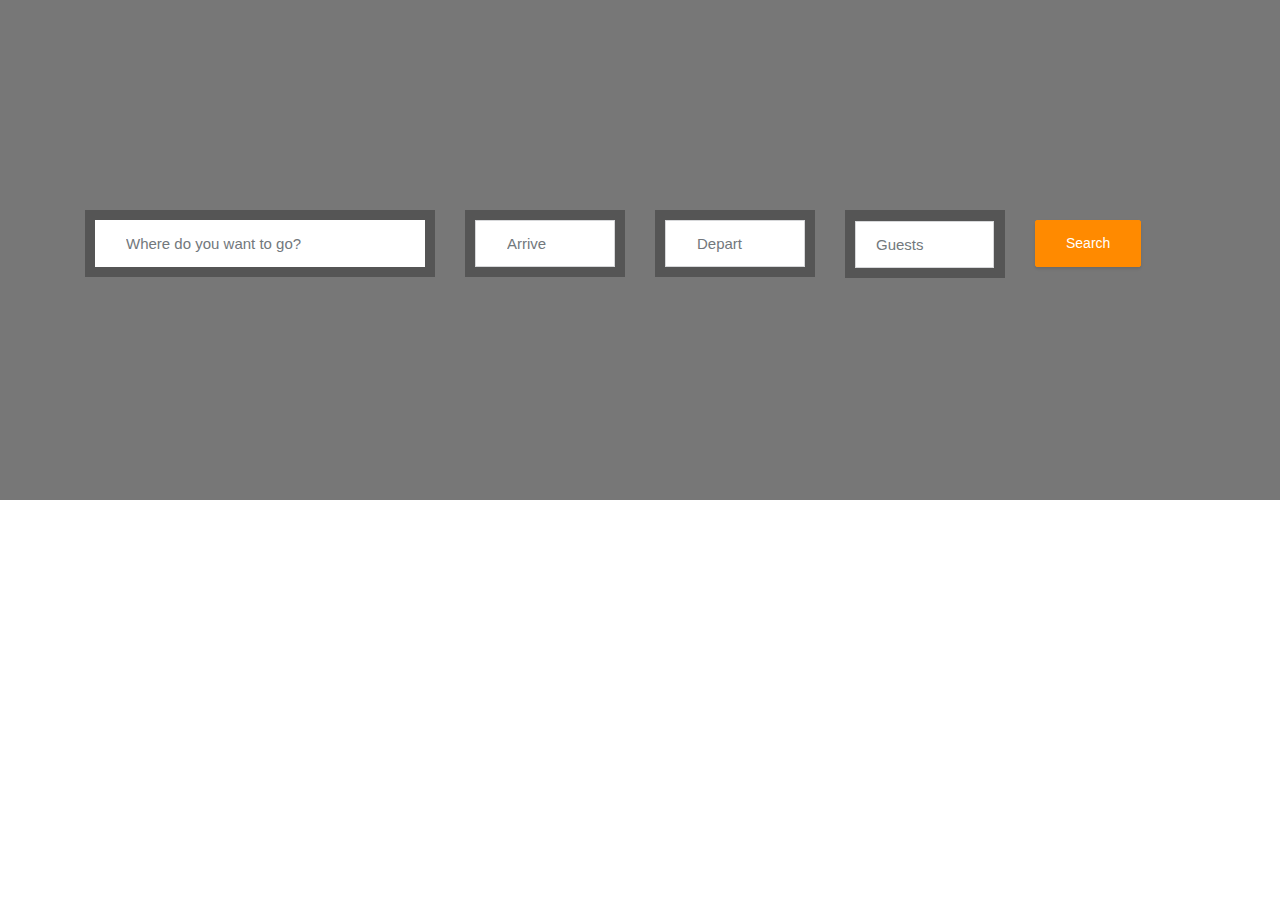
<file: index.html>
<!DOCTYPE html>
<!--[if lt IE 7]>      <html class="no-js lt-ie9 lt-ie8 lt-ie7"> <![endif]-->
<!--[if IE 7]>         <html class="no-js lt-ie9 lt-ie8"> <![endif]-->
<!--[if IE 8]>         <html class="no-js lt-ie9"> <![endif]-->
<!--[if gt IE 8]><!-->
<html class="no-js">
<!--<![endif]-->

<head>
    <meta charset="utf-8">
    <meta http-equiv="X-UA-Compatible" content="IE=edge">
    <title></title>
    <meta name="description" content="">
    <meta name="viewport" content="width=device-width, initial-scale=1">
    <!-- Place favicon.ico and apple-touch-icon.png in the root directory -->
    <link rel="stylesheet" href="css/thirdparty/normalize.css">
    <link rel="stylesheet" href="css/thirdparty/bootstrap.css">
    <link rel="stylesheet" href="css/main.css">
    <link rel="stylesheet" href="css/thirdparty/homeaway.css">
    <script src="js/thirdparty/modernizr-2.6.2.min.js"></script>
    <script src="js/thirdparty/jquery-1.10.2.min.js"></script>
    <script src="js/thirdparty/handlebars.js"></script>
    <script src="js/thirdparty/typeahead.js"></script>
    <script src="js/thirdparty/bootstrap.min.js"></script>
    <script src="js/plugins.js"></script>
    <script src="js/main.js"></script>
    <style>
    body {
        padding-top: 0;
        margin-top: 0;
    }
    
    .container-top {
        background-color: #777;
        height: 500px;
    }
    
    .stab-searchbox form {
        position: relative;
        margin: 0 auto;
        max-width: 1000px;
        padding: 10px;
        background: rgba(0, 0, 0, .2);
    }
    
    .searchbox-input {
        padding: 10px;
        background-color: #555;
        display: table;
        width: 100%;
    }
    
    input.form-control,
    select.form-control {
        border-radius: 0;
        background-color: #fff;
    }
    
    .stab-searchbox .searchbox-input,
    .stab-searchbox .select {
        float: left;
        margin-right: 10px;
    }
    
    .stab-searchbox .searchbox-select {
        position: relative;
        width: 15%;
    }
    
    .icon-chevron-down {
        position: absolute;
        right: 27px;
        top: -webkit-calc(50% - 9px);
        z-index: 100;
    }
    
    .searchbox-select {
        position: relative;
        height: 68px;
    }
    
    .js-guests {
        position: absolute !important;
        top: 11px;
        width: 87%;
    }
    
    select.form-control {
        background-image: none;
        font-family: "Roboto", Arial, "Helvetica Neue", Helvetica, sans-serif;
        font-size: 15px;
        color: #72787c;
    }
    
    .searchbox-submit {
        position: relative;
        top: 10px;
    }
    
    .has-icon i.form-control-icon {
        top: 9px;
        left: 5px
    }
    
    .has-icon .form-control {
        padding-left: 31px;
    }
    
    .row.largearea {
        height: 330px;
        margin-top: 210px;
    }
    
    #searchKeywords,
    #searchKeywords:focus {
        border: none;
        width: 100%;
    }
    
    .twitter-typeahead {
        display: block !important;
    }
    
    .tt-suggestion:first-child, .empty-message:first-child {
      margin-top: 10px;
    }
    .tt-suggestion, .empty-message {
        width: 500px;
        background-color: #ffffff;
        padding: 10px;
        font-size: 13px;
        font-family: inherit;
        z-index: 100;
        
    }
    /*.has-icon i.form-control-icon.suggestion {
      left: -6px;
      top: 7px;
    }*/
    .name {
      padding-left: 0px;
    }
    </style>
</head>

<body>
    <div class="container-top">
        <div class="container">
            <!-- Example row of columns -->
            <div class="row largearea">
                <div class="col-sm-12">
                    <form class="js-searchForm" method="post">
                        <div class="col-sm-4">
                            <div id="custom-templates" class="searchbox-input searchbox-input-where-to form-group has-icon">
                                <span class="twitter-typeahead" style="width: 100%; position: relative; display: block !important; direction: ltr;">
                                  <input type="text" class="form-control js-destination js-launchModal tt-hint" tabindex="-1" readonly="" autocomplete="off" spellcheck="false" style="position: absolute; top: 0px; left: 0px; border-color: transparent; box-shadow: none; opacity: 1; background: none 0% 0% / auto repeat scroll padding-box border-box rgba(255, 255, 255, 255);">
                                    <input  type="text" id="searchKeywords" class="form-control js-destination js-launchModal tt-input" tabindex="1" placeholder="Where do you want to go?" autocomplete="off" spellcheck="false" dir="auto" style="position: relative; vertical-align: top; background-color: transparent;">
                                      <pre aria-hidden="true" style="position: absolute; visibility: hidden; white-space: pre; font-family: Roboto, Arial, &quot;Helvetica Neue&quot;, Helvetica, sans-serif; font-size: 15px; font-style: normal; font-variant-ligatures: normal; font-variant-caps: normal; font-weight: 400; word-spacing: 0px; letter-spacing: 0px; text-indent: 0px; text-rendering: auto; text-transform: none;">T</pre>
                                      <span class="tt-dropdown-menu" style="position: absolute; top: 100%; left: 0px; z-index: 100; display: none; right: auto;"></span>
                                </span>
                                <i class="icon-location form-control-icon" aria-hidden="true"></i>
                                <label class="sr-only" for="searchKeywords">Where do you want to go?</label>
                            </div>
                            <div class="visible-xs searchbox-xs-btn-affordance pull-left">
                                <div class="btn btn-lg btn-primary js-launchModal">
                                    <i aria-hidden="true" class="icon-search"></i>
                                </div>
                            </div>
                        </div>
                        <div class="col-sm-2">
                            <div class="searchbox-input searchbox-input-arrive form-group has-icon">
                                <input type="text" id="stab-searchbox-start-date" class="form-control js-startDate" tabindex="2" placeholder="Arrive">
                                <i class="icon-calendar form-control-icon" aria-hidden="true"></i>
                                <label class="sr-only" for="stab-searchbox-start-date">Arrive</label>
                            </div>
                        </div>
                        <div class="col-sm-2">
                            <div class="searchbox-input searchbox-input-depart form-group has-icon">
                                <input type="text" id="stab-searchbox-end-date" class="form-control js-endDate" tabindex="3" placeholder="Depart">
                                <i class="icon-calendar form-control-icon" aria-hidden="true"></i>
                                <label class="sr-only" for="stab-searchbox-end-date">Depart</label>
                            </div>
                        </div>
                        <div class="col-sm-2">
                            <div class="searchbox-input searchbox-select icon-usergroup">
                                <i class="icon-chevron-down icon-lightgray" aria-hidden="true"></i>
                                <label class="sr-only" for="guests">Guest Selector</label>
                                <select class="select-lg form-control js-guests" tabindex="4" id="guests" aria-hidden="true">
                                    <option value="">Guests</option>
                                    <option value="1">1+</option>
                                    <option value="2">2+</option>
                                    <option value="3">3+</option>
                                    <option value="4">4+</option>
                                    <option value="5">5+</option>
                                    <option value="6">6+</option>
                                    <option value="7">7+</option>
                                    <option value="8">8+</option>
                                    <option value="9">9+</option>
                                    <option value="10">10+</option>
                                    <option value="11">11+</option>
                                    <option value="12">12+</option>
                                    <option value="13">13 or more</option>
                                </select>
                            </div>
                        </div>
                        <div class="col-sm-2">
                            <button class="btn btn-primary btn-lg searchbox-submit js-searchSubmit" data-effect="ripple" type="button" tabindex="5">
                                Search
                            </button>
                        </div>
                    </form>
                </div>
            </div>
        </div>
    </div>
    <!-- /container -->
    <!-- Google Analytics: change UA-XXXXX-X to be your site's ID. -->
    <script>
    (function(b, o, i, l, e, r) {
        b.GoogleAnalyticsObject = l;
        b[l] || (b[l] =
            function() {
                (b[l].q = b[l].q || []).push(arguments)
            });
        b[l].l = +new Date;
        e = o.createElement(i);
        r = o.getElementsByTagName(i)[0];
        e.src = '//www.google-analytics.com/analytics.js';
        r.parentNode.insertBefore(e, r)
    }(window, document, 'script', 'ga'));
    ga('create', 'UA-XXXXX-X');
    ga('send', 'pageview');
    </script>
</body>

</html>
</file>
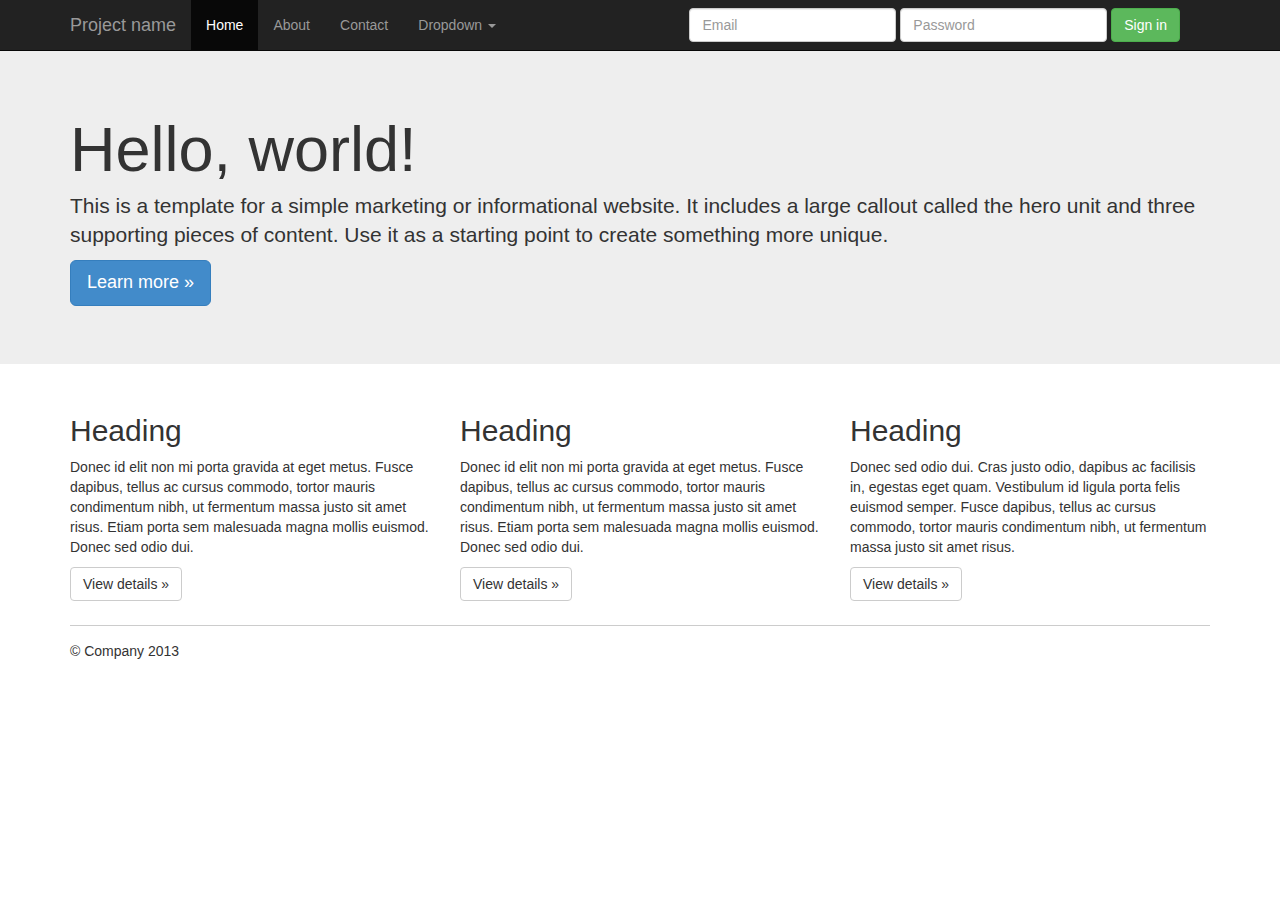
<file: index_bak.html>
<!DOCTYPE html>
<!--[if lt IE 7]>      <html class="no-js lt-ie9 lt-ie8 lt-ie7"> <![endif]-->
<!--[if IE 7]>         <html class="no-js lt-ie9 lt-ie8"> <![endif]-->
<!--[if IE 8]>         <html class="no-js lt-ie9"> <![endif]-->
<!--[if gt IE 8]><!--> <html class="no-js"> <!--<![endif]-->
    <head>
        <meta charset="utf-8">
        <meta http-equiv="X-UA-Compatible" content="IE=edge">
        <title></title>
        <meta name="description" content="">
        <meta name="viewport" content="width=device-width, initial-scale=1">

        <!-- Place favicon.ico and apple-touch-icon.png in the root directory -->

        <link rel="stylesheet" href="css/thirdparty/normalize.css">
        <link rel="stylesheet" href="css/thirdparty/bootstrap.css">
        <link rel="stylesheet" href="css/main.css">

        <script src="js/thirdparty/modernizr-2.6.2.min.js"></script>
    </head>
    <body>

        <div class="navbar navbar-inverse navbar-fixed-top">
          <div class="container">
            <div class="navbar-header">
              <button type="button" class="navbar-toggle" data-toggle="collapse" data-target=".navbar-collapse">
                <span class="icon-bar"></span>
                <span class="icon-bar"></span>
                <span class="icon-bar"></span>
              </button>
              <a class="navbar-brand" href="#">Project name</a>
            </div>
            <div class="navbar-collapse collapse">
              <ul class="nav navbar-nav">
                <li class="active"><a href="#">Home</a></li>
                <li><a href="#about">About</a></li>
                <li><a href="#contact">Contact</a></li>
                <li class="dropdown">
                  <a href="#" class="dropdown-toggle" data-toggle="dropdown">Dropdown <b class="caret"></b></a>
                  <ul class="dropdown-menu">
                    <li><a href="#">Action</a></li>
                    <li><a href="#">Another action</a></li>
                    <li><a href="#">Something else here</a></li>
                    <li class="divider"></li>
                    <li class="dropdown-header">Nav header</li>
                    <li><a href="#">Separated link</a></li>
                    <li><a href="#">One more separated link</a></li>
                  </ul>
                </li>
              </ul>
              <form class="navbar-form navbar-right">
                <div class="form-group">
                  <input type="text" placeholder="Email" class="form-control">
                </div>
                <div class="form-group">
                  <input type="password" placeholder="Password" class="form-control">
                </div>
                <button type="submit" class="btn btn-success">Sign in</button>
              </form>
            </div><!--/.navbar-collapse -->
          </div>
        </div>

        <!-- Main jumbotron for a primary marketing message or call to action -->
        <div class="jumbotron">
          <div class="container">
            <h1>Hello, world!</h1>
            <p>This is a template for a simple marketing or informational website. It includes a large callout called the hero unit and three supporting pieces of content. Use it as a starting point to create something more unique.</p>
            <p><a class="btn btn-primary btn-lg">Learn more &raquo;</a></p>
          </div>
        </div>

        <div class="container">
          <!-- Example row of columns -->
          <div class="row">
            <div class="col-lg-4">
              <h2>Heading</h2>
              <p>Donec id elit non mi porta gravida at eget metus. Fusce dapibus, tellus ac cursus commodo, tortor mauris condimentum nibh, ut fermentum massa justo sit amet risus. Etiam porta sem malesuada magna mollis euismod. Donec sed odio dui. </p>
              <p><a class="btn btn-default" href="#">View details &raquo;</a></p>
            </div>
            <div class="col-lg-4">
              <h2>Heading</h2>
              <p>Donec id elit non mi porta gravida at eget metus. Fusce dapibus, tellus ac cursus commodo, tortor mauris condimentum nibh, ut fermentum massa justo sit amet risus. Etiam porta sem malesuada magna mollis euismod. Donec sed odio dui. </p>
              <p><a class="btn btn-default" href="#">View details &raquo;</a></p>
           </div>
            <div class="col-lg-4">
              <h2>Heading</h2>
              <p>Donec sed odio dui. Cras justo odio, dapibus ac facilisis in, egestas eget quam. Vestibulum id ligula porta felis euismod semper. Fusce dapibus, tellus ac cursus commodo, tortor mauris condimentum nibh, ut fermentum massa justo sit amet risus.</p>
              <p><a class="btn btn-default" href="#">View details &raquo;</a></p>
            </div>
          </div>

          <hr>

          <footer>
            <p>&copy; Company 2013</p>
          </footer>
        </div> <!-- /container -->
    

        <script src="js/thirdparty/jquery-1.10.2.min.js"></script>
        <script src="js/thirdparty/bootstrap.min.js"></script>
        <script src="js/plugins.js"></script>
        <script src="js/main.js"></script>

        <!-- Google Analytics: change UA-XXXXX-X to be your site's ID. -->
        <script>
            (function(b,o,i,l,e,r){b.GoogleAnalyticsObject=l;b[l]||(b[l]=
            function(){(b[l].q=b[l].q||[]).push(arguments)});b[l].l=+new Date;
            e=o.createElement(i);r=o.getElementsByTagName(i)[0];
            e.src='//www.google-analytics.com/analytics.js';
            r.parentNode.insertBefore(e,r)}(window,document,'script','ga'));
            ga('create','UA-XXXXX-X');ga('send','pageview');
        </script>
    </body>
</html>
</file>
<file: css/main.css>
/*! HTML5 Boilerplate v4.3.0 | MIT License | http://h5bp.com/ */

/*
 * What follows is the result of much research on cross-browser styling.
 * Credit left inline and big thanks to Nicolas Gallagher, Jonathan Neal,
 * Kroc Camen, and the H5BP dev community and team.
 */

/* ==========================================================================
   Base styles: opinionated defaults
   ========================================================================== */

html,
button,
input,
select,
textarea {
    color: #222;
}

html {
    font-size: 1em;
    line-height: 1.4;
}

/*
 * Remove text-shadow in selection highlight: h5bp.com/i
 * These selection rule sets have to be separate.
 * Customize the background color to match your design.
 */

::-moz-selection {
    background: #b3d4fc;
    text-shadow: none;
}

::selection {
    background: #b3d4fc;
    text-shadow: none;
}

/*
 * A better looking default horizontal rule
 */

hr {
    display: block;
    height: 1px;
    border: 0;
    border-top: 1px solid #ccc;
    margin: 1em 0;
    padding: 0;
}

/*
 * Remove the gap between images, videos, audio and canvas and the bottom of
 * their containers: h5bp.com/i/440
 */

audio,
canvas,
img,
video {
    vertical-align: middle;
}

/*
 * Remove default fieldset styles.
 */

fieldset {
    border: 0;
    margin: 0;
    padding: 0;
}

/*
 * Allow only vertical resizing of textareas.
 */

textarea {
    resize: vertical;
}

/* ==========================================================================
   Browse Happy prompt
   ========================================================================== */

.browsehappy {
    margin: 0.2em 0;
    background: #ccc;
    color: #000;
    padding: 0.2em 0;
}

/* ==========================================================================
   Author's custom styles
   ========================================================================== */

/* Move down content because we have a fixed navbar that is 50px tall */
body {
  padding-top: 50px;
  padding-bottom: 20px;
}















/* ==========================================================================
   Helper classes
   ========================================================================== */

/*
 * Image replacement
 */

.ir {
    background-color: transparent;
    border: 0;
    overflow: hidden;
    /* IE 6/7 fallback */
    *text-indent: -9999px;
}

.ir:before {
    content: "";
    display: block;
    width: 0;
    height: 150%;
}

/*
 * Hide from both screenreaders and browsers: h5bp.com/u
 */

.hidden {
    display: none !important;
    visibility: hidden;
}

/*
 * Hide only visually, but have it available for screenreaders: h5bp.com/v
 */

.visuallyhidden {
    border: 0;
    clip: rect(0 0 0 0);
    height: 1px;
    margin: -1px;
    overflow: hidden;
    padding: 0;
    position: absolute;
    width: 1px;
}

/*
 * Extends the .visuallyhidden class to allow the element to be focusable
 * when navigated to via the keyboard: h5bp.com/p
 */

.visuallyhidden.focusable:active,
.visuallyhidden.focusable:focus {
    clip: auto;
    height: auto;
    margin: 0;
    overflow: visible;
    position: static;
    width: auto;
}

/*
 * Hide visually and from screenreaders, but maintain layout
 */

.invisible {
    visibility: hidden;
}

/*
 * Clearfix: contain floats
 *
 * For modern browsers
 * 1. The space content is one way to avoid an Opera bug when the
 *    `contenteditable` attribute is included anywhere else in the document.
 *    Otherwise it causes space to appear at the top and bottom of elements
 *    that receive the `clearfix` class.
 * 2. The use of `table` rather than `block` is only necessary if using
 *    `:before` to contain the top-margins of child elements.
 */

.clearfix:before,
.clearfix:after {
    content: " "; /* 1 */
    display: table; /* 2 */
}

.clearfix:after {
    clear: both;
}

/*
 * For IE 6/7 only
 * Include this rule to trigger hasLayout and contain floats.
 */

.clearfix {
    *zoom: 1;
}

/* ==========================================================================
   EXAMPLE Media Queries for Responsive Design.
   These examples override the primary ('mobile first') styles.
   Modify as content requires.
   ========================================================================== */

@media only screen and (min-width: 35em) {
    /* Style adjustments for viewports that meet the condition */
}

@media print,
       (-o-min-device-pixel-ratio: 5/4),
       (-webkit-min-device-pixel-ratio: 1.25),
       (min-resolution: 120dpi) {
    /* Style adjustments for high resolution devices */
}

/* ==========================================================================
   Print styles.
   Inlined to avoid required HTTP connection: h5bp.com/r
   ========================================================================== */

@media print {
    * {
        background: transparent !important;
        color: #000 !important; /* Black prints faster: h5bp.com/s */
        box-shadow: none !important;
        text-shadow: none !important;
    }

    a,
    a:visited {
        text-decoration: underline;
    }

    a[href]:after {
        content: " (" attr(href) ")";
    }

    abbr[title]:after {
        content: " (" attr(title) ")";
    }

    /*
     * Don't show links for images, or javascript/internal links
     */

    .ir a:after,
    a[href^="javascript:"]:after,
    a[href^="#"]:after {
        content: "";
    }

    pre,
    blockquote {
        border: 1px solid #999;
        page-break-inside: avoid;
    }

    thead {
        display: table-header-group; /* h5bp.com/t */
    }

    tr,
    img {
        page-break-inside: avoid;
    }

    img {
        max-width: 100% !important;
    }

    @page {
        margin: 0.5cm;
    }

    p,
    h2,
    h3 {
        orphans: 3;
        widows: 3;
    }

    h2,
    h3 {
        page-break-after: avoid;
    }
}
</file>
<file: css/thirdparty/homeaway.css>
#stab-scratchpad{width:100%}
#stab-scratchpad .icon-close{color:#333}
#stab-scratchpad .scratchpad{margin:0 auto;padding:0;width:100%}
#stab-scratchpad .scratchpad-content{background:#fff}
#stab-scratchpad .scratchpad-header{padding:15px 20px 12px;border-bottom:1px solid #dbdbdb}
#stab-scratchpad .scratchpad-header h2{display:inline-block;margin:0;font-size:16px;text-shadow:0}
#stab-scratchpad .clear-scratchpad{float:right;font-size:14px;cursor:pointer}
#stab-scratchpad .clear-scratchpad i{color:#2a6ebb}
#stab-scratchpad .cart-item{margin:0;padding:20px;border-bottom:1px solid #dbdbdb;overflow:auto}
#stab-scratchpad .cart-item:last-child{border-bottom:0}
#stab-scratchpad .booking-photo{float:left;width:120px;height:87px;overflow:hidden;-moz-box-sizing:content-box;box-sizing:content-box;border:2px solid transparent;background-position:50% 50%;background-size:cover;background-repeat:no-repeat}
#stab-scratchpad .booking-photo a{display:block;width:100%;-webkit-box-flex:1;-webkit-flex:1;-ms-flex:1;flex:1}
#stab-scratchpad .booking-photo:hover{cursor:pointer;border:2px solid #2a6ebb}
#stab-scratchpad .booking-info{padding:0 18px;float:left;font-size:15px;font-weight:300}
#stab-scratchpad .booking-info .trip-total{margin-top:6px;font-size:21px;font-weight:400}
#stab-scratchpad .booking-info .trip-region{margin-top:5px}
#stab-scratchpad .booking-info .trip-dates{margin-top:1px}
#stab-scratchpad .booking-info .trip-remove{color:#2a6ebb}
#stab-scratchpad .book-button{float:right}
#stab-scratchpad .book-button a{display:block;padding:8px 10px 7px;font-size:13px;font-weight:300;text-align:right}
#stab-scratchpad .carousel{margin-bottom:0;line-height:inherit}
#stab-scratchpad .carousel-navigation{text-align:center}
#stab-scratchpad .carousel-indicators{display:inline-block;position:static;width:auto;margin:0;padding-bottom:6px;-moz-box-sizing:border-box;box-sizing:border-box;height:26px;text-align:center}
#stab-scratchpad .carousel-indicators li{cursor:pointer;margin:0 2px;float:none;display:inline-block;border-color:#c0d7f1;background-color:#c0d7f1;border-radius:50%}
#stab-scratchpad .carousel-indicators li.active{width:10px;height:10px;border-color:#2a6ebb;background-color:#2a6ebb}
#stab-scratchpad .carousel-controller{display:inline-block;font-size:15px}
#stab-scratchpad .carousel-controller i{color:#2a6ebb}
@media only screen and (max-width:991px){#stab-scratchpad .scratchpad{margin:0 auto}
}
@media only screen and (max-width:767px){#stab-scratchpad .cart-item{display:-webkit-box;display:-webkit-flex;display:-ms-flexbox;display:flex}
#stab-scratchpad .book-button{-webkit-box-flex:1;-webkit-flex-grow:1;-ms-flex-positive:1;flex-grow:1;text-align:right}
#stab-scratchpad .book-button a.js-cta-url{display:inline-block}
#stab-scratchpad .booking-photo{-webkit-box-flex:0;-webkit-flex:0 0 120px;-ms-flex:0 0 120px;flex:0 0 120px}
}
@media only screen and (max-width:480px){#stab-scratchpad{position:fixed;bottom:0;left:0;right:0;width:100%}
#stab-scratchpad .scratchpad{width:100%;padding:0}
#stab-scratchpad .scratchpad-header{padding:18px 20px 0;border:0}
#stab-scratchpad .booking-photo{height:66px}
#stab-scratchpad .booking-info{padding:0 10px;float:none;font-weight:400}
#stab-scratchpad .booking-info .trip-total{margin-top:3px;font-size:18px}
#stab-scratchpad .booking-info .trip-dates,#stab-scratchpad .booking-info .trip-region{font-size:13px}
#stab-scratchpad .booking-info .trip-region{margin-top:6px}
#stab-scratchpad .booking-info .trip-region i{margin:0 1px;width:8px;font-size:12px;line-height:17px}
#stab-scratchpad .booking-info .trip-remove{display:none}
#stab-scratchpad .book-button{display:none}
#stab-scratchpad .carousel-controller{display:none}
}
/*! normalize.css v3.0.2 | MIT License | git.io/normalize */html{font-family:sans-serif;-ms-text-size-adjust:100%;-webkit-text-size-adjust:100%}
body{margin:0}
article,aside,details,figcaption,figure,footer,header,hgroup,main,menu,nav,section,summary{display:block}
audio,canvas,progress,video{display:inline-block;vertical-align:baseline}
audio:not([controls]){display:none;height:0}
[hidden],template{display:none}
a{background-color:transparent}
a:active,a:hover{outline:0}
abbr[title]{border-bottom:1px dotted}
b,strong{font-weight:bold}
dfn{font-style:italic}
h1{font-size:2em;margin:.67em 0}
mark{background:#ff0;color:#000}
small{font-size:80%}
sub,sup{font-size:75%;line-height:0;position:relative;vertical-align:baseline}
sup{top:-0.5em}
sub{bottom:-0.25em}
img{border:0}
svg:not(:root){overflow:hidden}
figure{margin:1em 40px}
hr{-moz-box-sizing:content-box;box-sizing:content-box;height:0}
pre{overflow:auto}
code,kbd,pre,samp{font-family:monospace,monospace;font-size:1em}
button,input,optgroup,select,textarea{color:inherit;font:inherit;margin:0}
button{overflow:visible}
button,select{text-transform:none}
button,html input[type="button"],input[type="reset"],input[type="submit"]{-webkit-appearance:button;cursor:pointer}
button[disabled],html input[disabled]{cursor:default}
button::-moz-focus-inner,input::-moz-focus-inner{border:0;padding:0}
input{line-height:normal}
input[type="checkbox"],input[type="radio"]{-moz-box-sizing:border-box;box-sizing:border-box;padding:0}
input[type="number"]::-webkit-inner-spin-button,input[type="number"]::-webkit-outer-spin-button{height:auto}
input[type="search"]{-webkit-appearance:textfield;-moz-box-sizing:content-box;box-sizing:content-box}
input[type="search"]::-webkit-search-cancel-button,input[type="search"]::-webkit-search-decoration{-webkit-appearance:none}
fieldset{border:1px solid #c0c0c0;margin:0 2px;padding:.35em .625em .75em}
legend{border:0;padding:0}
textarea{overflow:auto}
optgroup{font-weight:bold}
table{border-collapse:collapse;border-spacing:0}
td,th{padding:0}
*{-moz-box-sizing:border-box;box-sizing:border-box}
*:before,*:after{-moz-box-sizing:border-box;box-sizing:border-box}
html{font-size:10px;-webkit-tap-highlight-color:rgba(0,0,0,0)}
body{font-family:"Roboto",Arial,"Helvetica Neue",Helvetica,sans-serif;font-size:15px;line-height:1.46666667;color:#353e44;background-color:#fff}
input,button,select,textarea{font-family:inherit;font-size:inherit;line-height:inherit}
a{color:#2a6ebb;text-decoration:none}
a:hover,a:focus{color:#245e9f;text-decoration:underline}
a:focus{outline:thin dotted;outline:5px auto -webkit-focus-ring-color;outline-offset:-2px}
figure{margin:0}
img{vertical-align:middle}
.img-responsive,.thumbnail>img,.thumbnail a>img,.carousel-inner>.item>img,.carousel-inner>.item>a>img{display:block;max-width:100%;height:auto}
.img-rounded{border-radius:4px}
.img-thumbnail{padding:4px;line-height:1.46666667;background-color:#fff;border:1px solid #ddd;border-radius:0;-webkit-transition:all .2s ease-in-out;-o-transition:all .2s ease-in-out;transition:all .2s ease-in-out;display:inline-block;max-width:100%;height:auto}
.img-circle{border-radius:50%}
.img-border{border:1px solid #ddd}
hr{margin-top:22px;margin-bottom:22px;border:0;border-top:1px solid #d7d8da}
.sr-only{position:absolute;width:1px;height:1px;margin:-1px;padding:0;overflow:hidden;clip:rect(0,0,0,0);border:0}
.sr-only-focusable:active,.sr-only-focusable:focus{position:static;width:auto;height:auto;margin:0;overflow:visible;clip:auto}
h1,h2,h3,h4,h5,h6{margin-top:0;font-family:"Roboto","Arial",sans-serif;font-weight:700;line-height:1.25;color:#353e44;margin-bottom:10px}
h1{font-size:40px;font-weight:300;font-family:"Roboto",Arial,"Helvetica Neue",Helvetica,sans-serif;color:#353e44}
h2{font-size:32px;font-weight:300;font-family:"Roboto",Arial,"Helvetica Neue",Helvetica,sans-serif;color:#353e44}
h3{font-size:24px;font-weight:300;font-family:"Roboto",Arial,"Helvetica Neue",Helvetica,sans-serif}
h4{font-size:18px;font-weight:700;font-family:"Roboto",Arial,"Helvetica Neue",Helvetica,sans-serif}
h5{font-size:15px;font-weight:700;font-family:"Roboto",Arial,"Helvetica Neue",Helvetica,sans-serif}
h6{font-size:15px;font-weight:700;font-family:"Roboto",Arial,"Helvetica Neue",Helvetica,sans-serif}
h1.leading{margin-bottom:60px}
h2.leading{margin-bottom:45px}
h3.leading{margin-bottom:40px}
h4.leading{margin-bottom:30px}
h5.leading{margin-bottom:10px}
h6.leading{margin-bottom:10px}
p{margin:0 0 10px}
.lead{margin-bottom:22px;font-size:18px;font-weight:300;line-height:22px}
small{font-size:12px;color:#72787c}
.text-left{text-align:left}
.text-right{text-align:right}
.text-center{text-align:center}
.text-justify{text-align:justify}
.text-nowrap{white-space:nowrap}
.text-lowercase{text-transform:lowercase}
.text-uppercase{text-transform:uppercase}
:lang(de) .text-uppercase,:lang(el) .text-uppercase,:lang(tr) .text-uppercase{text-transform:none}
.text-capitalize{text-transform:capitalize}
ul,ol{margin:0 0 11px 15px;padding:0}
ul ul,ol ul,ul ol,ol ol{margin-bottom:0}
.list-unstyled{padding-left:0;margin-left:0;list-style:none}
.list-inline{padding-left:0;margin-left:0;list-style:none;margin-left:-5px}
.list-inline>li{display:inline-block;padding-left:5px;padding-right:5px}
dl{margin-top:0;margin-bottom:22px}
dt,dd{line-height:1.46666667}
dt{font-weight:bold}
dd{margin-left:0}
@media(min-width:992px){.dl-horizontal dt{float:left;width:160px;clear:left;text-align:right;overflow:hidden;text-overflow:ellipsis;white-space:nowrap}
.dl-horizontal dd{margin-left:180px}
}
abbr[title],abbr[data-original-title]{cursor:help;border-bottom:1px dotted #72787c}
blockquote{padding:11px 22px;margin:0 0 22px;font-size:15px;border-left:5px solid #d7d8da}
blockquote p:last-child,blockquote ul:last-child,blockquote ol:last-child{margin-bottom:0}
blockquote footer,blockquote small{display:block;font-size:80%;line-height:1.46666667;color:#72787c}
blockquote footer:before,blockquote small:before{content:'\2014 \00A0'}
blockquote:before,blockquote:after{content:''}
address{margin-bottom:22px;font-style:normal;line-height:1.46666667}
/*! Source: https://github.com/h5bp/html5-boilerplate/blob/master/src/css/main.css */@media print{*,*:before,*:after{background:transparent!important;color:#000!important;box-shadow:none!important;text-shadow:none!important}
a,a:visited{text-decoration:underline}
a[href]:after{content:' (' attr(href) ')'}
abbr[title]:after{content:' (' attr(title) ')'}
a[href^="#"]:after,a[href^="javascript:"]:after{content:''}
pre,blockquote{border:1px solid #999;page-break-inside:avoid}
thead{display:table-header-group}
tr,img{page-break-inside:avoid}
img{max-width:100%!important}
p,h2,h3{orphans:3;widows:3}
h2,h3{page-break-after:avoid}
select{background:#fff!important}
.navbar{display:none}
.btn>.caret,.dropup>.btn>.caret{border-top-color:#000!important}
.label{border:1px solid #000}
.table{border-collapse:collapse!important}
.table td,.table th{background-color:#fff!important}
.table-bordered th,.table-bordered td{border:1px solid #ddd!important}
}
.container{margin-right:auto;margin-left:auto;padding-left:15px;padding-right:15px}
@media(min-width:768px){.container{width:750px}
}
@media(min-width:992px){.container{width:970px}
}
@media(min-width:1200px){.container{width:1170px}
}
.container-fluid{margin-right:auto;margin-left:auto;padding-left:15px;padding-right:15px}
.row{margin-left:-15px;margin-right:-15px}
.col-xs-1,.col-sm-1,.col-md-1,.col-lg-1,.col-xs-2,.col-sm-2,.col-md-2,.col-lg-2,.col-xs-3,.col-sm-3,.col-md-3,.col-lg-3,.col-xs-4,.col-sm-4,.col-md-4,.col-lg-4,.col-xs-5,.col-sm-5,.col-md-5,.col-lg-5,.col-xs-6,.col-sm-6,.col-md-6,.col-lg-6,.col-xs-7,.col-sm-7,.col-md-7,.col-lg-7,.col-xs-8,.col-sm-8,.col-md-8,.col-lg-8,.col-xs-9,.col-sm-9,.col-md-9,.col-lg-9,.col-xs-10,.col-sm-10,.col-md-10,.col-lg-10,.col-xs-11,.col-sm-11,.col-md-11,.col-lg-11,.col-xs-12,.col-sm-12,.col-md-12,.col-lg-12{position:relative;min-height:1px;padding-left:15px;padding-right:15px}
.col-xs-1,.col-xs-2,.col-xs-3,.col-xs-4,.col-xs-5,.col-xs-6,.col-xs-7,.col-xs-8,.col-xs-9,.col-xs-10,.col-xs-11,.col-xs-12{float:left}
.col-xs-12{width:100%}
.col-xs-11{width:91.66666667%}
.col-xs-10{width:83.33333333%}
.col-xs-9{width:75%}
.col-xs-8{width:66.66666667%}
.col-xs-7{width:58.33333333%}
.col-xs-6{width:50%}
.col-xs-5{width:41.66666667%}
.col-xs-4{width:33.33333333%}
.col-xs-3{width:25%}
.col-xs-2{width:16.66666667%}
.col-xs-1{width:8.33333333%}
.col-xs-pull-12{right:100%}
.col-xs-pull-11{right:91.66666667%}
.col-xs-pull-10{right:83.33333333%}
.col-xs-pull-9{right:75%}
.col-xs-pull-8{right:66.66666667%}
.col-xs-pull-7{right:58.33333333%}
.col-xs-pull-6{right:50%}
.col-xs-pull-5{right:41.66666667%}
.col-xs-pull-4{right:33.33333333%}
.col-xs-pull-3{right:25%}
.col-xs-pull-2{right:16.66666667%}
.col-xs-pull-1{right:8.33333333%}
.col-xs-pull-0{right:auto}
.col-xs-push-12{left:100%}
.col-xs-push-11{left:91.66666667%}
.col-xs-push-10{left:83.33333333%}
.col-xs-push-9{left:75%}
.col-xs-push-8{left:66.66666667%}
.col-xs-push-7{left:58.33333333%}
.col-xs-push-6{left:50%}
.col-xs-push-5{left:41.66666667%}
.col-xs-push-4{left:33.33333333%}
.col-xs-push-3{left:25%}
.col-xs-push-2{left:16.66666667%}
.col-xs-push-1{left:8.33333333%}
.col-xs-push-0{left:auto}
.col-xs-offset-12{margin-left:100%}
.col-xs-offset-11{margin-left:91.66666667%}
.col-xs-offset-10{margin-left:83.33333333%}
.col-xs-offset-9{margin-left:75%}
.col-xs-offset-8{margin-left:66.66666667%}
.col-xs-offset-7{margin-left:58.33333333%}
.col-xs-offset-6{margin-left:50%}
.col-xs-offset-5{margin-left:41.66666667%}
.col-xs-offset-4{margin-left:33.33333333%}
.col-xs-offset-3{margin-left:25%}
.col-xs-offset-2{margin-left:16.66666667%}
.col-xs-offset-1{margin-left:8.33333333%}
.col-xs-offset-0{margin-left:0}
@media(min-width:768px){.col-sm-1,.col-sm-2,.col-sm-3,.col-sm-4,.col-sm-5,.col-sm-6,.col-sm-7,.col-sm-8,.col-sm-9,.col-sm-10,.col-sm-11,.col-sm-12{float:left}
.col-sm-12{width:100%}
.col-sm-11{width:91.66666667%}
.col-sm-10{width:83.33333333%}
.col-sm-9{width:75%}
.col-sm-8{width:66.66666667%}
.col-sm-7{width:58.33333333%}
.col-sm-6{width:50%}
.col-sm-5{width:41.66666667%}
.col-sm-4{width:33.33333333%}
.col-sm-3{width:25%}
.col-sm-2{width:16.66666667%}
.col-sm-1{width:8.33333333%}
.col-sm-pull-12{right:100%}
.col-sm-pull-11{right:91.66666667%}
.col-sm-pull-10{right:83.33333333%}
.col-sm-pull-9{right:75%}
.col-sm-pull-8{right:66.66666667%}
.col-sm-pull-7{right:58.33333333%}
.col-sm-pull-6{right:50%}
.col-sm-pull-5{right:41.66666667%}
.col-sm-pull-4{right:33.33333333%}
.col-sm-pull-3{right:25%}
.col-sm-pull-2{right:16.66666667%}
.col-sm-pull-1{right:8.33333333%}
.col-sm-pull-0{right:auto}
.col-sm-push-12{left:100%}
.col-sm-push-11{left:91.66666667%}
.col-sm-push-10{left:83.33333333%}
.col-sm-push-9{left:75%}
.col-sm-push-8{left:66.66666667%}
.col-sm-push-7{left:58.33333333%}
.col-sm-push-6{left:50%}
.col-sm-push-5{left:41.66666667%}
.col-sm-push-4{left:33.33333333%}
.col-sm-push-3{left:25%}
.col-sm-push-2{left:16.66666667%}
.col-sm-push-1{left:8.33333333%}
.col-sm-push-0{left:auto}
.col-sm-offset-12{margin-left:100%}
.col-sm-offset-11{margin-left:91.66666667%}
.col-sm-offset-10{margin-left:83.33333333%}
.col-sm-offset-9{margin-left:75%}
.col-sm-offset-8{margin-left:66.66666667%}
.col-sm-offset-7{margin-left:58.33333333%}
.col-sm-offset-6{margin-left:50%}
.col-sm-offset-5{margin-left:41.66666667%}
.col-sm-offset-4{margin-left:33.33333333%}
.col-sm-offset-3{margin-left:25%}
.col-sm-offset-2{margin-left:16.66666667%}
.col-sm-offset-1{margin-left:8.33333333%}
.col-sm-offset-0{margin-left:0}
}
@media(min-width:992px){.col-md-1,.col-md-2,.col-md-3,.col-md-4,.col-md-5,.col-md-6,.col-md-7,.col-md-8,.col-md-9,.col-md-10,.col-md-11,.col-md-12{float:left}
.col-md-12{width:100%}
.col-md-11{width:91.66666667%}
.col-md-10{width:83.33333333%}
.col-md-9{width:75%}
.col-md-8{width:66.66666667%}
.col-md-7{width:58.33333333%}
.col-md-6{width:50%}
.col-md-5{width:41.66666667%}
.col-md-4{width:33.33333333%}
.col-md-3{width:25%}
.col-md-2{width:16.66666667%}
.col-md-1{width:8.33333333%}
.col-md-pull-12{right:100%}
.col-md-pull-11{right:91.66666667%}
.col-md-pull-10{right:83.33333333%}
.col-md-pull-9{right:75%}
.col-md-pull-8{right:66.66666667%}
.col-md-pull-7{right:58.33333333%}
.col-md-pull-6{right:50%}
.col-md-pull-5{right:41.66666667%}
.col-md-pull-4{right:33.33333333%}
.col-md-pull-3{right:25%}
.col-md-pull-2{right:16.66666667%}
.col-md-pull-1{right:8.33333333%}
.col-md-pull-0{right:auto}
.col-md-push-12{left:100%}
.col-md-push-11{left:91.66666667%}
.col-md-push-10{left:83.33333333%}
.col-md-push-9{left:75%}
.col-md-push-8{left:66.66666667%}
.col-md-push-7{left:58.33333333%}
.col-md-push-6{left:50%}
.col-md-push-5{left:41.66666667%}
.col-md-push-4{left:33.33333333%}
.col-md-push-3{left:25%}
.col-md-push-2{left:16.66666667%}
.col-md-push-1{left:8.33333333%}
.col-md-push-0{left:auto}
.col-md-offset-12{margin-left:100%}
.col-md-offset-11{margin-left:91.66666667%}
.col-md-offset-10{margin-left:83.33333333%}
.col-md-offset-9{margin-left:75%}
.col-md-offset-8{margin-left:66.66666667%}
.col-md-offset-7{margin-left:58.33333333%}
.col-md-offset-6{margin-left:50%}
.col-md-offset-5{margin-left:41.66666667%}
.col-md-offset-4{margin-left:33.33333333%}
.col-md-offset-3{margin-left:25%}
.col-md-offset-2{margin-left:16.66666667%}
.col-md-offset-1{margin-left:8.33333333%}
.col-md-offset-0{margin-left:0}
}
@media(min-width:1200px){.col-lg-1,.col-lg-2,.col-lg-3,.col-lg-4,.col-lg-5,.col-lg-6,.col-lg-7,.col-lg-8,.col-lg-9,.col-lg-10,.col-lg-11,.col-lg-12{float:left}
.col-lg-12{width:100%}
.col-lg-11{width:91.66666667%}
.col-lg-10{width:83.33333333%}
.col-lg-9{width:75%}
.col-lg-8{width:66.66666667%}
.col-lg-7{width:58.33333333%}
.col-lg-6{width:50%}
.col-lg-5{width:41.66666667%}
.col-lg-4{width:33.33333333%}
.col-lg-3{width:25%}
.col-lg-2{width:16.66666667%}
.col-lg-1{width:8.33333333%}
.col-lg-pull-12{right:100%}
.col-lg-pull-11{right:91.66666667%}
.col-lg-pull-10{right:83.33333333%}
.col-lg-pull-9{right:75%}
.col-lg-pull-8{right:66.66666667%}
.col-lg-pull-7{right:58.33333333%}
.col-lg-pull-6{right:50%}
.col-lg-pull-5{right:41.66666667%}
.col-lg-pull-4{right:33.33333333%}
.col-lg-pull-3{right:25%}
.col-lg-pull-2{right:16.66666667%}
.col-lg-pull-1{right:8.33333333%}
.col-lg-pull-0{right:auto}
.col-lg-push-12{left:100%}
.col-lg-push-11{left:91.66666667%}
.col-lg-push-10{left:83.33333333%}
.col-lg-push-9{left:75%}
.col-lg-push-8{left:66.66666667%}
.col-lg-push-7{left:58.33333333%}
.col-lg-push-6{left:50%}
.col-lg-push-5{left:41.66666667%}
.col-lg-push-4{left:33.33333333%}
.col-lg-push-3{left:25%}
.col-lg-push-2{left:16.66666667%}
.col-lg-push-1{left:8.33333333%}
.col-lg-push-0{left:auto}
.col-lg-offset-12{margin-left:100%}
.col-lg-offset-11{margin-left:91.66666667%}
.col-lg-offset-10{margin-left:83.33333333%}
.col-lg-offset-9{margin-left:75%}
.col-lg-offset-8{margin-left:66.66666667%}
.col-lg-offset-7{margin-left:58.33333333%}
.col-lg-offset-6{margin-left:50%}
.col-lg-offset-5{margin-left:41.66666667%}
.col-lg-offset-4{margin-left:33.33333333%}
.col-lg-offset-3{margin-left:25%}
.col-lg-offset-2{margin-left:16.66666667%}
.col-lg-offset-1{margin-left:8.33333333%}
.col-lg-offset-0{margin-left:0}
}
fieldset{padding:0;margin:0;border:0;min-width:0}
legend{display:block;width:100%;padding:0;margin-bottom:22px;font-size:22.5px;line-height:inherit;color:#333;border:0;border-bottom:1px solid #d7d8da}
label{display:inline-block;margin-bottom:5px;color:#72787c}
input[type="search"]{-moz-box-sizing:border-box;box-sizing:border-box}
input[type="radio"],input[type="checkbox"]{margin:3px 0 0;height:1.1em;width:1.1em;line-height:normal}
input[type="file"]{display:block}
input[type="range"]{display:block;width:100%}
select[multiple],select[size]{height:auto}
input[type="file"]:focus,input[type="radio"]:focus,input[type="checkbox"]:focus{outline:thin dotted;outline:5px auto -webkit-focus-ring-color;outline-offset:-2px}
.form-control{display:block;width:100%;height:47px;padding:12px 20px;font-size:15px;font-weight:400;line-height:1.46666667;color:#353e44;background-color:#fff;background-image:none;border:1px solid #d7d8da;border-radius:0;box-shadow:none;outline:0;-webkit-transition:border-color ease-in-out .15s,box-shadow ease-in-out .15s;-o-transition:border-color ease-in-out .15s,box-shadow ease-in-out .15s;transition:border-color ease-in-out .15s,box-shadow ease-in-out .15s}
.form-control::-moz-placeholder{color:#72787c;font-style:normal;opacity:1}
.form-control:-ms-input-placeholder{color:#72787c;font-style:normal}
.form-control::-webkit-input-placeholder{color:#72787c;font-style:normal}
.form-control[disabled],.form-control[readonly],fieldset[disabled] .form-control{cursor:not-allowed;background-color:#eee;opacity:1}
textarea.form-control{height:auto;resize:none}
select.form-control{background-image:url(//csvcus.homeaway.com/rsrcs/baseline/1.4.5/images/forms/select.svg);background-position:100% center;background-repeat:no-repeat;line-height:1.2;-webkit-appearance:none;text-indent:.01px;text-overflow:'';line-height:1;position:relative;background-color:#fff;padding-right:40px;border-radius:2px;cursor:pointer;box-styling:border-box;box-shadow:none}
select.form-control:hover{box-shadow:0 2px 3px 0 rgba(0,0,0,0.1)}
select.form-control:focus{border-color:#2a6ebb;box-shadow:0 2px 3px 0 rgba(0,0,0,0.1),inset 0 0 0 2px #2a6ebb}
input.form-control,textarea.form-control{background-image:-webkit-linear-gradient(#2a6ebb,#2a6ebb);background-image:-o-linear-gradient(#2a6ebb,#2a6ebb);background-image:linear-gradient(#2a6ebb,#2a6ebb);background-size:0 3px;background-repeat:no-repeat;background-position:center bottom,center -webkit-calc(100% - 1px);background-position:center bottom,center calc(100% - 1px);-webkit-transition:background .3s ease-out;-o-transition:background .3s ease-out;transition:background .3s ease-out}
input.form-control:focus,textarea.form-control:focus{background-size:100% 3px;-webkit-transition-duration:.3s;-o-transition-duration:.3s;transition-duration:.3s}
select::-ms-expand{display:none}
@-moz-document url-prefix(){select.form-control{background-image:none;padding-right:20px}
}
select[multiple]{background-image:none}
input[type="search"]{-webkit-appearance:none}
input[type="date"],input[type="time"],input[type="datetime-local"],input[type="month"]{line-height:47px}
_:-ms-fullscreen,:root input[type="date"],_:-ms-fullscreen,:root input[type="time"],_:-ms-fullscreen,:root input[type="datetime-local"],_:-ms-fullscreen,:root input[type="month"]{line-height:1.46666667}
.form-group{margin-bottom:30px}
.radio,.checkbox{position:relative;display:block;margin-top:10px;margin-bottom:10px}
.radio label,.checkbox label{min-height:22px;padding-left:20px;margin-bottom:0;cursor:pointer;color:#72787c}
.radio input[type="radio"],.radio-inline input[type="radio"],.checkbox input[type="checkbox"],.checkbox-inline input[type="checkbox"]{position:absolute;margin-left:-20px}
.radio+.radio,.checkbox+.checkbox{margin-top:-5px}
.radio-inline,.checkbox-inline{display:inline-block;padding-left:20px;margin-bottom:0;vertical-align:middle;color:#72787c;cursor:pointer}
.radio-inline+.radio-inline,.checkbox-inline+.checkbox-inline{margin-top:0;margin-left:10px}
input[type="radio"][disabled],input[type="checkbox"][disabled],input[type="radio"].disabled,input[type="checkbox"].disabled,fieldset[disabled] input[type="radio"],fieldset[disabled] input[type="checkbox"]{cursor:not-allowed}
.radio-inline.disabled,.checkbox-inline.disabled,fieldset[disabled] .radio-inline,fieldset[disabled] .checkbox-inline{cursor:not-allowed}
.radio.disabled label,.checkbox.disabled label,fieldset[disabled] .radio label,fieldset[disabled] .checkbox label{cursor:not-allowed}
.form-control-static{padding-top:13px;padding-bottom:13px;margin-bottom:0}
.form-control-static.input-lg,.form-control-static.input-sm{padding-left:0;padding-right:0}
.has-icon{position:relative;z-index:0}
.has-icon .form-control{padding-left:47px}
.has-icon .form-control-icon{color:#aeb2b4;position:absolute;top:-2px;left:15px;z-index:2;display:block;text-align:left;line-height:52px;pointer-events:none}
.has-icon i.form-control-icon{top:0;left:0;width:47px;height:47px;text-align:center}
.has-feedback{position:relative;z-index:0}
.has-feedback .form-control{padding-right:47px}
.has-feedback .form-control-feedback{color:#aeb2b4;position:absolute;top:-2px;right:15px;z-index:2;display:block;line-height:52px;text-align:right;pointer-events:none}
.has-feedback i.form-control-feedback{width:47px;height:47px;text-align:center;right:0;top:0}
.has-success .help-block,.has-success .control-label,.has-success .radio,.has-success .checkbox,.has-success .radio-inline,.has-success .checkbox-inline,.has-success.radio label,.has-success.checkbox label,.has-success.radio-inline label,.has-success.checkbox-inline label{color:#61a03d}
.has-success .form-control{border-color:#61a03d;color:#61a03d}
.has-success label{color:#61a03d}
.has-success .input-group-addon{color:#61a03d;border-color:#61a03d;background-color:#c0d9b1}
.has-success .form-control-feedback,.has-success .form-control-icon{color:#61a03d}
.has-success .icon-required:before{color:#61a03d}
.has-success input.form-control,.has-success textarea.form-control{background-image:-webkit-linear-gradient(#61a03d,#61a03d);background-image:-o-linear-gradient(#61a03d,#61a03d);background-image:linear-gradient(#61a03d,#61a03d)}
.has-warning .help-block,.has-warning .control-label,.has-warning .radio,.has-warning .checkbox,.has-warning .radio-inline,.has-warning .checkbox-inline,.has-warning.radio label,.has-warning.checkbox label,.has-warning.radio-inline label,.has-warning.checkbox-inline label{color:#ff8a00}
.has-warning .form-control{border-color:#ff8a00;color:#ff8a00}
.has-warning label{color:#ff8a00}
.has-warning .input-group-addon{color:#ff8a00;border-color:#ff8a00;background-color:#ffd099}
.has-warning .form-control-feedback,.has-warning .form-control-icon{color:#ff8a00}
.has-warning .icon-required:before{color:#ff8a00}
.has-warning input.form-control,.has-warning textarea.form-control{background-image:-webkit-linear-gradient(#ff8a00,#ff8a00);background-image:-o-linear-gradient(#ff8a00,#ff8a00);background-image:linear-gradient(#ff8a00,#ff8a00)}
.has-error .help-block,.has-error .control-label,.has-error .radio,.has-error .checkbox,.has-error .radio-inline,.has-error .checkbox-inline,.has-error.radio label,.has-error.checkbox label,.has-error.radio-inline label,.has-error.checkbox-inline label{color:#ef5f56}
.has-error .form-control{border-color:#ef5f56;color:#ef5f56}
.has-error label{color:#ef5f56}
.has-error .input-group-addon{color:#ef5f56;border-color:#ef5f56;background-color:#f9bfbb}
.has-error .form-control-feedback,.has-error .form-control-icon{color:#ef5f56}
.has-error .icon-required:before{color:#ef5f56}
.has-error input.form-control,.has-error textarea.form-control{background-image:-webkit-linear-gradient(#ef5f56,#ef5f56);background-image:-o-linear-gradient(#ef5f56,#ef5f56);background-image:linear-gradient(#ef5f56,#ef5f56)}
.has-icon label ~ .form-control-icon{top:25px}
.has-icon label.sr-only ~ .form-control-feedback{top:0}
.has-feedback label ~ .form-control-feedback{top:25px}
.has-feedback label.sr-only ~ .form-control-feedback{top:0}
.help-block{display:block;margin-top:5px;margin-bottom:10px;color:#72787c;font-size:12px}
input:hover ~ .help-hover,button:hover ~ .help-hover,select:hover ~ .help-hover,textarea:hover ~ .help-hover,.input-group:hover ~ .help-hover,input:focus ~ .help-hover,button:focus ~ .help-hover,select:focus ~ .help-hover,textarea:focus ~ .help-hover,.input-group:focus ~ .help-hover{z-index:30;opacity:1;-webkit-transition-duration:.25s;-o-transition-duration:.25s;transition-duration:.25s}
.text-muted{color:#72787c}
.text-ha-gray-light{color:#f4f4f4}
.text-success{color:#61a03d}
.text-info{color:#2a6ebb}
.text-warning{color:#ff8a00}
.text-danger{color:#ef5f56}
.bg-brand{background-color:#2a6ebb}
.bg-brand-shade-20{background-color:#225896}
.bg-brand-tint-20{background-color:#558bc9}
.bg-ha-gray-dark{background-color:#353e44}
.bg-ha-gray-light{background-color:#f4f4f4}
.bg-danger{background-color:#ef5f56}
.bg-warning{background-color:#ff8a00}
.bg-success{background-color:#61a03d}
.border-border-color{border-color:#d7d8da}
.border-brand{border-color:#2a6ebb}
.border-danger{border-color:#ef5f56}
.border-warning{border-color:#ff8a00}
.border-success{border-color:#61a03d}
.input-group{position:relative;display:table;width:100%;max-width:500px;margin:0;border-collapse:separate}
.input-group[class*="col-"]{float:none;padding-left:0;padding-right:0}
.input-group .form-control{position:relative;z-index:2;width:100%;margin-bottom:0}
.input-group-addon,.input-group-btn,.input-group .form-control{display:table-cell}
.input-group-addon:not(:first-child):not(:last-child),.input-group-btn:not(:first-child):not(:last-child),.input-group .form-control:not(:first-child):not(:last-child){border-radius:0}
.input-group-addon,.input-group-btn{width:1%;white-space:nowrap;vertical-align:middle}
.input-group-addon{padding:12px 15px;font-size:15px;font-weight:normal;line-height:1;color:#353e44;text-align:center;background-color:#eee;border:1px solid #d7d8da;border-radius:4px}
.input-group-addon input[type="radio"],.input-group-addon input[type="checkbox"]{margin-top:0}
.input-group .form-control:first-child,.input-group-addon:first-child,.input-group-btn:first-child>.btn,.input-group-btn:first-child>.btn-group>.btn,.input-group-btn:first-child>.dropdown-toggle,.input-group-btn:last-child>.btn:not(:last-child):not(.dropdown-toggle),.input-group-btn:last-child>.btn-group:not(:last-child)>.btn{border-bottom-right-radius:0;border-top-right-radius:0}
.input-group-addon:first-child{border-right:0}
.input-group .form-control:last-child,.input-group-addon:last-child,.input-group-btn:last-child>.btn,.input-group-btn:last-child>.btn-group>.btn,.input-group-btn:last-child>.dropdown-toggle,.input-group-btn:first-child>.btn:not(:first-child),.input-group-btn:first-child>.btn-group:not(:first-child)>.btn{border-bottom-left-radius:0;border-top-left-radius:0}
.input-group-addon:last-child{border-left:0}
.input-group-btn{position:relative;font-size:0;white-space:nowrap}
.input-group-btn>.btn{box-shadow:none;position:relative}
.input-group-btn>.btn+.btn{margin-left:-1px}
.input-group-btn>.btn:hover,.input-group-btn>.btn:focus,.input-group-btn>.btn:active{z-index:2}
.input-group-btn:first-child>.btn,.input-group-btn:first-child>.btn-group{margin-right:-1px}
.input-group-btn:first-child>.dropdown-toggle{margin-right:-2px}
.input-group-btn:last-child>.btn,.input-group-btn:last-child>.btn-group{margin-left:-1px}
.btn{position:relative;display:inline-block;margin-bottom:0;font-weight:normal;text-align:center;vertical-align:middle;-ms-touch-action:manipulation;touch-action:manipulation;cursor:pointer;background-image:none;border:1px solid transparent;white-space:nowrap;padding:12px 30px;font-size:14px;line-height:1.46666667;border-radius:2px;-webkit-user-select:none;-moz-user-select:none;-ms-user-select:none;user-select:none;background-color:#fff;border-color:#d7d8da;color:#2a6ebb;text-shadow:none;-webkit-transition:all 350ms ease-in-out;-o-transition:all 350ms ease-in-out;transition:all 350ms ease-in-out;line-height:1.5;box-shadow:0 2px 3px 0 rgba(0,0,0,0.1)}
.btn:hover,.btn:active,.btn.active,.btn:focus{background-color:#2a6ebb;border-color:#2a6ebb;color:#fff;text-decoration:none}
.btn:focus{outline:0}
.btn:hover,.btn:focus,.btn.focus{text-decoration:none}
.btn:active,.btn.active{outline:0}
.btn.disabled,.btn[disabled],fieldset[disabled] .btn{cursor:not-allowed;pointer-events:none;opacity:.45;box-shadow:none}
.btn-default{background-color:#fff;border-color:#d7d8da;color:#2a6ebb;text-shadow:none;-webkit-transition:all 350ms ease-in-out;-o-transition:all 350ms ease-in-out;transition:all 350ms ease-in-out;line-height:1.5;box-shadow:0 2px 3px 0 rgba(0,0,0,0.1)}
.btn-default:hover,.btn-default:active,.btn-default.active,.btn-default:focus{background-color:#2a6ebb;border-color:#2a6ebb;color:#fff;text-decoration:none}
.btn-default:focus{outline:0}
.btn-primary{background-color:#ff8a00;border-color:#ff8a00;color:#fff;text-shadow:none;-webkit-transition:all 350ms ease-in-out;-o-transition:all 350ms ease-in-out;transition:all 350ms ease-in-out;line-height:1.5;box-shadow:0 2px 3px 0 rgba(0,0,0,0.1)}
.btn-primary:hover,.btn-primary:active,.btn-primary.active,.btn-primary:focus{background-color:#e57c00;border-color:#e57c00;color:#fff;text-decoration:none}
.btn-primary:focus{outline:0}
.btn-info{background-color:#2a6ebb;color:#fff;text-shadow:none;border-color:#2a6ebb}
.btn-info:hover,.btn-info.disabled,.btn-info[disabled]{color:#fff;background-color:#2a6ebb}
.btn-info:hover,.btn-info:active,.btn-info.active{background-color:#225896;border-color:#225896;text-decoration:none}
.btn-link{color:#2a6ebb;font-weight:normal;border-color:transparent;background:0;background-color:transparent;box-shadow:none}
.btn-link:hover,.btn-link:focus,.btn-link:active{background-color:transparent;color:#245e9f;box-shadow:inset 0 0 0 1px #2a6ebb;text-decoration:underline}
.btn-link[disabled]:hover,fieldset[disabled] .btn-link:hover,.btn-link[disabled]:focus,fieldset[disabled] .btn-link:focus{color:#999;box-shadow:none}
.btn-block{display:block;width:100%}
.btn-block+.btn-block{margin-top:5px}
input[type="submit"].btn-block,input[type="reset"].btn-block,input[type="button"].btn-block{width:100%}
.btn-icon,.btn-icon-circle{width:47px;height:47px;line-height:47px;padding:0}
.btn-icon-circle{border-radius:50%}
.btn [class^="icon-"],.btn [class*=" icon-"]{color:inherit}
.clearfix:before,.container:before,.dl-horizontal dd:before,.container-fluid:before,.row:before,.form-horizontal .form-group:before,.btn-toolbar:before,.nav:before,.navbar:before,.navbar-header:before,.navbar-collapse:before,.pager:before,.panel-body:before,.modal-footer:before,.clearfix:after,.container:after,.dl-horizontal dd:after,.container-fluid:after,.row:after,.form-horizontal .form-group:after,.btn-toolbar:after,.nav:after,.navbar:after,.navbar-header:after,.navbar-collapse:after,.pager:after,.panel-body:after,.modal-footer:after{content:" ";display:table}
.clearfix:after,.container:after,.dl-horizontal dd:after,.container-fluid:after,.row:after,.form-horizontal .form-group:after,.btn-toolbar:after,.nav:after,.navbar:after,.navbar-header:after,.navbar-collapse:after,.pager:after,.panel-body:after,.modal-footer:after{clear:both}
.center-block{display:block;margin-left:auto;margin-right:auto}
.pull-right{float:right!important}
.pull-left{float:left!important}
.hide{display:none!important}
.show{display:block!important}
.invisible{visibility:hidden}
.text-hide{font:0/0 a;color:transparent;text-shadow:none;background-color:transparent;border:0}
.hidden{display:none!important;visibility:hidden!important}
.affix{position:fixed}
.position-relative{position:relative}
@-ms-viewport{width:device-width}
.visible-xs,.visible-sm,.visible-md,.visible-lg{display:none!important}
.visible-xs-block,.visible-xs-inline,.visible-xs-inline-block,.visible-sm-block,.visible-sm-inline,.visible-sm-inline-block,.visible-md-block,.visible-md-inline,.visible-md-inline-block,.visible-lg-block,.visible-lg-inline,.visible-lg-inline-block{display:none!important}
@media(max-width:767px){.visible-xs{display:block!important}
table.visible-xs{display:table}
tr.visible-xs{display:table-row!important}
th.visible-xs,td.visible-xs{display:table-cell!important}
}
@media(max-width:767px){.visible-xs-block{display:block!important}
}
@media(max-width:767px){.visible-xs-inline{display:inline!important}
}
@media(max-width:767px){.visible-xs-inline-block{display:inline-block!important}
}
@media(min-width:768px) and (max-width:991px){.visible-sm{display:block!important}
table.visible-sm{display:table}
tr.visible-sm{display:table-row!important}
th.visible-sm,td.visible-sm{display:table-cell!important}
}
@media(min-width:768px) and (max-width:991px){.visible-sm-block{display:block!important}
}
@media(min-width:768px) and (max-width:991px){.visible-sm-inline{display:inline!important}
}
@media(min-width:768px) and (max-width:991px){.visible-sm-inline-block{display:inline-block!important}
}
@media(min-width:992px) and (max-width:1199px){.visible-md{display:block!important}
table.visible-md{display:table}
tr.visible-md{display:table-row!important}
th.visible-md,td.visible-md{display:table-cell!important}
}
@media(min-width:992px) and (max-width:1199px){.visible-md-block{display:block!important}
}
@media(min-width:992px) and (max-width:1199px){.visible-md-inline{display:inline!important}
}
@media(min-width:992px) and (max-width:1199px){.visible-md-inline-block{display:inline-block!important}
}
@media(min-width:1200px){.visible-lg{display:block!important}
table.visible-lg{display:table}
tr.visible-lg{display:table-row!important}
th.visible-lg,td.visible-lg{display:table-cell!important}
}
@media(min-width:1200px){.visible-lg-block{display:block!important}
}
@media(min-width:1200px){.visible-lg-inline{display:inline!important}
}
@media(min-width:1200px){.visible-lg-inline-block{display:inline-block!important}
}
@media(max-width:767px){.hidden-xs{display:none!important}
}
@media(min-width:768px) and (max-width:991px){.hidden-sm{display:none!important}
}
@media(min-width:992px) and (max-width:1199px){.hidden-md{display:none!important}
}
@media(min-width:1200px){.hidden-lg{display:none!important}
}
.visible-print{display:none!important}
@media print{.visible-print{display:block!important}
table.visible-print{display:table}
tr.visible-print{display:table-row!important}
th.visible-print,td.visible-print{display:table-cell!important}
}
.visible-print-block{display:none!important}
@media print{.visible-print-block{display:block!important}
}
.visible-print-inline{display:none!important}
@media print{.visible-print-inline{display:inline!important}
}
.visible-print-inline-block{display:none!important}
@media print{.visible-print-inline-block{display:inline-block!important}
}
@media print{.hidden-print{display:none!important}
}
@font-face{font-family:'Symbolicons';src:url(//csvcus.homeaway.com/rsrcs-crs/baseline/1.4.5/webfonts/Symbolicons.eot)}
@font-face{font-family:'Symbolicons';src:url(//csvcus.homeaway.com/rsrcs-crs/baseline/1.4.5/webfonts/Symbolicons.woff) format("woff"),url(//csvcus.homeaway.com/rsrcs-crs/baseline/1.4.5/webfonts/Symbolicons.ttf) format("truetype");font-weight:normal;font-style:normal}
[class^="icon-"],[class*=" icon-"]{font-family:'Symbolicons';font-style:normal;font-weight:normal;font-variant:normal;text-transform:none;speak:none;line-height:1;text-decoration:none;white-space:nowrap;font-size:22px;display:inline-block;width:18px;height:18px;vertical-align:text-top;margin-top:0;line-height:20px;color:#72787c;-webkit-font-smoothing:antialiased;-moz-osx-font-smoothing:grayscale}
.icon-alarm:before{content:"\f101"}
.icon-alert:before{content:"\f102"}
.icon-android:before{content:"\f103"}
.icon-apple:before{content:"\f104"}
.icon-attach:before{content:"\f105"}
.icon-award:before{content:"\f106"}
.icon-back:before{content:"\f107"}
.icon-banknote:before{content:"\f108"}
.icon-bed:before{content:"\f109"}
.icon-bicycle:before{content:"\f10a"}
.icon-bill:before{content:"\f10b"}
.icon-birdhouse-fill:before{content:"\f10c"}
.icon-birdhouse:before{content:"\f10d"}
.icon-buildings:before{content:"\f10e"}
.icon-calculator:before{content:"\f10f"}
.icon-calendar-add:before{content:"\f110"}
.icon-calendar-cancel:before{content:"\f111"}
.icon-calendar-success:before{content:"\f112"}
.icon-calendar:before{content:"\f113"}
.icon-cart:before{content:"\f114"}
.icon-chat:before{content:"\f115"}
.icon-chats:before{content:"\f116"}
.icon-check:before{content:"\f117"}
.icon-chevron-down:before{content:"\f118"}
.icon-chevron-left:before{content:"\f119"}
.icon-chevron-right:before{content:"\f11a"}
.icon-chevron-up:before{content:"\f11b"}
.icon-clapboard:before{content:"\f11c"}
.icon-close:before{content:"\f11d"}
.icon-collapse:before{content:"\f11e"}
.icon-compose:before{content:"\f11f"}
.icon-contacts:before{content:"\f120"}
.icon-creditcard:before{content:"\f121"}
.icon-crown:before{content:"\f122"}
.icon-dashboard:before{content:"\f123"}
.icon-document:before{content:"\f124"}
.icon-dog:before{content:"\f125"}
.icon-door:before{content:"\f126"}
.icon-down:before{content:"\f127"}
.icon-download:before{content:"\f128"}
.icon-edit:before{content:"\f129"}
.icon-expand:before{content:"\f12a"}
.icon-fabric:before{content:"\f12b"}
.icon-facebook:before{content:"\f12c"}
.icon-fastforward:before{content:"\f12d"}
.icon-filter:before{content:"\f12e"}
.icon-flag:before{content:"\f12f"}
.icon-folder:before{content:"\f130"}
.icon-gift:before{content:"\f131"}
.icon-globe-eu:before{content:"\f132"}
.icon-globe:before{content:"\f133"}
.icon-googleplus:before{content:"\f134"}
.icon-graph:before{content:"\f135"}
.icon-grill:before{content:"\f136"}
.icon-guestbook:before{content:"\f137"}
.icon-guests:before{content:"\f138"}
.icon-hamburger-menu:before{content:"\f139"}
.icon-hanger:before{content:"\f13a"}
.icon-heart:before{content:"\f13b"}
.icon-history:before{content:"\f13c"}
.icon-home:before{content:"\f13d"}
.icon-inbox:before{content:"\f13e"}
.icon-info:before{content:"\f13f"}
.icon-instagram:before{content:"\f140"}
.icon-key:before{content:"\f141"}
.icon-laptop:before{content:"\f142"}
.icon-leaf:before{content:"\f143"}
.icon-lightning:before{content:"\f144"}
.icon-like:before{content:"\f145"}
.icon-link:before{content:"\f146"}
.icon-linkedin:before{content:"\f147"}
.icon-list:before{content:"\f148"}
.icon-location:before{content:"\f149"}
.icon-lock:before{content:"\f14a"}
.icon-map:before{content:"\f14b"}
.icon-minus:before{content:"\f14c"}
.icon-moon:before{content:"\f14d"}
.icon-notification:before{content:"\f14e"}
.icon-parking:before{content:"\f14f"}
.icon-payment-eur:before{content:"\f150"}
.icon-payment-gbp:before{content:"\f151"}
.icon-payment:before{content:"\f152"}
.icon-phone:before{content:"\f153"}
.icon-picture:before{content:"\f154"}
.icon-pinterest:before{content:"\f155"}
.icon-plus-alt:before{content:"\f156"}
.icon-plus:before{content:"\f157"}
.icon-pool:before{content:"\f158"}
.icon-print:before{content:"\f159"}
.icon-pushpin:before{content:"\f15a"}
.icon-question:before{content:"\f15b"}
.icon-redirect:before{content:"\f15c"}
.icon-refresh:before{content:"\f15d"}
.icon-reload:before{content:"\f15e"}
.icon-remove:before{content:"\f15f"}
.icon-reply:before{content:"\f160"}
.icon-rewind:before{content:"\f161"}
.icon-scissors:before{content:"\f162"}
.icon-search:before{content:"\f163"}
.icon-send:before{content:"\f164"}
.icon-settings:before{content:"\f165"}
.icon-share:before{content:"\f166"}
.icon-shower:before{content:"\f167"}
.icon-shuffle:before{content:"\f168"}
.icon-sort:before{content:"\f169"}
.icon-star:before{content:"\f16a"}
.icon-stopwatch:before{content:"\f16b"}
.icon-suitcase:before{content:"\f16c"}
.icon-sweep:before{content:"\f16d"}
.icon-sync:before{content:"\f16e"}
.icon-tag:before{content:"\f16f"}
.icon-ticket:before{content:"\f170"}
.icon-time:before{content:"\f171"}
.icon-tools:before{content:"\f172"}
.icon-trashcan:before{content:"\f173"}
.icon-tumblr:before{content:"\f174"}
.icon-twitter:before{content:"\f175"}
.icon-unlock:before{content:"\f176"}
.icon-up:before{content:"\f177"}
.icon-upload:before{content:"\f178"}
.icon-user:before{content:"\f179"}
.icon-usergroup:before{content:"\f17a"}
.icon-utensils:before{content:"\f17b"}
.icon-washer:before{content:"\f17c"}
.icon-wheelchair:before{content:"\f17d"}
.icon-wifi:before{content:"\f17e"}
.icon-youtube:before{content:"\f17f"}
.icon-birdhouse:before{position:relative;top:7%;left:-5%}
.icon-birdhouse-tm{position:relative}
.icon-birdhouse-tm:before{content:"\f10c";color:#fff!important;position:absolute;top:7%;left:-5%}
.icon-birdhouse-tm:after{content:"\f10d";color:#2a6ebb!important;position:absolute;top:7%;left:-5%}
.icon-ios:before{content:"\f104"}
.icon-adduser:before{content:"\f179"}
.icon-payment-usd:before{content:"\f152"}
.icon-adduser:after{font-family:"Roboto",Arial,"Helvetica Neue",Helvetica,sans-serif;content:"+";font-size:.5em;top:-1.2em;right:.25em;position:relative;line-height:.5em}
.icon-required:before{content:"*";color:#d7d8da;font-size:30px;line-height:.9;font-family:"Roboto",Arial,"Helvetica Neue",Helvetica,sans-serif}
.icon-success{color:#61a03d}
.icon-warning{color:#ff8a00}
.icon-error,.icon-danger{color:#ef5f56}
.icon-white{color:#fff}
.icon-gray{color:#72787c}
.icon-lightgray{color:#d7d8da}
.icon-lg{font-size:42px;width:32.58px;height:32.58px;line-height:36.2px}
.icon-xl{font-size:70px;width:57.24px;height:57.24px;line-height:63.6px}
.btn>[class^="icon-chevron-"],.btn>[class*=" icon-chevron-"],.nav [class^="icon-chevron-"],.nav [class*=" icon-chevron-"],.navbar-inverse .nav>.active>[class^="icon-chevron-"],.navbar-inverse .nav>.active>[class*=" icon-chevron-"]{font-size:19px}
nav.nav [class^="icon-"],nav.nav [class*=" icon-"]{color:#666}
nav.nav li.active [class^="icon-"],nav.nav li.active [class*=" icon-"],nav.nav li a:hover [class^="icon-"],nav.nav li a:hover [class*=" icon-"]{color:#2a6ebb}
.text-warning [class^="icon-"],.text-warning [class*=" icon-"],.text-success [class^="icon-"],.text-success [class*=" icon-"],.text-info [class^="icon-"],.text-info [class*=" icon-"],.text-error [class^="icon-"],.text-error [class*=" icon-"],.text-danger [class^="icon-"],.text-danger [class*=" icon-"],.muted [class^="icon-"],.muted [class*=" icon-"]{color:inherit}
.inline-svg{display:inline-block;width:1em;height:1em}
.svg-default{fill:#72787c}
.svg-brand{fill:#2a6ebb}
.svg-success{fill:#61a03d}
.svg-warning{fill:#ff8a00}
.svg-danger{fill:#ef5f56}
.svg-gray{fill:#72787c}
.svg-lightgray{fill:#d7d8da}
.svg-white{fill:#fff}
.svg-lg{font-size:35px}
.svg-xl{font-size:50px}
[class^="flag-"],[class*=" flag-"]{background-image:url(//csvcus.homeaway.com/rsrcs/baseline/1.4.5/images/flag.png);display:inline-block;width:24px;height:24px;line-height:20px;vertical-align:text-top;background-repeat:no-repeat;margin-top:-4px}
i[class^="flag-"]:after,i[class*="flag-"]:after{-moz-box-sizing:border-box;box-sizing:border-box;content:'';height:16px;margin-top:4px;margin-left:1px;width:22px;border:1px solid #d1d1d1;border-color:rgba(0,0,0,0.2);display:block}
.flag-ae{background-position:-29px 0}
.flag-ag{background-position:-174px -232px}
.flag-ai{background-position:0 -29px}
.flag-am{background-position:-29px -29px}
.flag-ar{background-position:-58px 0}
.flag-as{background-position:-58px -29px}
.flag-at{background-position:0 -58px}
.flag-au{background-position:-29px -58px}
.flag-aw{background-position:-58px -58px}
.flag-ba{background-position:-87px 0}
.flag-bb{background-position:-87px -29px}
.flag-be{background-position:-87px -58px}
.flag-bg{background-position:0 -87px}
.flag-bh{background-position:-29px -87px}
.flag-bm{background-position:-58px -87px}
.flag-bo{background-position:-87px -87px}
.flag-br{background-position:-116px 0}
.flag-bs{background-position:-116px -29px}
.flag-bt{background-position:-116px -58px}
.flag-by{background-position:-116px -87px}
.flag-bz{background-position:0 -116px}
.flag-ca{background-position:-29px -116px}
.flag-ch{background-position:-58px -116px}
.flag-cl{background-position:-87px -116px}
.flag-cn{background-position:-116px -116px}
.flag-co{background-position:-145px 0}
.flag-cr{background-position:-145px -29px}
.flag-cy{background-position:-145px -58px}
.flag-cz{background-position:-145px -87px}
.flag-de{background-position:-145px -116px}
.flag-dk{background-position:0 -145px}
.flag-do{background-position:-29px -145px}
.flag-dz{background-position:-58px -145px}
.flag-ec{background-position:-87px -145px}
.flag-ee{background-position:-116px -145px}
.flag-eg{background-position:-145px -145px}
.flag-es{background-position:-174px 0}
.flag-eu{background-position:-174px -29px}
.flag-fi{background-position:-174px -58px}
.flag-fj{background-position:-174px -87px}
.flag-fm{background-position:-174px -116px}
.flag-fr{background-position:-174px -145px}
.flag-gb{background-position:0 -174px}
.flag-gd{background-position:-29px -174px}
.flag-ge{background-position:-58px -174px}
.flag-gh{background-position:-87px -174px}
.flag-gi{background-position:-116px -174px}
.flag-gl{background-position:-145px -174px}
.flag-gm{background-position:-174px -174px}
.flag-gn{background-position:-203px 0}
.flag-gr{background-position:-203px -29px}
.flag-gt{background-position:-203px -58px}
.flag-gu{background-position:-203px -87px}
.flag-hk{background-position:-203px -116px}
.flag-hn{background-position:-203px -145px}
.flag-hr{background-position:-203px -174px}
.flag-ht{background-position:0 -203px}
.flag-hu{background-position:-29px -203px}
.flag-id{background-position:-58px -203px}
.flag-ie{background-position:-87px -203px}
.flag-il{background-position:-116px -203px}
.flag-in{background-position:-145px -203px}
.flag-is{background-position:-174px -203px}
.flag-it{background-position:-203px -203px}
.flag-jm{background-position:-232px 0}
.flag-jo{background-position:-232px -29px}
.flag-jp{background-position:-232px -58px}
.flag-ke{background-position:-232px -87px}
.flag-kh{background-position:-232px -116px}
.flag-kr{background-position:-232px -145px}
.flag-kw{background-position:-232px -174px}
.flag-ky{background-position:-232px -203px}
.flag-la{background-position:0 -232px}
.flag-lb{background-position:-29px -232px}
.flag-lc{background-position:-58px -232px}
.flag-li{background-position:-87px -232px}
.flag-lk{background-position:-116px -232px}
.flag-lt{background-position:-145px -232px}
.flag-lu{background-position:0 0}
.flag-lv{background-position:-203px -232px}
.flag-ma{background-position:-232px -232px}
.flag-mc{background-position:-261px 0}
.flag-md{background-position:-261px -29px}
.flag-me{background-position:-261px -58px}
.flag-mf{background-position:-261px -87px}
.flag-mg{background-position:-261px -116px}
.flag-mk{background-position:-261px -145px}
.flag-mn{background-position:-261px -174px}
.flag-mo{background-position:-261px -203px}
.flag-mq{background-position:-261px -232px}
.flag-mt{background-position:0 -261px}
.flag-mv{background-position:-29px -261px}
.flag-mx{background-position:-58px -261px}
.flag-my{background-position:-87px -261px}
.flag-mz{background-position:-116px -261px}
.flag-na{background-position:-145px -261px}
.flag-ne{background-position:-174px -261px}
.flag-ng{background-position:-203px -261px}
.flag-ni{background-position:-232px -261px}
.flag-nl{background-position:-261px -261px}
.flag-no{background-position:-290px 0}
.flag-np{background-position:-290px -29px}
.flag-nz{background-position:-290px -58px}
.flag-om{background-position:-290px -87px}
.flag-pa{background-position:-290px -116px}
.flag-pe{background-position:-290px -145px}
.flag-pf{background-position:-290px -174px}
.flag-pg{background-position:-290px -203px}
.flag-ph{background-position:-290px -232px}
.flag-pk{background-position:-290px -261px}
.flag-pl{background-position:0 -290px}
.flag-pr{background-position:-29px -290px}
.flag-ps{background-position:-58px -290px}
.flag-pt{background-position:-87px -290px}
.flag-py{background-position:-116px -290px}
.flag-qa{background-position:-145px -290px}
.flag-ro{background-position:-174px -290px}
.flag-rs{background-position:-203px -290px}
.flag-ru{background-position:-232px -290px}
.flag-rw{background-position:-261px -290px}
.flag-sa{background-position:-290px -290px}
.flag-se{background-position:-319px 0}
.flag-sg{background-position:-319px -29px}
.flag-si{background-position:-319px -58px}
.flag-sk{background-position:-319px -87px}
.flag-sl{background-position:-319px -116px}
.flag-sm{background-position:-319px -145px}
.flag-sn{background-position:-319px -174px}
.flag-sv{background-position:-319px -203px}
.flag-sz{background-position:-319px -232px}
.flag-td{background-position:-319px -261px}
.flag-tg{background-position:-319px -290px}
.flag-th{background-position:0 -319px}
.flag-tl{background-position:-29px -319px}
.flag-tm{background-position:-58px -319px}
.flag-tn{background-position:-87px -319px}
.flag-tr{background-position:-116px -319px}
.flag-tt{background-position:-145px -319px}
.flag-tw{background-position:-174px -319px}
.flag-tz{background-position:-203px -319px}
.flag-ua{background-position:-232px -319px}
.flag-ug{background-position:-261px -319px}
.flag-uk{background-position:0 -174px}
.flag-us{background-position:-290px -319px}
.flag-uy{background-position:-319px -319px}
.flag-uz{background-position:-348px 0}
.flag-va{background-position:-348px -29px}
.flag-vc{background-position:-348px -58px}
.flag-ve{background-position:-348px -87px}
.flag-vg{background-position:-348px -116px}
.flag-vi{background-position:-348px -145px}
.flag-vn{background-position:-348px -174px}
.flag-ws{background-position:-348px -203px}
.flag-ye{background-position:-348px -232px}
.flag-za{background-position:-348px -261px}
.flag-zm{background-position:-348px -290px}
.flag-zw{background-position:-348px -319px}
.pager{padding-left:0;margin:22px 0;list-style:none;text-align:left}
.pager.pager-right{text-align:right}
.pager li{display:inline}
.pager li:last-child a{border-radius:0 2px 2px 0}
.pager li>span{font-weight:bold;display:inline-block;padding:5px 12px 5px 0}
.pager li>a{border-radius:2px 0 0 2px;display:inline-block;border:1px solid;padding:12px 13px 11px 14px;background-color:#e7e6e6;background-color:#fff;border-color:#d7d8da;color:#2a6ebb;text-shadow:none;-webkit-transition:all 350ms ease-in-out;-o-transition:all 350ms ease-in-out;transition:all 350ms ease-in-out;line-height:1.5;box-shadow:0 2px 3px 0 rgba(0,0,0,0.1);font-family:"Roboto",Arial,"Helvetica Neue",Helvetica,sans-serif}
.pager li>a:hover,.pager li>a:active,.pager li>a.active,.pager li>a:focus{background-color:#2a6ebb;border-color:#2a6ebb;color:#fff;text-decoration:none}
.pager li>a:focus{outline:0}
.pager li>a>i{color:inherit}
.pager li>a:hover,.pager li>a:focus{text-decoration:none}
.pager li+li{margin-left:-5px}
.pager .next{float:none;margin-left:0}
.pager .next>a{border-radius:2px;float:right}
.pager .next:last-child a{border-radius:2px}
.pager .previous{float:none}
.pager .previous>a{float:left}
.pager .previous:first-child a{border-radius:2px}
.pager .disabled>a,.pager .disabled>a:hover,.pager .disabled>a:focus{color:#999;background-color:#e7e6e6;cursor:not-allowed}
.pager .disabled i{opacity:.1}
.nav{margin-bottom:0;padding-left:0;list-style:none}
.nav>li{position:relative;display:block}
.nav>li>a{position:relative;display:block;padding:10px 15px}
.nav>li>a:hover,.nav>li>a:focus{text-decoration:none}
.nav>li.disabled>a{color:#d7d8da}
.nav>li.disabled>a:hover,.nav>li.disabled>a:focus{color:#d7d8da;text-decoration:none;background-color:transparent;cursor:not-allowed}
.nav .open>a,.nav .open>a:hover,.nav .open>a:focus{background-color:#eee;border-color:#2a6ebb}
.nav .nav-divider{height:1px;margin:0 20px;overflow:hidden;background-color:#e5e5e5}
.nav-tabs{border-bottom:1px solid #d6d2d3}
.nav-tabs>li{float:left;margin-bottom:-1px;margin-right:7px}
.nav-tabs>li>a{color:#333;font-weight:bold;margin-right:2px;line-height:1.46666667;border:1px solid #d6d2d3;border-radius:0;background-color:#e8e8e8}
.nav-tabs>li.active>a,.nav-tabs>li.active>a:hover,.nav-tabs>li.active>a:focus{color:#666;background-color:#fff;border:1px solid #d7d8da;border-bottom-color:transparent;cursor:default}
.nav-tabs.nav-justified{width:100%;border-bottom:0}
.nav-tabs.nav-justified>li{float:none}
.nav-tabs.nav-justified>li>a{text-align:center;margin-bottom:5px}
.nav-tabs.nav-justified>.dropdown .dropdown-menu{top:auto;left:auto}
@media(min-width:768px){.nav-tabs.nav-justified>li{display:table-cell;width:1%}
.nav-tabs.nav-justified>li>a{margin-bottom:0}
}
.nav-tabs.nav-justified>li>a{margin-right:0;border-radius:0}
.nav-tabs.nav-justified>.active>a,.nav-tabs.nav-justified>.active>a:hover,.nav-tabs.nav-justified>.active>a:focus{border:1px solid #d7d8da}
@media(min-width:768px){.nav-tabs.nav-justified>li>a{border-bottom:1px solid #d7d8da;border-radius:0}
.nav-tabs.nav-justified>.active>a,.nav-tabs.nav-justified>.active>a:hover,.nav-tabs.nav-justified>.active>a:focus{border-bottom-color:#fff}
}
.nav-pills>li{float:left}
.nav-pills>li>a{color:#72787c;padding:10px 8px;border-radius:0;background-color:#d7d8da;border:1px solid #d7d8da;margin-top:2px;margin-bottom:2px;margin-right:8px}
.nav-pills>li>a>i{height:18px;opacity:.5}
.nav-pills>li+li{margin-left:0}
.nav-pills>li.active>a,.nav-pills>li.active>a:hover,.nav-pills>li.active>a:focus{color:#fff;border-color:#558bc9;background-color:#2a6ebb}
.nav-pills>li.active>a>i,.nav-pills>li.active>a:hover>i,.nav-pills>li.active>a:focus>i{opacity:1}
.nav-justified{width:100%}
.nav-justified>li{float:none}
.nav-justified>li>a{text-align:center;margin-bottom:5px}
.nav-justified>.dropdown .dropdown-menu{top:auto;left:auto}
@media(min-width:768px){.nav-justified>li{display:table-cell;width:1%}
.nav-justified>li>a{margin-bottom:0}
}
.nav-tabs-justified{border-bottom:0}
.nav-tabs-justified>li>a{margin-right:0;border-radius:0}
.nav-tabs-justified>.active>a,.nav-tabs-justified>.active>a:hover,.nav-tabs-justified>.active>a:focus{border:1px solid #d7d8da}
@media(min-width:768px){.nav-tabs-justified>li>a{border-bottom:1px solid #d7d8da;border-radius:0}
.nav-tabs-justified>.active>a,.nav-tabs-justified>.active>a:hover,.nav-tabs-justified>.active>a:focus{border-bottom-color:#fff}
}
.tab-content>.tab-pane{display:none;visibility:hidden}
.tab-content>.active{display:block;visibility:visible}
.nav-tabs .dropdown-menu{margin-top:-1px;border-top-right-radius:0;border-top-left-radius:0}
.navbar{position:relative;min-height:60px;margin-bottom:22px;border:1px solid transparent;border-left:none;border-right:0}
@media(min-width:992px){.navbar-header{float:left}
}
.navbar-collapse{overflow-x:visible;padding-right:15px;padding-left:15px;border-top:1px solid transparent;box-shadow:inset 0 1px 0 rgba(255,255,255,0.1);-webkit-overflow-scrolling:touch}
.navbar-collapse.in{overflow-y:auto}
@media(min-width:992px){.navbar-collapse{width:auto;border-top:0;box-shadow:none}
.navbar-collapse.collapse{display:block!important;visibility:visible!important;height:auto!important;padding-bottom:0;overflow:visible!important}
.navbar-collapse.in{overflow-y:visible}
.navbar-fixed-top .navbar-collapse,.navbar-static-top .navbar-collapse{padding-left:0;padding-right:0}
}
.navbar-fixed-top .navbar-collapse{max-height:340px}
@media(max-device-width:480px) and (orientation:landscape){.navbar-fixed-top .navbar-collapse{max-height:200px}
}
.container>.navbar-header,.container-fluid>.navbar-header,.container>.navbar-collapse,.container-fluid>.navbar-collapse{margin-right:-15px;margin-left:-15px}
@media(min-width:992px){.container>.navbar-header,.container-fluid>.navbar-header,.container>.navbar-collapse,.container-fluid>.navbar-collapse{margin-right:0;margin-left:0}
}
.navbar-static-top{z-index:1000;border-width:0 0 1px}
@media(min-width:992px){.navbar-static-top{border-radius:0}
}
.navbar-fixed-top{position:fixed;right:0;left:0;z-index:1030}
@media(min-width:992px){.navbar-fixed-top{border-radius:0}
}
.navbar-fixed-top{top:0;border-width:0 0 1px}
.navbar-brand{float:left;padding:19px 15px;font-size:19px;line-height:22px;height:60px;text-transform:uppercase;font-weight:300;letter-space:-1px}
.navbar-brand:hover,.navbar-brand:focus{text-decoration:none}
.navbar-brand>img{display:block}
@media(min-width:992px){.navbar>.container .navbar-brand,.navbar>.container-fluid .navbar-brand{margin-left:-15px}
}
.navbar-toggle{position:relative;float:left;margin-left:5px;padding:9px 10px;margin-top:10px;margin-bottom:10px;background-color:transparent;background-image:none}
.navbar-toggle:focus{outline:0}
.navbar-toggle .icon-bar{display:block;width:22px;height:2px;border-radius:1px}
.navbar-toggle .icon-bar+.icon-bar{margin-top:4px}
@media(min-width:992px){.navbar-toggle{display:none}
}
.navbar-nav{margin:9.5px -15px}
.navbar-nav>li>a{padding-top:10px;padding-bottom:10px;line-height:22px}
@media(max-width:991px){.navbar-nav .open .dropdown-menu{position:static;float:none;width:auto;margin-top:0;background-color:transparent;border:0;box-shadow:none}
.navbar-nav .open .dropdown-menu>li>a,.navbar-nav .open .dropdown-menu .dropdown-header{padding:5px 15px 5px 25px}
.navbar-nav .open .dropdown-menu>li>a{line-height:22px}
.navbar-nav .open .dropdown-menu>li>a:hover,.navbar-nav .open .dropdown-menu>li>a:focus{background-image:none}
}
@media(min-width:992px){.navbar-nav{float:left;margin:0}
.navbar-nav>li{float:left}
.navbar-nav>li>a{padding-top:19px;padding-bottom:19px}
.navbar-nav>li.active>a{padding-bottom:14px}
}
.navbar-form{margin-left:-15px;margin-right:-15px;padding:10px 15px;border-top:1px solid transparent;border-bottom:1px solid transparent;box-shadow:inset 0 1px 0 rgba(255,255,255,0.1),0 1px 0 rgba(255,255,255,0.1);margin-top:6.5px;margin-bottom:6.5px}
@media(min-width:768px){.navbar-form .form-group{display:inline-block;margin-bottom:0;vertical-align:middle}
.navbar-form .form-control{display:inline-block;width:auto;vertical-align:middle}
.navbar-form .form-control-static{display:inline-block}
.navbar-form .input-group{display:inline-table;vertical-align:middle;margin-bottom:0}
.navbar-form .input-group .input-group-addon,.navbar-form .input-group .input-group-btn,.navbar-form .input-group .form-control{width:auto}
.navbar-form .input-group>.form-control{width:100%}
.navbar-form .control-label{margin-bottom:0;vertical-align:middle}
.navbar-form .radio,.navbar-form .checkbox{display:inline-block;margin-top:0;margin-bottom:0;vertical-align:middle}
.navbar-form .radio label,.navbar-form .checkbox label{padding-left:0}
.navbar-form .radio input[type="radio"],.navbar-form .checkbox input[type="checkbox"]{position:relative;margin-left:0}
.navbar-form .checkbox-group,.navbar-form .radio-group{height:30px;display:inline-block}
.navbar-form .has-feedback .form-control-feedback{top:0}
}
@media(max-width:991px){.navbar-form .form-group{margin-bottom:5px}
.navbar-form .form-group:last-child{margin-bottom:0}
}
@media(min-width:992px){.navbar-form{width:auto;border:0;margin-left:0;margin-right:0;padding-top:0;padding-bottom:0;box-shadow:none}
}
.navbar-nav>li>.dropdown-menu{margin-top:0;border-top-right-radius:0;border-top-left-radius:0}
.navbar-btn{margin-top:6.5px;margin-bottom:6.5px}
.navbar-text{margin-top:19px;margin-bottom:19px}
@media(min-width:992px){.navbar-text{float:left;margin-left:15px;margin-right:15px}
}
@media(min-width:992px){.navbar-left{float:left!important}
.navbar-right{float:right!important;margin-right:-15px}
.navbar-right ~ .navbar-right{margin-right:0}
}
.navbar-inverse{background-color:#2a6ebb;background-image:none;border:0}
.navbar-inverse .navbar-brand{color:#fff}
.navbar-inverse .navbar-brand:hover,.navbar-inverse .navbar-brand:focus{color:#fff;background-color:transparent}
.navbar-inverse .navbar-text{color:#d7d8da}
.navbar-inverse .navbar-nav>li>a{color:#aac5e4;-webkit-transition:color 350ms ease-in-out;-o-transition:color 350ms ease-in-out;transition:color 350ms ease-in-out}
.navbar-inverse .navbar-nav>li>a:hover,.navbar-inverse .navbar-nav>li>a:focus{color:#fff;background-color:transparent}
.navbar-inverse .navbar-nav>.active>a,.navbar-inverse .navbar-nav>.active>a:hover,.navbar-inverse .navbar-nav>.active>a:focus{border-bottom:5px solid #fff;color:#fff;background-color:#2a6ebb}
.navbar-inverse .navbar-nav>.disabled>a,.navbar-inverse .navbar-nav>.disabled>a:hover,.navbar-inverse .navbar-nav>.disabled>a:focus{color:#112c4b;background-color:transparent}
.navbar-inverse .navbar-toggle{border-color:transparent}
.navbar-inverse .navbar-toggle:hover,.navbar-inverse .navbar-toggle:focus{background-color:#333}
.navbar-inverse .navbar-toggle .icon-bar{background-color:#fff}
.navbar-inverse .navbar-collapse,.navbar-inverse .navbar-form{border-color:#235d9e}
.navbar-inverse .navbar-nav>.open>a,.navbar-inverse .navbar-nav>.open>a:hover,.navbar-inverse .navbar-nav>.open>a:focus{background-color:#2a6ebb;color:#fff}
@media(max-width:991px){.navbar-inverse .navbar-nav .open .dropdown-menu>.dropdown-header{border-color:#225896}
.navbar-inverse .navbar-nav .open .dropdown-menu .divider{background-color:#225896}
.navbar-inverse .navbar-nav .open .dropdown-menu>li>a{color:#aac5e4}
.navbar-inverse .navbar-nav .open .dropdown-menu>li>a:hover,.navbar-inverse .navbar-nav .open .dropdown-menu>li>a:focus{color:#fff;background-color:transparent}
.navbar-inverse .navbar-nav .open .dropdown-menu>.active>a,.navbar-inverse .navbar-nav .open .dropdown-menu>.active>a:hover,.navbar-inverse .navbar-nav .open .dropdown-menu>.active>a:focus{color:#fff;background-color:#2a6ebb}
.navbar-inverse .navbar-nav .open .dropdown-menu>.disabled>a,.navbar-inverse .navbar-nav .open .dropdown-menu>.disabled>a:hover,.navbar-inverse .navbar-nav .open .dropdown-menu>.disabled>a:focus{color:#112c4b;background-color:transparent}
}
.navbar-inverse .navbar-link{color:#aac5e4}
.navbar-inverse .navbar-link:hover{color:#fff}
.navbar-inverse .btn-link{color:#aac5e4}
.navbar-inverse .btn-link:hover,.navbar-inverse .btn-link:focus{color:#fff}
.navbar-inverse .btn-link[disabled]:hover,fieldset[disabled] .navbar-inverse .btn-link:hover,.navbar-inverse .btn-link[disabled]:focus,fieldset[disabled] .navbar-inverse .btn-link:focus{color:#112c4b}
.jumbotron{position:relative;padding:60px 0;margin-bottom:30px;color:inherit;font-weight:300;line-height:1.46666667;text-align:center}
.container .jumbotron,.container-fluid .jumbotron{padding:60px;margin-bottom:30px;background-color:#eee;border-radius:6px}
.jumbotron .container{max-width:100%}
@media screen and (min-width:768px){.container .jumbotron{padding-left:15px;padding-right:15px}
}
.jumbotron-inverse{color:#fff;background:#2a6ebb}
.container .jumbotron-inverse,.container-fluid .jumbotron-inverse{background:#2a6ebb}
.jumbotron-inverse h1,.jumbotron-inverse h2{color:#fff}
.alert{position:relative;background-color:#fff;padding:27px 30px 27px 55px;margin-bottom:40px;border:1px solid #d7d8da;border-left-width:10px;text-align:left;font-size:16px;font-weight:300}
.alert i{color:#d7d8da;position:absolute;left:18px;top:-webkit-calc(50% - 8px);top:calc(50% - 8px);font-size:28px}
.alert .alert-link{text-decoration:underline;color:#2a6ebb}
.alert>p,.alert>ul{margin-bottom:0}
.alert>p+p{margin-top:5px}
@media(max-width:991px){.alert{border-left-width:55px;padding-left:20px}
.alert i{color:#fff!important;left:-37px;top:-webkit-calc(50% - 8px);top:calc(50% - 8px);font-size:28px}
}
.alert-dismissable,.alert-dismissible{padding-right:80px}
.alert-dismissable .close,.alert-dismissible .close{float:none;width:42px;height:42px;position:absolute;top:50%;right:18px;-webkit-transform:translateY(-50%);-o-transform:translateY(-50%);transform:translateY(-50%);text-align:center;background:#fff;border:1px solid #d7d8da;color:#2a6ebb;padding:6px 9px 9px;opacity:1;-webkit-transition:all 350ms ease-in-out;-o-transition:all 350ms ease-in-out;transition:all 350ms ease-in-out;box-shadow:0 2px 3px 0 rgba(0,0,0,0.1);text-shadow:none;border-radius:2px}
.alert-dismissable .close i,.alert-dismissible .close i{color:inherit}
.alert-dismissable .close:hover,.alert-dismissible .close:hover{background-color:#2a6ebb;color:#fff;opacity:1}
.alert-success{border-left-color:#61a03d}
.alert-success i{color:#61a03d}
.alert-info{border-left-color:#2a6ebb}
.alert-info i{color:#2a6ebb}
.alert-warning{border-left-color:#ff8a00}
.alert-warning i{color:#ff8a00}
.alert-danger{border-left-color:#ef5f56}
.alert-danger i{color:#ef5f56}
.close{float:right;font-size:24px;font-weight:100;line-height:1;color:#000;text-shadow:0 1px 0 #fff;opacity:.2}
.close:hover,.close:focus{color:#000;text-decoration:none;cursor:pointer;opacity:.5}
button.close{padding:0;cursor:pointer;background:transparent;border:0;-webkit-appearance:none;display:-webkit-box;display:-webkit-flex;display:-ms-flexbox;display:flex;-webkit-box-align:center;-webkit-align-items:center;-ms-flex-align:center;align-items:center;-webkit-box-pack:center;-webkit-justify-content:center;-ms-flex-pack:center;justify-content:center}
.adspace{display:inline-block;margin-bottom:30px}
.adspace footer{font-size:12px;color:#72787c}
.fade{opacity:0;-webkit-transition:opacity .35s linear;-o-transition:opacity .35s linear;transition:opacity .35s linear}
.fade.in{opacity:1}
.collapse{display:none;visibility:hidden}
.collapse.in{display:block;visibility:visible}
tr.collapse.in{display:table-row}
tbody.collapse.in{display:table-row-group}
.collapsing{position:relative;height:0;overflow:hidden;-webkit-transition-property:height,visibility;-o-transition-property:height,visibility;transition-property:height,visibility;-webkit-transition-duration:.35s;-o-transition-duration:.35s;transition-duration:.35s;-webkit-transition-timing-function:ease;-o-transition-timing-function:ease;transition-timing-function:ease}
.caret{display:inline-block;width:0;height:0;margin-left:2px;vertical-align:middle;border-top:4px solid;border-right:4px solid transparent;border-left:4px solid transparent}
.dropdown{position:relative}
.dropdown-toggle{padding-right:20px}
.dropdown-toggle .caret,.dropdown-toggle .icon-chevron-down{-webkit-transform:rotate(0deg);-o-transform:rotate(0deg);transform:rotate(0deg);-webkit-transition:-webkit-transform .2s linear;-o-transition:-o-transform .2s linear;transition:transform .2s linear}
.dropdown-toggle:focus{outline:0}
.dropdown-menu{position:absolute;top:100%;left:0;z-index:1000;display:block;visibility:hidden;float:left;min-width:175px;padding:5px 0;margin:-1px 0 0;list-style:none;font-size:15px;text-align:left;background-color:#fff;border:1px solid #d7d8da;border-radius:0;box-shadow:2px 2px 3px 0 rgba(0,0,0,0.1);background-clip:padding-box;opacity:.3;-webkit-transform-origin:top;-o-transform-origin:top;transform-origin:top;-webkit-animation-fill-mode:forwards;-o-animation-fill-mode:forwards;animation-fill-mode:forwards;-webkit-transform:scale(1,0);-o-transform:scale(1,0);transform:scale(1,0);-webkit-transition:all .1s ease-in-out;-o-transition:all .1s ease-in-out;transition:all .1s ease-in-out}
.dropdown-menu *{opacity:0;-webkit-transition:opacity 250ms linear .2s;-o-transition:opacity 250ms linear .2s;transition:opacity 250ms linear .2s}
.dropdown-menu .divider{height:1px;margin:0 20px;overflow:hidden;background-color:#e5e5e5}
.dropdown-menu>li>a{display:block;padding:8px 20px;clear:both;font-weight:normal;line-height:1.46666667;color:#2a6ebb;white-space:nowrap}
.dropdown-menu i{color:#d7d8da}
.dropdown-menu .inline-svg{fill:#d7d8da}
.dropdown-menu>li>a:hover,.dropdown-menu>li>a:focus{text-decoration:none;color:#2a6ebb;background-color:#e5e5e5;-webkit-transition:background .75s ease;-o-transition:background .75s ease;transition:background .75s ease}
.dropdown-menu>li>a:hover i,.dropdown-menu>li>a:focus i{color:#fff;-webkit-transition:color .75s ease;-o-transition:color .75s ease;transition:color .75s ease}
.dropdown-menu>li>a:hover .inline-svg,.dropdown-menu>li>a:focus .inline-svg{fill:#fff;-webkit-transition:fill .75s ease;-o-transition:fill .75s ease;transition:fill .75s ease}
.dropdown-menu>.active>a,.dropdown-menu>.active>a:hover,.dropdown-menu>.active>a:focus{color:#fff;text-decoration:none;outline:0;background-color:#ff8a00}
.dropdown-menu>.disabled>a,.dropdown-menu>.disabled>a:hover,.dropdown-menu>.disabled>a:focus{color:#d7d8da}
.dropdown-menu>.disabled>a:hover,.dropdown-menu>.disabled>a:focus{text-decoration:none;background-color:transparent;background-image:none;filter:progid:DXImageTransform.Microsoft.gradient(enabled = false);cursor:not-allowed}
.open .dropdown-toggle .caret,.open .dropdown-toggle .icon-chevron-down{-webkit-transform:rotate(180deg);-o-transform:rotate(180deg);transform:rotate(180deg);margin-top:-1px}
.open>.dropdown-menu{visibility:visible;-webkit-transform:scale(1,1);-o-transform:scale(1,1);transform:scale(1,1);opacity:1}
.open>.dropdown-menu *{opacity:1}
.open>a{outline:0}
.dropdown-menu-right{left:auto;right:0}
.dropdown-menu-left{left:0;right:auto}
.dropdown-header{display:block;padding:8px 20px 5px;line-height:1.46666667;font-weight:700;color:#72787c;white-space:nowrap}
.dropdown-backdrop{position:fixed;left:0;right:0;bottom:0;top:0;z-index:990}
.pull-right>.dropdown-menu{right:0;left:auto}
@media(min-width:992px){.navbar-right .dropdown-menu{left:auto;right:0}
.navbar-right .dropdown-menu-left{left:0;right:auto}
}
.modal-open{overflow:hidden}
.modal{display:none;overflow:hidden;position:fixed;top:0;right:0;bottom:0;left:0;z-index:1050;-webkit-overflow-scrolling:touch;outline:0}
.modal.fade .modal-dialog{-webkit-transform:scale(0.9);-o-transform:scale(0.9);transform:scale(0.9);-webkit-transform-origin:50% 50% 0;-o-transform-origin:50% 50% 0;transform-origin:50% 50% 0;-webkit-transition:-webkit-transform 200ms ease-out;-o-transition:-o-transform 200ms ease-out;transition:transform 200ms ease-out}
.modal.in .modal-dialog{-webkit-transform:scale(1);-o-transform:scale(1);transform:scale(1)}
.modal-open .modal{overflow-x:hidden;overflow-y:auto}
.modal-dialog{position:relative;width:auto;margin:10px}
.modal-content{position:relative;background-color:#fff;border-radius:0;box-shadow:0 0 14px 0 rgba(0,0,0,0.25);background-clip:padding-box;outline:0}
.modal-backdrop{position:fixed;top:0;right:0;bottom:0;left:0;z-index:1040;background-color:#000}
.modal-backdrop.fade{opacity:0}
.modal-backdrop.in{opacity:.7}
.modal-header{border-radius:0;padding:15px;background-color:#2a6ebb;min-height:16.46666667px}
.modal-header .close{font-size:24px;color:#fff;text-shadow:none;opacity:1;padding-top:2px}
.modal-title{color:#fff;font-size:24px;text-shadow:none;margin:0;line-height:1.46666667;font-weight:300}
.modal-body{position:relative;padding:15px}
.modal-footer{padding:15px;text-align:right;border-top:1px solid #e5e5e5}
.modal-footer .btn+.btn{margin-left:5px;margin-bottom:0}
.modal-footer .btn-group .btn+.btn{margin-left:-1px}
.modal-footer .btn-block+.btn-block{margin-left:0}
.modal-scrollbar-measure{position:absolute;top:-9999px;width:50px;height:50px;overflow:scroll}
@media(min-width:768px){.modal-dialog{width:600px;margin:30px auto}
.modal-content{box-shadow:0 5px 15px rgba(0,0,0,0.5)}
.modal-sm{width:300px}
}
@media(max-width:767px){.modal-dialog{margin:0}
.modal-content{min-height:100vh}
}
.carousel{position:relative}
.carousel-inner{position:relative;overflow:hidden;width:100%}
.carousel-inner>.item{display:none;position:relative;-webkit-transition:.6s ease-in-out left;-o-transition:.6s ease-in-out left;transition:.6s ease-in-out left}
.carousel-inner>.item>img,.carousel-inner>.item>a>img{line-height:1}
@media all and (transform-3d),(-webkit-transform-3d){.carousel-inner>.item{-webkit-transition:-webkit-transform .6s ease-in-out;-o-transition:-o-transform .6s ease-in-out;transition:transform .6s ease-in-out;-webkit-backface-visibility:hidden;backface-visibility:hidden;-webkit-perspective:1000;perspective:1000}
.carousel-inner>.item.next,.carousel-inner>.item.active.right{-webkit-transform:translate3d(100%,0,0);transform:translate3d(100%,0,0);left:0}
.carousel-inner>.item.prev,.carousel-inner>.item.active.left{-webkit-transform:translate3d(-100%,0,0);transform:translate3d(-100%,0,0);left:0}
.carousel-inner>.item.next.left,.carousel-inner>.item.prev.right,.carousel-inner>.item.active{-webkit-transform:translate3d(0,0,0);transform:translate3d(0,0,0);left:0}
}
.carousel-inner>.active,.carousel-inner>.next,.carousel-inner>.prev{display:block}
.carousel-inner>.active{left:0}
.carousel-inner>.next,.carousel-inner>.prev{position:absolute;top:0;width:100%}
.carousel-inner>.next{left:100%}
.carousel-inner>.prev{left:-100%}
.carousel-inner>.next.left,.carousel-inner>.prev.right{left:0}
.carousel-inner>.active.left{left:-100%}
.carousel-inner>.active.right{left:100%}
.carousel-control{position:absolute;top:0;left:0;bottom:0;width:15%;opacity:.5;font-size:20px;color:#fff;text-align:center;text-shadow:0 1px 2px rgba(0,0,0,0.6)}
.carousel-control.left{background-image:-webkit-linear-gradient(left,rgba(0,0,0,0.5) 0,rgba(0,0,0,0.0001) 100%);background-image:-o-linear-gradient(left,rgba(0,0,0,0.5) 0,rgba(0,0,0,0.0001) 100%);background-image:linear-gradient(to right,rgba(0,0,0,0.5) 0,rgba(0,0,0,0.0001) 100%);background-repeat:repeat-x;filter:progid:DXImageTransform.Microsoft.gradient(startColorstr='#80000000',endColorstr='#00000000',GradientType=1)}
.carousel-control.right{left:auto;right:0;background-image:-webkit-linear-gradient(left,rgba(0,0,0,0.0001) 0,rgba(0,0,0,0.5) 100%);background-image:-o-linear-gradient(left,rgba(0,0,0,0.0001) 0,rgba(0,0,0,0.5) 100%);background-image:linear-gradient(to right,rgba(0,0,0,0.0001) 0,rgba(0,0,0,0.5) 100%);background-repeat:repeat-x;filter:progid:DXImageTransform.Microsoft.gradient(startColorstr='#00000000',endColorstr='#80000000',GradientType=1)}
.carousel-control:hover,.carousel-control:focus{outline:0;color:#fff;text-decoration:none;opacity:.9}
.carousel-control .icon-prev,.carousel-control .icon-next,.carousel-control .icon-chevron-left,.carousel-control .icon-chevron-right{position:absolute;top:50%;z-index:5;display:inline-block}
.carousel-control .icon-prev,.carousel-control .icon-chevron-left{left:50%;margin-left:-10px}
.carousel-control .icon-next,.carousel-control .icon-chevron-right{right:50%;margin-right:-10px}
.carousel-control .icon-prev,.carousel-control .icon-next{width:20px;height:20px;margin-top:-10px;font-family:serif}
.carousel-control .icon-prev:before{content:'\2039'}
.carousel-control .icon-next:before{content:'\203a'}
.carousel-indicators{position:absolute;bottom:10px;left:50%;z-index:15;width:60%;margin-left:-30%;padding-left:0;list-style:none;text-align:center}
.carousel-indicators li{display:inline-block;width:10px;height:10px;margin:1px;text-indent:-999px;border:1px solid #fff;border-radius:10px;cursor:pointer}
.carousel-indicators .active{margin:0;width:12px;height:12px;background-color:#fff}
.carousel-caption{position:absolute;left:15%;right:15%;bottom:20px;z-index:10;padding-top:20px;padding-bottom:20px;color:#fff;text-align:center;text-shadow:0 1px 2px rgba(0,0,0,0.6)}
.carousel-caption .btn{text-shadow:none}
.carousel-controls-offset{height:40px;width:80px;position:absolute;top:0;right:0}
.carousel-controls-offset .carousel-control{width:32px;opacity:1;background-image:none}
.carousel-controls-offset .carousel-control.left{left:0}
.carousel-controls-offset .carousel-control.right{right:0}
@media screen and (min-width:768px){.carousel-control .icon-chevron-left,.carousel-control .icon-chevron-right,.carousel-control .icon-prev,.carousel-control .icon-next{width:32px;height:32px;margin-top:-20px;font-size:42px}
.carousel-caption{left:20%;right:20%;padding-bottom:30px}
.carousel-indicators{bottom:20px}
}
.ha-loading-overlay{background-color:#fff;opacity:.95;position:absolute;top:0;left:0;right:0;bottom:0;z-index:9999999}
.ha-loading-overlay.fade{opacity:0}
.ha-loading-overlay.in{opacity:.95}
body>.ha-loading-overlay{background-color:#2a6ebb;position:fixed;width:100%;height:100%}
body>.ha-loading-overlay i{position:absolute;display:block;top:-webkit-calc(40% - 72px);top:calc(40% - 72px);left:-webkit-calc(50% - 24px);left:calc(50% - 24px)}
body>.ha-loading-overlay ul li{background-color:#fff}
.ha-loading-overlay i{display:none}
.ha-loading-overlay ul{width:100%;position:absolute;top:40%;padding:0;margin:0 auto;list-style:none;text-align:center;display:block}
.ha-loading-overlay ul li{width:10px;height:10px;background-color:#2a6ebb;box-shadow:0 1px 0 rgba(255,255,255,0.5);display:inline-block;border-radius:50%;margin:0 4px;-webkit-animation:loading 2s infinite;-o-animation:loading 2s infinite;animation:loading 2s infinite;-webkit-animation-fill-mode:both;-o-animation-fill-mode:both;animation-fill-mode:both;-webkit-animation-timing-function:cubic-bezier(0.03,0.615,0.995,0.415);-o-animation-timing-function:cubic-bezier(0.03,0.615,0.995,0.415);animation-timing-function:cubic-bezier(0.03,0.615,0.995,0.415)}
.ha-loading-overlay .li4{-webkit-animation-delay:.1s;-o-animation-delay:.1s;animation-delay:.1s}
.ha-loading-overlay .li3{-webkit-animation-delay:.25s;-o-animation-delay:.25s;animation-delay:.25s}
.ha-loading-overlay .li2{-webkit-animation-delay:.5s;-o-animation-delay:.5s;animation-delay:.5s}
.ha-loading-overlay .li1{-webkit-animation-delay:.75s;-o-animation-delay:.75s;animation-delay:.75s}
@-webkit-keyframes loading{0%{-webkit-transform:translateX(-30px);transform:translateX(-30px);opacity:0}
25%{opacity:1}
50%{-webkit-transform:translateX(30px);transform:translateX(30px);opacity:0}
100%{opacity:0}
}
@-o-keyframes loading{0%{-webkit-transform:translateX(-30px);-o-transform:translateX(-30px);transform:translateX(-30px);opacity:0}
25%{opacity:1}
50%{-webkit-transform:translateX(30px);-o-transform:translateX(30px);transform:translateX(30px);opacity:0}
100%{opacity:0}
}
@keyframes loading{0%{-webkit-transform:translateX(-30px);-o-transform:translateX(-30px);transform:translateX(-30px);opacity:0}
25%{opacity:1}
50%{-webkit-transform:translateX(30px);-o-transform:translateX(30px);transform:translateX(30px);opacity:0}
100%{opacity:0}
}
.slide-backdrop{display:none}
@media(max-width:991px){.slide-backdrop{display:block;height:100%;width:100%;background-color:#000;opacity:.7;z-index:1050;position:fixed;left:0;top:0;-webkit-transition:left .5s;-o-transition:left .5s;transition:left .5s}
.slide-out{position:fixed!important;-webkit-transition:left .5s;-o-transition:left .5s;transition:left .5s;left:0;top:0;width:100%}
.navbar-collapse.slide{display:none;visibility:none}
.navbar-collapse.slide .slide-nav-header{position:relative;padding-top:10px;padding-bottom:10px;margin-left:15px}
.navbar-collapse.slide .nav-header{padding:0 15px}
.navbar-collapse.slide .divider{height:1px;margin:10px 0;overflow:hidden;background-color:#d7d8da}
.navbar-collapse.slide.out{width:250px;overflow-y:auto;overflow-x:hidden;height:100%!important;position:fixed!important;top:0;left:-250px;background:#f4f4f4;border-right:1px solid #d7d8da;-webkit-transition:left .5s;-o-transition:left .5s;transition:left .5s;display:block;visibility:visible;z-index:1051}
.navbar-collapse.slide.out i{color:#666;margin-right:5px}
.navbar-collapse.slide.out .navbar-nav{padding-top:10px;width:250px;overflow:hidden}
.navbar-collapse.slide.out .navbar-nav a{padding:10px 15px;margin:0;color:#353e44;display:inline-block;width:100%;-moz-box-sizing:border-box;box-sizing:border-box}
.navbar-collapse.slide.out .navbar-nav>li{left:0;width:100%;-webkit-transition:left .5s;-o-transition:left .5s;transition:left .5s;position:relative}
.navbar-collapse.slide.out .navbar-nav .caret{-webkit-transform:rotate(-90deg);-o-transform:rotate(-90deg);transform:rotate(-90deg)}
.navbar-collapse.slide.out .navbar-nav.sub-nav-out>li{left:-250px}
.navbar-collapse.slide.out .navbar-nav.sub-nav-out .dropdown-menu{left:-550px}
.navbar-collapse.slide.out .navbar-nav.sub-nav-out .open{background:transparent}
.navbar-collapse.slide.out .navbar-nav.sub-nav-out .open .dropdown-menu{left:0;bottom:0;overflow:auto;opacity:1}
.navbar-collapse.slide.out .flags.dropdown{z-index:10;position:absolute}
.navbar-collapse.slide.out .flags.dropdown .dropdown-toggle{float:right;width:auto}
.navbar-collapse.slide.out ul.dropdown-menu{margin:0;display:block;position:fixed;top:6px;left:-250px;width:250px;-webkit-transition:left .5s,opacity .5s;-o-transition:left .5s,opacity .5s;transition:left .5s,opacity .5s;background:transparent;box-shadow:none;opacity:0}
.navbar-collapse.slide.out{-webkit-transition:left .5s;-o-transition:left .5s;transition:left .5s}
}
.panel{margin-bottom:22px;background-color:#fff;border:1px solid transparent;border-radius:4px;box-shadow:0 1px 1px rgba(0,0,0,0.05)}
.panel-body{padding:20px}
.panel-heading{padding:15px 20px;border-bottom:1px solid transparent;border-top-right-radius:3px;border-top-left-radius:3px}
.panel-heading>.dropdown .dropdown-toggle{color:inherit}
.panel-title{margin-top:0;margin-bottom:0;font-size:17px;color:inherit;text-shadow:none;line-height:21.25px}
.panel-title>a{color:inherit}
.panel-footer{padding:15px 20px;background-color:#f4f4f4;border-top:1px solid #d7d8da;border-bottom-right-radius:3px;border-bottom-left-radius:3px}
.panel>.list-group,.panel>.panel-collapse>.list-group{margin-bottom:0}
.panel>.list-group .list-group-item,.panel>.panel-collapse>.list-group .list-group-item{border-width:1px 0;border-radius:0}
.panel>.list-group:first-child .list-group-item:first-child,.panel>.panel-collapse>.list-group:first-child .list-group-item:first-child{border-top:0;border-top-right-radius:3px;border-top-left-radius:3px}
.panel>.list-group:last-child .list-group-item:last-child,.panel>.panel-collapse>.list-group:last-child .list-group-item:last-child{border-bottom:0;border-bottom-right-radius:3px;border-bottom-left-radius:3px}
.panel-heading+.list-group .list-group-item:first-child{border-top-width:0}
.list-group+.panel-footer{border-top-width:0}
.panel>.table,.panel>.table-responsive>.table,.panel>.panel-collapse>.table{margin-bottom:0}
.panel>.table caption,.panel>.table-responsive>.table caption,.panel>.panel-collapse>.table caption{padding-left:20px;padding-right:20px}
.panel>.table:first-child,.panel>.table-responsive:first-child>.table:first-child{border-top-right-radius:3px;border-top-left-radius:3px}
.panel>.table:first-child>thead:first-child>tr:first-child td:first-child,.panel>.table-responsive:first-child>.table:first-child>thead:first-child>tr:first-child td:first-child,.panel>.table:first-child>tbody:first-child>tr:first-child td:first-child,.panel>.table-responsive:first-child>.table:first-child>tbody:first-child>tr:first-child td:first-child,.panel>.table:first-child>thead:first-child>tr:first-child th:first-child,.panel>.table-responsive:first-child>.table:first-child>thead:first-child>tr:first-child th:first-child,.panel>.table:first-child>tbody:first-child>tr:first-child th:first-child,.panel>.table-responsive:first-child>.table:first-child>tbody:first-child>tr:first-child th:first-child{border-top-left-radius:3px}
.panel>.table:first-child>thead:first-child>tr:first-child td:last-child,.panel>.table-responsive:first-child>.table:first-child>thead:first-child>tr:first-child td:last-child,.panel>.table:first-child>tbody:first-child>tr:first-child td:last-child,.panel>.table-responsive:first-child>.table:first-child>tbody:first-child>tr:first-child td:last-child,.panel>.table:first-child>thead:first-child>tr:first-child th:last-child,.panel>.table-responsive:first-child>.table:first-child>thead:first-child>tr:first-child th:last-child,.panel>.table:first-child>tbody:first-child>tr:first-child th:last-child,.panel>.table-responsive:first-child>.table:first-child>tbody:first-child>tr:first-child th:last-child{border-top-right-radius:3px}
.panel>.table:last-child,.panel>.table-responsive:last-child>.table:last-child{border-bottom-right-radius:3px;border-bottom-left-radius:3px}
.panel>.table:last-child>tbody:last-child>tr:last-child td:first-child,.panel>.table-responsive:last-child>.table:last-child>tbody:last-child>tr:last-child td:first-child,.panel>.table:last-child>tfoot:last-child>tr:last-child td:first-child,.panel>.table-responsive:last-child>.table:last-child>tfoot:last-child>tr:last-child td:first-child,.panel>.table:last-child>tbody:last-child>tr:last-child th:first-child,.panel>.table-responsive:last-child>.table:last-child>tbody:last-child>tr:last-child th:first-child,.panel>.table:last-child>tfoot:last-child>tr:last-child th:first-child,.panel>.table-responsive:last-child>.table:last-child>tfoot:last-child>tr:last-child th:first-child{border-bottom-left-radius:3px}
.panel>.table:last-child>tbody:last-child>tr:last-child td:last-child,.panel>.table-responsive:last-child>.table:last-child>tbody:last-child>tr:last-child td:last-child,.panel>.table:last-child>tfoot:last-child>tr:last-child td:last-child,.panel>.table-responsive:last-child>.table:last-child>tfoot:last-child>tr:last-child td:last-child,.panel>.table:last-child>tbody:last-child>tr:last-child th:last-child,.panel>.table-responsive:last-child>.table:last-child>tbody:last-child>tr:last-child th:last-child,.panel>.table:last-child>tfoot:last-child>tr:last-child th:last-child,.panel>.table-responsive:last-child>.table:last-child>tfoot:last-child>tr:last-child th:last-child{border-bottom-right-radius:3px}
.panel>.panel-body+.table,.panel>.panel-body+.table-responsive,.panel>.table+.panel-body,.panel>.table-responsive+.panel-body{border-top:1px solid #d7d8da}
.panel>.table>tbody:first-child>tr:first-child th,.panel>.table>tbody:first-child>tr:first-child td{border-top:0}
.panel>.table-bordered,.panel>.table-responsive>.table-bordered{border:0}
.panel>.table-bordered>thead>tr>th:first-child,.panel>.table-responsive>.table-bordered>thead>tr>th:first-child,.panel>.table-bordered>tbody>tr>th:first-child,.panel>.table-responsive>.table-bordered>tbody>tr>th:first-child,.panel>.table-bordered>tfoot>tr>th:first-child,.panel>.table-responsive>.table-bordered>tfoot>tr>th:first-child,.panel>.table-bordered>thead>tr>td:first-child,.panel>.table-responsive>.table-bordered>thead>tr>td:first-child,.panel>.table-bordered>tbody>tr>td:first-child,.panel>.table-responsive>.table-bordered>tbody>tr>td:first-child,.panel>.table-bordered>tfoot>tr>td:first-child,.panel>.table-responsive>.table-bordered>tfoot>tr>td:first-child{border-left:0}
.panel>.table-bordered>thead>tr>th:last-child,.panel>.table-responsive>.table-bordered>thead>tr>th:last-child,.panel>.table-bordered>tbody>tr>th:last-child,.panel>.table-responsive>.table-bordered>tbody>tr>th:last-child,.panel>.table-bordered>tfoot>tr>th:last-child,.panel>.table-responsive>.table-bordered>tfoot>tr>th:last-child,.panel>.table-bordered>thead>tr>td:last-child,.panel>.table-responsive>.table-bordered>thead>tr>td:last-child,.panel>.table-bordered>tbody>tr>td:last-child,.panel>.table-responsive>.table-bordered>tbody>tr>td:last-child,.panel>.table-bordered>tfoot>tr>td:last-child,.panel>.table-responsive>.table-bordered>tfoot>tr>td:last-child{border-right:0}
.panel>.table-bordered>thead>tr:first-child>td,.panel>.table-responsive>.table-bordered>thead>tr:first-child>td,.panel>.table-bordered>tbody>tr:first-child>td,.panel>.table-responsive>.table-bordered>tbody>tr:first-child>td,.panel>.table-bordered>thead>tr:first-child>th,.panel>.table-responsive>.table-bordered>thead>tr:first-child>th,.panel>.table-bordered>tbody>tr:first-child>th,.panel>.table-responsive>.table-bordered>tbody>tr:first-child>th{border-bottom:0}
.panel>.table-bordered>tbody>tr:last-child>td,.panel>.table-responsive>.table-bordered>tbody>tr:last-child>td,.panel>.table-bordered>tfoot>tr:last-child>td,.panel>.table-responsive>.table-bordered>tfoot>tr:last-child>td,.panel>.table-bordered>tbody>tr:last-child>th,.panel>.table-responsive>.table-bordered>tbody>tr:last-child>th,.panel>.table-bordered>tfoot>tr:last-child>th,.panel>.table-responsive>.table-bordered>tfoot>tr:last-child>th{border-bottom:0}
.panel>.table-responsive{border:0;margin-bottom:0}
.panel-group{margin-bottom:22px}
.panel-group .panel{border-left:none;border-right:0;margin-bottom:0;border-radius:0;box-shadow:none}
.panel-group .panel+.panel{border-top:0}
.panel-group .panel-heading{border-bottom:0;padding:0}
.panel-group .panel-body{padding-top:0}
.panel-group .panel-title{color:#2a6ebb;font-weight:400;font-size:15px;outline:0}
.panel-group .panel-title a{display:block;padding:15px 0;text-decoration:none}
.panel-group .panel-title a.collapsed i{-webkit-transform:rotate(0deg);-o-transform:rotate(0deg);transform:rotate(0deg)}
.panel-group .panel-title i{color:inherit;float:right;-webkit-transform:rotate(180deg);-o-transform:rotate(180deg);transform:rotate(180deg);-webkit-transition:-webkit-transform .2s linear;-o-transition:-o-transform .2s linear;transition:transform .2s linear}
.panel-group .panel-footer{border-top:0}
.panel-group .panel-footer+.panel-collapse .panel-body{border-bottom:1px solid #d7d8da}
.panel-default{border-color:#d7d8da}
.panel-default>.panel-heading{color:#333;background-color:#fff;border-color:#d7d8da}
.panel-default>.panel-heading+.panel-collapse>.panel-body{border-top-color:#d7d8da}
.panel-default>.panel-heading .badge{color:#fff;background-color:#333}
.panel-default>.panel-footer+.panel-collapse>.panel-body{border-bottom-color:#d7d8da}
.panel-divider{box-shadow:none;margin-bottom:15px}
.panel-divider .panel-heading{padding:10px 0 0 0;border-bottom:1px solid #d7d8da}
.panel-divider .panel-headinga{cursor:pointer}
.panel-divider .panel-heading:hover a.panel-title{color:#353e44}
.panel-divider .panel-title{margin-bottom:-12px;display:block;font-size:15px;color:#aeb2b4;text-align:center;-webkit-transition:color 300ms ease-in-out;-o-transition:color 300ms ease-in-out;transition:color 300ms ease-in-out;text-decoration:none;outline:0}
.panel-divider .panel-title span{font-weight:700;background:#fff;padding:0 1.5em;text-align:center}
.panel-divider .panel-title i{color:inherit;float:right;background:#fff;width:25px;-webkit-transform:rotate(180deg);-o-transform:rotate(180deg);transform:rotate(180deg);-webkit-transition:-webkit-transform .2s linear;-o-transition:-o-transform .2s linear;transition:transform .2s linear}
.panel-divider .panel-title.collapsed i{-webkit-transform:rotate(0deg);-o-transform:rotate(0deg);transform:rotate(0deg)}
.panel-divider .panel-body{padding:30px 0 0}
.header-search-bce{background:#fff;border-bottom:1px solid #d7d8da;border-top:0;padding:0 20px}
.header-search-bce .logo-img{max-height:40px;max-width:200px;margin:0 auto}
.header-search-bce .flex-container{display:-webkit-box;display:-webkit-flex;display:-ms-flexbox;display:flex}
.header-search-bce .flex-item.logo{min-height:0;min-width:50px;-webkit-flex-shrink:1;-ms-flex-negative:1;flex-shrink:1}
.header-search-bce .header-search-bce-flex-spacer{-webkit-box-flex:1;-webkit-flex-grow:1;-ms-flex-positive:1;flex-grow:1}
.header-search-bce .flex-item.header-search-bce-links{-webkit-flex-shrink:0;-ms-flex-negative:0;flex-shrink:0}
.header-search-bce .inbox-icon-link{margin-top:0}
.header-search-bce .inbox-icon{fill:#72787c;height:24px;position:relative;top:2px;width:24px}
.header-search-bce .th-header-sign-in-tst-wrapper{min-width:250px;padding:10px 15px}
.header-search-bce .th-header-sign-in-tst-wrapper .th-header-sign-in-tst-new-account{margin-top:10px}
.header-search-bce .scratchpad-dropdown{padding:0}
.header-search-bce .scratchpad-dropdown .scratchpad-close-listing{opacity:.2}
.header-search-bce .scratchpad-dropdown .scratchpad-close-listing:focus,.header-search-bce .scratchpad-dropdown .scratchpad-close-listing:hover{opacity:.5}
.header-search-bce .unread-message-notification{background-color:#2a6ebb;left:30px;padding:1px 4px;position:absolute;top:14px}
@media screen and (min-width:0\0){.header-search-bce .flex-item.logo{display:inline-block;max-width:100%}
}
.navbar-header-search-bce{min-height:40px;margin-bottom:0}
.btn-header-search-collapse{cursor:pointer;padding:12px 23px 12px 0}
.btn-header-search-collapse .icon-hamburger-menu{color:#2a6ebb;font-size:24px}
@media(max-width:767px){.header-search-bce .logo{width:200px;overflow:hidden;height:40px;position:absolute;left:-webkit-calc(50% - 100px);left:calc(50% - 100px);padding-top:1px}
.header-search-bce .logo-img{max-height:40px;max-width:200px}
}
@media(min-width:768px){.navbar-header-search-bce{padding:14px 0}
.btn-header-search-collapse{margin-top:3px;padding-right:25px}
.header-search-bce .flex-item.logo{height:50px}
.header-search-bce .logo-img{height:100%;max-height:none;max-width:none;width:100%}
.header-search-bce .has-partner-divider{border-right:1px solid #d7d8da;margin-right:15px;padding-right:10px}
}
.header-search-bce-inverse{position:absolute;left:0;right:0;z-index:1;background:transparent;border:0}
.header-search-bce-inverse .btn-lyp{text-shadow:none;border-color:hsla(0,0%,100%,.2)}
.header-search-bce-inverse .btn-lyp,.header-search-bce-inverse .btn-lyp.disabled,.header-search-bce-inverse .btn-lyp:hover,.header-search-bce-inverse .btn-lyp[disabled]{background-color:hsla(0,0%,100%,.1);color:#fff}
.header-search-bce-inverse .btn-lyp.active,.header-search-bce-inverse .btn-lyp:active,.header-search-bce-inverse .btn-lyp:hover{background-color:hsla(0,0%,100%,.28);border-color:hsla(0,0%,100%,.36);text-decoration:none}
.header-search-bce-inverse.header-search-bce .header-ghost-input{color:#fff}
.header-search-bce-inverse.header-search-bce .header-ghost-input::-moz-placeholder{color:#fff}
.header-search-bce-inverse.header-search-bce .header-ghost-input:-ms-input-placeholder{color:#fff}
.header-search-bce-inverse.header-search-bce .header-ghost-input::-webkit-input-placeholder{color:#fff}
.header-search-bce-inverse.header-search-bce .icon-mobile-search-icon,.header-search-bce-inverse.header-search-bce .is-placeholder{color:#fff}
.header-search-bce-inverse .inbox-icon{fill:#fff}
.header-search-bce-inverse .header-search{border-left-color:#fff}
.header-search-bce-inverse .header-search:not(.is-open) .searchbox-input{height:50px;background-color:hsla(0,0%,100%,.1)}
.header-search-bce-inverse .header-search:not(.is-open) .searchbox-input-where-to:before{line-height:50px;padding-left:20px}
.header-search-bce-inverse .header-search:not(.is-open) input{height:50px;padding-left:45px}
.header-search-bce-inverse .btn-header-search-collapse .icon-hamburger-menu,.header-search-bce-inverse .header-search-bce-birdhouse-container .birdhouse-tagline,.header-search-bce-inverse .header-search-bce-links .nav>li.dropdown.open>.dropdown-toggle,.header-search-bce-inverse .header-search-bce-links .nav>li>a,.header-search-bce-inverse .header-search:not(.is-open) .icon-search-header{color:#fff}
@media(min-width:768px){.header-search-bce-inverse .header-search:not(.is-open){padding:0 0 0 15px}
.header-search-bce-inverse .header-search-bce-links .nav>.dropdown-toggle{color:#fff}
}
.header-search{-webkit-box-flex:1;-webkit-flex:1 1 auto;-ms-flex:1 1 auto;flex:1 1 auto;display:inline-block;overflow:hidden;padding:12px 15px;width:100%}
.header-search.is-open{background:#fff;bottom:0;left:0;padding-top:0;position:fixed;right:0;top:0;z-index:1050}
.header-search .icon-search-header,.header-search.is-open .icon-search-header{color:#72787c}
.header-search legend{background:#2a6ebb;border-bottom:0;color:#fff;display:none;font-family:Roboto,Arial,sans-serif;font-size:24px;font-weight:300;line-height:1.25;margin:0 -15px 15px;padding:15px;width:-webkit-calc(100% - -30px);width:calc(100% - -30px)}
.header-search legend .icon-close{position:absolute;right:20px;top:20px}
.header-search.is-open .header-search-dropdown,.header-search.is-open legend{display:block}
.header-search.is-open .header-ghost-input,.header-search.is-open .icon-search-header{z-index:1}
.header-search .tt-dropdown-menu{font-family:Roboto,Arial,Helvetica Neue,Helvetica,sans-serif;overflow:hidden;top:-webkit-calc(100%+8px)!important;top:calc(100%+8px)!important;width:100%}
.header-search .tt-dropdown-menu div[class^=tt-dataset]{padding:0 10px 10px 30px}
.header-search .tt-suggestions{margin:4px -10px 0 -30px}
.header-search .tt-suggestion{overflow:hidden;padding-left:30px;text-overflow:ellipsis}
.header-search-dropdown{display:none;padding:12px 0}
.header-search-dropdown-content{display:-webkit-box;display:-webkit-flex;display:-ms-flexbox;display:flex;-webkit-flex-wrap:wrap;-ms-flex-wrap:wrap;flex-wrap:wrap;margin:0 -5px}
@media(min-width:768px){.header-search{border-left:1px solid #d7d8da;margin-left:15px;min-width:250px;overflow:visible;width:auto}
.header-search.is-open{background:inherit;bottom:auto;left:auto;padding-top:12px;position:relative;right:auto;top:auto;z-index:1}
.header-search.is-open legend{display:none}
.header-search.is-open .tt-dropdown-menu{left:-3px!important;top:40px!important;width:auto}
.is-open .header-search-dropdown{position:absolute;left:-1px;top:0;border:1px solid #d7d8da;background:#fff;box-shadow:2px 2px 3px 0 rgba(0,0,0,.1);max-width:510px;padding:46px 12px 12px;width:100%}
.header-search-dropdown-content{border-top:1px solid #d7d8da;margin:0 -12px;padding:12px 7px 0}
}
.header-search-bce .searchbox-input{font-size:16px;margin-right:10px;position:relative;height:47px}
.header-search-bce .searchbox-input .twitter-typeahead{width:100%}
.header-search-bce .searchbox-input:before{position:absolute;left:0;top:0;bottom:0;width:30px;font-size:22px;line-height:48px;text-align:center}
.header-search-bce .searchbox-input input{display:inline-block}
.header-search-bce .searchbox-input input,.header-search-bce .searchbox-input select{font-family:Roboto,Arial,Helvetica Neue,Helvetica,sans-serif;font-size:16px;padding-left:30px}
.header-search-bce .searchbox-input select{background:transparent}
.header-search-bce .header-search-dropdown-content .searchbox-input:before{color:#d7d8da}
.header-search-bce .searchbox-input-where-to{display:none;font-size:14px;height:18px;line-height:1;margin-right:0;width:100%}
.header-search-bce .searchbox-input-where-to:before{line-height:22px}
.header-search-bce .searchbox-input-where-to input{font-size:14px}
.header-search-bce .searchbox-input-where-to input:focus{outline:0}
.header-search-bce .searchbox-text-where-to{color:#72787c;overflow:hidden;text-align:center;text-overflow:ellipsis;white-space:nowrap}
@media(max-width:767px){.header-search-bce .is-open .searchbox-input-where-to{font-size:16px;height:47px}
.header-search-bce .is-open .searchbox-input-where-to:before{line-height:48px}
.header-search-bce .is-open .searchbox-input-where-to input{font-size:16px}
.header-search-bce .is-open .searchbox-input-where-to .header-ghost-input{border:1px solid #d7d8da;height:47px;line-height:1.33}
}
@media(min-width:768px){.header-search-bce .header-ghost-input{height:26px}
.header-search-bce .searchbox-input-where-to{display:block;max-width:480px}
.header-search-bce .searchbox-input-where-to:before{line-height:28px}
.header-search-bce .searchbox-text-where-to{display:none}
}
.header-search-bce .searchbox-select{position:relative;width:15%}
.header-search-bce .searchbox-select .icon-chevron-down{position:absolute;right:6px;top:14px}
.header-search-bce .searchbox-select select{width:100%;height:47px;color:#353e44;position:relative;padding:0 0 0 30px;line-height:28px;-webkit-appearance:none;-moz-appearance:none;appearance:none}
.header-search-bce .searchbox-select select::-ms-expand{display:none}
.header-search-bce .searchbox-select select.is-default{color:#72787c}
.header-search-bce .searchbox-submit{padding-left:0;padding-right:0;margin:0 5px}
.header-search-bce .icon-mobile-search-icon,.header-search-bce .is-placeholder{color:#72787c}
.header-search-bce .header-ghost-input{background:transparent;border:0;color:#72787c;width:100%}
.header-search-bce .header-ghost-input.tt-input{vertical-align:initial!important}
.header-search-bce .header-ghost-input::-moz-placeholder{color:#72787c}
.header-search-bce .header-ghost-input:-ms-input-placeholder{color:#72787c}
.header-search-bce .header-ghost-input::-webkit-input-placeholder{color:#72787c}
.header-search-bce .header-ghost-input:focus{outline:0}
.header-search-bce .header-flex-input{-webkit-box-flex:1;-webkit-flex-grow:1;-ms-flex-positive:1;flex-grow:1;margin:0 5px 10px;width:152px}
.header-search.is-open .searchbox-text-where-to{display:none}
.header-search.is-open .searchbox-input-where-to{display:block}
.header-search.is-open .header-ghost-input{color:#353e44}
.header-search.is-open .header-ghost-input::-moz-placeholder{color:#72787c}
.header-search.is-open .header-ghost-input:-ms-input-placeholder{color:#72787c}
.header-search.is-open .header-ghost-input::-webkit-input-placeholder{color:#72787c}
.header-search.is-open .header-ghost-input.tt-hint{color:#72787c}
.header-search-bce .nav-header{font-weight:700;color:#72787c;padding:8px 20px 5px}
@media(min-width:992px){.flags-columns .dropdown-menu{width:480px}
.flags-columns li:not(.divider):not(.sub-nav-back){width:33.33333333%;float:left}
}
.btn-group-partner .btn{text-transform:none;padding:5px 15px}
.header-search-bce-links{font-family:Roboto,Arial,sans-serif;margin-bottom:0;padding:0}
.header-search-bce-links [class^=flag-]{height:23px}
.header-search-bce-links li a{margin-top:6px}
.header-search-bce-links li a.btn{margin-top:5px}
.header-search-bce-links li>.dropdown-menu{margin-top:17px}
.header-search-bce-links li>.dropdown-menu>li a{margin-top:0}
.header-search-bce-links li>.dropdown-menu>li a i{color:#d7d8da}
.header-search-bce-links li>.dropdown-menu>li a:hover i{color:#fff}
.header-search-bce-links .nav li.dropdown.active>.dropdown-toggle,.header-search-bce-links .nav li.dropdown.open.active>.dropdown-toggle,.header-search-bce-links .nav li.dropdown.open>.dropdown-toggle{background-color:transparent}
.header-search-bce-links i{color:inherit}
.header-search-bce-links .has-avatar{margin-top:6px}
.header-search-bce-links .has-avatar img{height:30px;width:30px;margin-right:5px;margin-top:-5px}
.header-search-bce-links .visible-md .icon-inbox{width:16px}
.header-search-bce-links .nav{margin:0;left:0;font-weight:400;font-size:14px}
.header-search-bce-links .nav>li{display:block}
.header-search-bce-links .nav>li>.dropdown-toggle,.header-search-bce-links .nav>li>a{padding-top:10px;padding-bottom:10px;color:#72787c;text-shadow:none}
.header-search-bce-links .nav>li.dropdown.open>.dropdown-toggle{color:#72787c}
@media(max-width:991px){.header-search-bce-links .nav{font-size:15px}
}
.header-search-bce-links .btn-lyp{font-size:14px;font-weight:400;margin:2px 15px 0;padding-top:12px;padding-bottom:12px;background-color:#fff;border-color:#d7d8da;color:#2a6ebb;text-shadow:none;text-transform:uppercase;-webkit-transition:all .35s ease-in-out;-o-transition:all .35s ease-in-out;transition:all .35s ease-in-out;line-height:1.5;box-shadow:0 2px 3px 0 rgba(0,0,0,.1)}
.header-search-bce-links .btn-lyp.active,.header-search-bce-links .btn-lyp:active,.header-search-bce-links .btn-lyp:focus,.header-search-bce-links .btn-lyp:hover{background-color:#2a6ebb;border-color:#2a6ebb;color:#fff;text-decoration:none}
.header-search-bce-links .btn-lyp:focus{outline:0}
.header-bce-search-birdhouse{height:40px;margin-right:-10px}
.header-bce-search-birdhouse img{height:100%}
.header-search-bce-birdhouse-container{position:relative;-webkit-flex-shrink:0;-ms-flex-negative:0;flex-shrink:0;margin-right:-10px;width:60px;text-align:center}
.header-search-bce-birdhouse-container .back,.header-search-bce-birdhouse-container .flip-container,.header-search-bce-birdhouse-container .front{width:60px}
.header-search-bce-birdhouse-container .back,.header-search-bce-birdhouse-container .front{height:60px}
.header-search-bce-birdhouse-container .flipper{position:relative}
.header-search-bce-birdhouse-container .birdhouse-tagline{display:-webkit-box;display:-webkit-flex;display:-ms-flexbox;display:flex;-webkit-box-align:center;-webkit-align-items:center;-ms-flex-align:center;align-items:center;-webkit-box-pack:center;-webkit-justify-content:center;-ms-flex-pack:center;justify-content:center;-moz-box-sizing:border-box;box-sizing:border-box;color:#666;line-height:14px;font:12px Roboto,Arial,sans-serif}
.header-search-bce-birdhouse-container .back,.header-search-bce-birdhouse-container .front{position:absolute;top:0;left:0}
.header-search-bce-birdhouse-container .front{z-index:2;visibility:visible}
.header-search-bce-birdhouse-container .back,.header-search-bce-birdhouse-container.open .front{visibility:hidden}
.header-search-bce-birdhouse-container.open .back{visibility:visible}
.header-search-bce-birdhouse-container.open .dropdown-menu{left:-199px;opacity:1;filter:alpha(opacity=100)}
.header-search-bce-birdhouse-container .dropdown-menu{left:-199px;margin-top:15px}
.header-search-bce-birdhouse-container .dropdown-menu:before{content:'';display:inline-block;border-left:10px solid transparent;border-right:10px solid transparent;border-bottom:10px solid #d7d8da;border-bottom-color:#d7d8da;position:absolute;top:-10px;right:17px}
.header-search-bce-birdhouse-container .dropdown-menu:after{content:'';display:inline-block;border-left:9px solid transparent;border-right:9px solid transparent;border-bottom:9px solid #fff;position:absolute;top:-9px;right:18px}
.header-search-bce-birdhouse-container.birdhouse-toggle{cursor:pointer}
.dropdown-menu-bce-about{width:264px;padding:24px;text-align:left;white-space:normal;font-size:12px;color:#666;font-weight:300}
.bce-about-logo-wrapper{margin-top:20px}
.bce-about-logo-wrapper img{width:113px;height:34px}
#stab-trav-scratchpad{min-width:320px;padding:0}
#stab-trav-scratchpad .scratchpad-card-container,#stab-trav-scratchpad .scratchpad-footer,#stab-trav-scratchpad .scratchpad-title{padding:15px}
#stab-trav-scratchpad .scratchpad-footer,#stab-trav-scratchpad .scratchpad-title{margin-bottom:0}
#stab-trav-scratchpad .scratchpad-title{border-bottom:1px solid #d7d8da}
#stab-trav-scratchpad .scratchpad-card-container{background:#eee;max-height:350px;min-height:100px;overflow-y:auto}
#stab-trav-scratchpad .scratchpad-card-container .listing-view{margin-bottom:15px}
#stab-trav-scratchpad .scratchpad-card-container .scratchpad-card{border:1px solid #d7d8da;height:120px;margin-bottom:10px}
#stab-trav-scratchpad .scratchpad-card-container .scratchpad-card:last-of-type{margin-bottom:0}
#stab-trav-scratchpad .scratchpad-card-container .scratchpad-card .scratchpad-card-image,#stab-trav-scratchpad .scratchpad-card-container .scratchpad-card .scratchpad-card-text{height:100%}
#stab-trav-scratchpad .scratchpad-card-container .scratchpad-card .scratchpad-card-image{background-size:cover;background-position:50%;background-repeat:no-repeat}
#stab-trav-scratchpad .scratchpad-card-container .scratchpad-card .scratchpad-card-text{background:#fff;overflow:auto;padding-top:10px}
#stab-trav-scratchpad .scratchpad-card-container .scratchpad-card .scratchpad-card-text .scratchpad-text-row{margin-bottom:5px}
#stab-trav-scratchpad .scratchpad-card-container .search-dates{margin-left:10px}
#stab-trav-scratchpad .scratchpad-clear-all{margin-top:15px}
#stab-trav-scratchpad .scratchpad-footer{border-top:1px solid #d7d8da}
.tt-dropdown-menu{text-align:left}
input.typeahead{min-width:400px;margin:0;z-index:100}
input.tt-hint{color:#72787c}
.tt-dropdown-menu{z-index:2;padding:5px 0;margin-top:-5px;width:auto;min-width:200px;background-color:#fff;border:1px solid #d7d8da;border-radius:0;box-shadow:2px 2px 3px 0 rgba(0,0,0,.1)}
.tt-suggestion{padding:8px 20px;color:#222;font-size:16px;line-height:1.5}
.tt-suggestion,.tt-suggestion:last-child{border-bottom:0}
.tt-suggestion.tt-cursor{color:inherit;background-color:#f4f4f4}
.tt-suggestion p{margin:0}
.ta-callout{content:"";width:0;height:0;position:absolute;border:.8em solid transparent;left:2%}
.gt-ta-tst-on input.form-control{background-image:none}
.gt-ta-tst-on input.typeahead:focus{outline:3px solid #2a6ebb}
.gt-ta-tst-on .tt-dropdown-menu{border:3px solid #2a6ebb;margin-top:8px;padding:10px;width:auto;left:-1px!important;right:-1px!important}
.gt-ta-tst-on .tt-dropdown-menu:before{content:"";width:0;height:0;position:absolute;border:.8em solid transparent;left:2%;top:-32px;border-bottom:19px solid #2a6ebb}
.gt-ta-tst-on .tt-dropdown-menu:after{content:"";width:0;height:0;position:absolute;border:.8em solid transparent;left:2%;top:-26px;border-bottom:19px solid #fff}
.gt-ta-tst-on .tt-dropdown-menu .tt-suggestions:hover{cursor:pointer}
.gt-ta-tst-on .tt-dropdown-menu .tt-suggestions .tt-suggestion{color:#2a6ebb;font-size:13px;padding:6px 10px}
.gt-ta-tst-on .tt-dropdown-menu .tt-suggestions .tt-suggestion.tt-cursor,.gt-ta-tst-on .tt-dropdown-menu .tt-suggestions .tt-suggestion:hover{background-color:#e6eff9}
.gt-ta-tst-on .tt-dropdown-menu .tt-suggestions .tt-suggestion .suggestion-icon{color:#2a6ebb;margin-right:5px}
.gt-ta-tst-on .tt-dropdown-menu .tt-suggestions .tt-suggestion .sub-suggestion{padding-left:23px}
.gt-ta-tst-on .tt-dropdown-menu .tt-suggestions .tt-suggestion .sub-suggestion .icon-chevron-right{font-size:13px;margin-right:0}
.stab-searchbox form{position:relative;margin:0 auto;max-width:1000px;padding:10px;background:rgba(0,0,0,.2)}
.stab-searchbox form:after,.stab-searchbox form:before{content:" ";display:table}
.stab-searchbox form:after{clear:both}
.stab-searchbox .form-group{margin-bottom:0}
.stab-searchbox .searchbox-input{background:#fff;float:left;margin-right:10px;position:relative;height:auto}
.stab-searchbox .searchbox-input .twitter-typeahead{width:100%}
.stab-searchbox .searchbox-input:before{position:absolute;left:0;top:-webkit-calc(50% - 9px);top:calc(50% - 9px);width:35px;font-size:22px;color:#d7d8da;text-align:center}
.stab-searchbox .searchbox-input input{background:transparent;border:0;display:inline-block;padding-left:30px;font-family:Roboto,Arial,Helvetica Neue,Helvetica,sans-serif}
.stab-searchbox .searchbox-input input:focus{outline:3px solid #2a6ebb}
.stab-searchbox .has-icon i.form-control-icon{width:35px}
.stab-searchbox .searchbox-select{position:relative;width:15%}
.stab-searchbox .searchbox-select .icon-chevron-down{position:absolute;right:6px;top:-webkit-calc(50% - 9px);top:calc(50% - 9px)}
.stab-searchbox .searchbox-select select{font-family:Roboto,Arial,Helvetica Neue,Helvetica,sans-serif;width:100%;padding:9px 9px 9px 14px;-webkit-appearance:none;border-radius:0;border:0;background:transparent;color:#353e44;position:relative;padding-left:30px;line-height:28px;-moz-appearance:none;-webkit-appearance:none;appearance:none}
.stab-searchbox .searchbox-select select::-ms-expand{display:none}
.stab-searchbox .searchbox-select select:focus{outline:3px solid #2a6ebb}
.stab-searchbox .searchbox-select select.is-default{color:#72787c}
.stab-searchbox .tt-dataset-1{font-family:Roboto,Arial,Helvetica Neue,Helvetica,sans-serif}
.stab-searchbox .searchbox-submit{padding-left:0;padding-right:0;-webkit-transition:width 0s;-o-transition:width 0s;transition:width 0s}
.stab-searchbox .searchbox-submit:focus{outline:3px solid #2a6ebb}
.stab-searchbox .tt-dropdown-menu{color:#666;text-align:left}
.stab-searchbox input.typeahead{min-width:400px;margin:0;z-index:100}
.stab-searchbox input.tt-hint{color:#72787c}
.stab-searchbox .tt-dropdown-menu{z-index:2;margin-top:10px;width:700px;min-width:200px;background-color:#fff;border-radius:0;box-shadow:2px 2px 3px 0 rgba(0,0,0,.1);overflow:hidden;padding-top:10px;padding-bottom:10px}
.stab-searchbox .tt-dropdown-menu:after,.stab-searchbox .tt-dropdown-menu:before{border-color:transparent}
.stab-searchbox .tt-suggestion{font-family:Roboto,Arial,Helvetica Neue,Helvetica,sans-serif;padding:5px 20px;color:#222;font-size:16px;line-height:1.5;border-bottom:0;white-space:nowrap;overflow:hidden;text-overflow:ellipsis}
.stab-searchbox .tt-suggestion:last-child{border-bottom:0}
.stab-searchbox .tt-suggestion.tt-cursor{color:inherit;background-color:#f4f4f4}
.stab-searchbox .tt-suggestion p{margin:0}
@media(max-width:767px){.stab-searchbox .tt-dropdown-menu{margin-top:5px;width:100%}
}
.stab-searchbox .searchbox-input-where-to{width:-webkit-calc(38% - 10px);width:calc(38% - 10px)}
.stab-searchbox .searchbox-input-arrive,.stab-searchbox .searchbox-input-depart{width:-webkit-calc(16% - 10px);width:calc(16% - 10px)}
.stab-searchbox .searchbox-submit{width:-webkit-calc(15% - 10px);width:calc(15% - 10px)}
.stab-searchbox .searchbox-input-addon{border:0;padding-left:10px;padding-right:5px;background:#fff}
@media(min-width:992px){.stab-searchbox .searchbox-input,.stab-searchbox .select{float:left;margin-right:10px}
}
.stab-searchbox .select{position:relative;vertical-align:bottom}
.stab-searchbox .select-lg{font-size:16px}
@media(max-width:991px){.stab-searchbox form{width:90%}
.stab-searchbox .searchbox-input-where-to{width:100%;margin-right:0;margin-bottom:10px}
.stab-searchbox .searchbox-input-arrive,.stab-searchbox .searchbox-input-depart,.stab-searchbox .searchbox-select,.stab-searchbox .searchbox-submit{width:-webkit-calc(25% - 7.5px);width:calc(25% - 7.5px);float:left;margin-right:10px}
.stab-searchbox .searchbox-submit{margin-right:0}
}
@media(max-width:767px){.stab-searchbox form{width:100%}
.stab-searchbox .searchbox-input-where-to{width:-webkit-calc(100% - 60px);width:calc(100% - 60px);margin-right:0}
.stab-searchbox .searchbox-xs-btn-affordance{margin-left:10px}
.stab-searchbox .searchbox-xs-btn-affordance .btn{padding-left:0;padding-right:0;width:50px}
.stab-searchbox .searchbox-input-arrive,.stab-searchbox .searchbox-input-depart{width:-webkit-calc(33% - 5px);width:calc(33% - 5px);margin-bottom:10px}
.stab-searchbox .searchbox-select{width:-webkit-calc(33% - 6px);width:calc(33% - 6px);margin-right:0;margin-bottom:10px}
.stab-searchbox .searchbox-submit{width:100%;margin-right:0;float:right}
.stab-searchbox .searchbox-input.has-icon{z-index:auto}
}
@media(max-width:480px){.stab-searchbox .searchbox-select{width:100%}
.stab-searchbox .searchbox-input-arrive,.stab-searchbox .searchbox-input-depart{width:-webkit-calc(50% - 5px);width:calc(50% - 5px)}
.stab-searchbox .searchbox-input-depart{margin-right:0}
}
.stab-searchbox legend{margin:0 -15px 15px;width:-webkit-calc(100% - -30px);width:calc(100% - -30px);display:none;font-family:Roboto,Arial,sans-serif;font-weight:300;background:#2a6ebb;font-size:24px;color:#fff;border-bottom:0;line-height:1.25}
.stab-searchbox .searchbox-title{padding:15px;display:inline-block}
.stab-searchbox .close-form-xs-modal{position:absolute;right:0;top:0;height:60px;width:60px;padding:20px}
@media(max-width:767px){.stab-searchbox .searchbox-input-where-to{margin-bottom:0}
.stab-searchbox .searchbox-input-arrive,.stab-searchbox .searchbox-input-depart,.stab-searchbox .searchbox-select,.stab-searchbox .searchbox-submit{display:none}
.stab-searchbox.form-xs-modal{position:fixed;left:0;right:0;top:0;bottom:0;background:#fff;z-index:1050}
.stab-searchbox.form-xs-modal form{padding:0 15px;background:0}
.stab-searchbox.form-xs-modal legend{display:block}
.stab-searchbox.form-xs-modal .form-control,.stab-searchbox.form-xs-modal select{border:1px solid #d7d8da}
.stab-searchbox.form-xs-modal .searchbox-input-arrive,.stab-searchbox.form-xs-modal .searchbox-input-depart,.stab-searchbox.form-xs-modal .searchbox-select,.stab-searchbox.form-xs-modal .searchbox-submit{display:inline-block}
.stab-searchbox.form-xs-modal .searchbox-input-where-to{width:100%;margin-bottom:10px}
.stab-searchbox.form-xs-modal .searchbox-xs-btn-affordance{display:none!important}
}
.stab-feedback-tab{position:fixed;-webkit-transition:.2s ease-out;-o-transition:.2s ease-out;transition:.2s ease-out;will-change:transform;bottom:30%}
.stab-feedback-tab .btn{padding:15px 10px 5px}
.stab-feedback-tab-bottom{-webkit-transform:translateY(10px);-o-transform:translateY(10px);transform:translateY(10px);bottom:0;right:100px}
.stab-feedback-tab-bottom:hover{-webkit-transform:translateY(1px);-o-transform:translateY(1px);transform:translateY(1px)}
.stab-feedback-tab-bottom .btn{padding-top:5px;padding-bottom:15px}
.stab-feedback-tab-right{-webkit-transform:rotate(90deg) translateY(-10px);-o-transform:rotate(90deg) translateY(-10px);transform:rotate(90deg) translateY(-10px);-webkit-transform-origin:top right;-o-transform-origin:top right;transform-origin:top right;right:0}
.stab-feedback-tab-right:hover{-webkit-transform:rotate(90deg) translateY(-1px);-o-transform:rotate(90deg) translateY(-1px);transform:rotate(90deg) translateY(-1px)}
.stab-feedback-tab-left{-webkit-transform:rotate(-90deg) translateY(-10px);-o-transform:rotate(-90deg) translateY(-10px);transform:rotate(-90deg) translateY(-10px);-webkit-transform-origin:top left;-o-transform-origin:top left;transform-origin:top left;left:0}
.stab-feedback-tab-left:hover{-webkit-transform:rotate(-90deg) translateY(-1px);-o-transform:rotate(-90deg) translateY(-1px);transform:rotate(-90deg) translateY(-1px)}
.stab-calendar-dot-event{background-color:#353e44;height:6px;width:6px;border-radius:50%;position:absolute;bottom:2px;top:auto;left:50%;z-index:90!important}
.stab-calendar-dot-event:after{width:0;height:0}
.stab-calendar-dot-event .stab-calendar-event-label,.stab-calendar-show-large,.stab-calendar-show-multi-month,.stab-calendar-show-small{display:none}
.stab-calendar-month,.stab-calendar-week{overflow:hidden}
.stab-calendar-label{float:left}
.stab-calendar-month-label{display:none}
.stab-calendar-day-label-cell{width:14.28571429%;float:left}
.stab-calendar-day-label-text{margin-top:10px;text-align:center}
.stab-calendar-day{width:14.28571429%;-moz-box-sizing:border-box;box-sizing:border-box;position:relative;cursor:default;border-collapse:collapse}
.stab-calendar-day:before{content:"";display:block;padding-top:100%}
.stab-calendar-day.stab-calendar-day-disabled .stab-calendar-day-date{color:#999}
.stab-calendar.stab-calendar-selectable .stab-calendar-day.stab-calendar-day-selected,.stab-calendar.stab-calendar-selectable .stab-calendar-day.stab-calendar-day-selected:not(.stab-calendar-day-selectable){background-color:#d4e2f1;color:#353e44}
.stab-calendar.stab-calendar-selectable .stab-calendar-day.stab-calendar-day-selected .stab-calendar-day-date:not(.stab-calendar-day-date-active){color:#353e44}
.stab-calendar.stab-calendar-selectable .stab-calendar-day.stab-calendar-day-selected-end,.stab-calendar.stab-calendar-selectable .stab-calendar-day.stab-calendar-day-selected-end:not(.stab-calendar-day-selectable),.stab-calendar.stab-calendar-selectable .stab-calendar-day.stab-calendar-day-selected-start,.stab-calendar.stab-calendar-selectable .stab-calendar-day.stab-calendar-day-selected-start:not(.stab-calendar-day-selectable){background-color:#2a6ebb;color:#fff;z-index:100}
.stab-calendar.stab-calendar-selectable .stab-calendar-day.stab-calendar-day-selected-end .stab-calendar-day-date:not(.stab-calendar-day-date-active),.stab-calendar.stab-calendar-selectable .stab-calendar-day.stab-calendar-day-selected-end:not(.stab-calendar-day-selectable) .stab-calendar-day-date:not(.stab-calendar-day-date-active),.stab-calendar.stab-calendar-selectable .stab-calendar-day.stab-calendar-day-selected-start .stab-calendar-day-date:not(.stab-calendar-day-date-active),.stab-calendar.stab-calendar-selectable .stab-calendar-day.stab-calendar-day-selected-start:not(.stab-calendar-day-selectable) .stab-calendar-day-date:not(.stab-calendar-day-date-active){color:#fff}
.stab-calendar.stab-calendar-selectable .stab-calendar-day.stab-calendar-day-selected--potential,.stab-calendar.stab-calendar-selectable .stab-calendar-day.stab-calendar-day-selected--potential:not(.stab-calendar-day-selectable){background-color:#d4e2f1;color:#353e44}
.stab-calendar.stab-calendar-selectable .stab-calendar-day.stab-calendar-day-selected--potential .stab-calendar-day-date:not(.stab-calendar-day-date-active){color:#353e44}
.stab-calendar.stab-calendar-selectable .stab-calendar-day.stab-calendar-day-selected-end--potential,.stab-calendar.stab-calendar-selectable .stab-calendar-day.stab-calendar-day-selected-end--potential:not(.stab-calendar-day-selectable),.stab-calendar.stab-calendar-selectable .stab-calendar-day.stab-calendar-day-selected-start--potential,.stab-calendar.stab-calendar-selectable .stab-calendar-day.stab-calendar-day-selected-start--potential:not(.stab-calendar-day-selectable){background-color:#2a6ebb;color:#fff;z-index:100}
.stab-calendar.stab-calendar-selectable .stab-calendar-day.stab-calendar-day-selected-end--potential .stab-calendar-day-date:not(.stab-calendar-day-date-active),.stab-calendar.stab-calendar-selectable .stab-calendar-day.stab-calendar-day-selected-end--potential:not(.stab-calendar-day-selectable) .stab-calendar-day-date:not(.stab-calendar-day-date-active),.stab-calendar.stab-calendar-selectable .stab-calendar-day.stab-calendar-day-selected-start--potential .stab-calendar-day-date:not(.stab-calendar-day-date-active),.stab-calendar.stab-calendar-selectable .stab-calendar-day.stab-calendar-day-selected-start--potential:not(.stab-calendar-day-selectable) .stab-calendar-day-date:not(.stab-calendar-day-date-active){color:#fff}
.stab-calendar-day:first-child .stab-calendar-event.half.end.has-label .stab-calendar-event-label{position:relative;left:-webkit-calc(50% - 4px);left:calc(50% - 4px)}
.stab-calendar-day>.stab-calendar-day-content{position:absolute;top:0;left:0;bottom:0;right:0}
.stab-calendar-header{margin-bottom:12px}
.stab-calendar-header .pager{margin-top:0;margin-bottom:0}
.stab-calendar-day-date{color:#353e44;text-align:center;display:block;position:absolute;width:28px;height:28px;font-size:14px;line-height:28px;pointer-events:none}
.stab-calendar-day-date-active{color:#fff;background-color:#2a6ebb;border-radius:50%}
.stab-calendar-event{background-color:#999;-webkit-print-color-adjust:exact;box-shadow:inset 0 0 0 1000px #999!important;font-size:14px;height:24px;padding:2px;margin-left:-1px;margin-right:-1px;border-style:solid;border-width:0;width:101%;width:-webkit-calc(2px+100%);width:calc(2px+100%)}
.stab-calendar-event.stab-calendar-swimlane-1{z-index:1}
.stab-calendar-event.stab-calendar-swimlane-1.has-label{z-index:2}
.stab-calendar-event.stab-calendar-swimlane-1.active,.stab-calendar-event.stab-calendar-swimlane-1.hover{z-index:88}
.stab-calendar-event.stab-calendar-swimlane-1.active.has-label,.stab-calendar-event.stab-calendar-swimlane-1.hover.has-label{z-index:89}
@media print,screen and (min-width:768px){.stab-calendar-event.stab-calendar-swimlane-1{position:absolute;top:4px;bottom:auto}
}
.stab-calendar-event.stab-calendar-swimlane-2{z-index:3}
.stab-calendar-event.stab-calendar-swimlane-2.has-label{z-index:4}
.stab-calendar-event.stab-calendar-swimlane-2.active,.stab-calendar-event.stab-calendar-swimlane-2.hover{z-index:88}
.stab-calendar-event.stab-calendar-swimlane-2.active.has-label,.stab-calendar-event.stab-calendar-swimlane-2.hover.has-label{z-index:89}
@media print,screen and (min-width:768px){.stab-calendar-event.stab-calendar-swimlane-2{position:absolute;top:32px;bottom:auto}
}
.stab-calendar-event.stab-calendar-swimlane-3{z-index:5}
.stab-calendar-event.stab-calendar-swimlane-3.has-label{z-index:6}
.stab-calendar-event.stab-calendar-swimlane-3.active,.stab-calendar-event.stab-calendar-swimlane-3.hover{z-index:88}
.stab-calendar-event.stab-calendar-swimlane-3.active.has-label,.stab-calendar-event.stab-calendar-swimlane-3.hover.has-label{z-index:89}
@media print,screen and (min-width:768px){.stab-calendar-event.stab-calendar-swimlane-3{position:absolute;top:60px;bottom:auto}
}
.stab-calendar-event.stab-calendar-swimlane-4{z-index:7}
.stab-calendar-event.stab-calendar-swimlane-4.has-label{z-index:8}
.stab-calendar-event.stab-calendar-swimlane-4.active,.stab-calendar-event.stab-calendar-swimlane-4.hover{z-index:88}
.stab-calendar-event.stab-calendar-swimlane-4.active.has-label,.stab-calendar-event.stab-calendar-swimlane-4.hover.has-label{z-index:89}
@media print,screen and (min-width:768px){.stab-calendar-event.stab-calendar-swimlane-4{position:absolute;top:88px;bottom:auto}
}
.stab-calendar-event.stab-calendar-swimlane-5{z-index:9}
.stab-calendar-event.stab-calendar-swimlane-5.has-label{z-index:10}
.stab-calendar-event.stab-calendar-swimlane-5.active,.stab-calendar-event.stab-calendar-swimlane-5.hover{z-index:88}
.stab-calendar-event.stab-calendar-swimlane-5.active.has-label,.stab-calendar-event.stab-calendar-swimlane-5.hover.has-label{z-index:89}
@media print,screen and (min-width:768px){.stab-calendar-event.stab-calendar-swimlane-5{position:absolute;top:116px;bottom:auto}
}
.stab-calendar-event.stab-calendar-swimlane-6{z-index:11}
.stab-calendar-event.stab-calendar-swimlane-6.has-label{z-index:12}
.stab-calendar-event.stab-calendar-swimlane-6.active,.stab-calendar-event.stab-calendar-swimlane-6.hover{z-index:88}
.stab-calendar-event.stab-calendar-swimlane-6.active.has-label,.stab-calendar-event.stab-calendar-swimlane-6.hover.has-label{z-index:89}
@media print,screen and (min-width:768px){.stab-calendar-event.stab-calendar-swimlane-6{position:absolute;top:144px;bottom:auto}
}
.stab-calendar-event.stab-calendar-swimlane-7{z-index:13}
.stab-calendar-event.stab-calendar-swimlane-7.has-label{z-index:14}
.stab-calendar-event.stab-calendar-swimlane-7.active,.stab-calendar-event.stab-calendar-swimlane-7.hover{z-index:88}
.stab-calendar-event.stab-calendar-swimlane-7.active.has-label,.stab-calendar-event.stab-calendar-swimlane-7.hover.has-label{z-index:89}
@media print,screen and (min-width:768px){.stab-calendar-event.stab-calendar-swimlane-7{position:absolute;top:172px;bottom:auto}
}
.stab-calendar-event.stab-calendar-swimlane-8{z-index:15}
.stab-calendar-event.stab-calendar-swimlane-8.has-label{z-index:16}
.stab-calendar-event.stab-calendar-swimlane-8.active,.stab-calendar-event.stab-calendar-swimlane-8.hover{z-index:88}
.stab-calendar-event.stab-calendar-swimlane-8.active.has-label,.stab-calendar-event.stab-calendar-swimlane-8.hover.has-label{z-index:89}
@media print,screen and (min-width:768px){.stab-calendar-event.stab-calendar-swimlane-8{position:absolute;top:200px;bottom:auto}
}
.stab-calendar-event.stab-calendar-swimlane-9{z-index:17}
.stab-calendar-event.stab-calendar-swimlane-9.has-label{z-index:18}
.stab-calendar-event.stab-calendar-swimlane-9.active,.stab-calendar-event.stab-calendar-swimlane-9.hover{z-index:88}
.stab-calendar-event.stab-calendar-swimlane-9.active.has-label,.stab-calendar-event.stab-calendar-swimlane-9.hover.has-label{z-index:89}
@media print,screen and (min-width:768px){.stab-calendar-event.stab-calendar-swimlane-9{position:absolute;top:228px;bottom:auto}
}
.stab-calendar-event.stab-calendar-swimlane-10{z-index:19}
.stab-calendar-event.stab-calendar-swimlane-10.has-label{z-index:20}
.stab-calendar-event.stab-calendar-swimlane-10.active,.stab-calendar-event.stab-calendar-swimlane-10.hover{z-index:88}
.stab-calendar-event.stab-calendar-swimlane-10.active.has-label,.stab-calendar-event.stab-calendar-swimlane-10.hover.has-label{z-index:89}
@media print,screen and (min-width:768px){.stab-calendar-event.stab-calendar-swimlane-10{position:absolute;top:256px;bottom:auto}
}
.stab-calendar-event [class^=icon-]{font-size:14px;width:14px;height:14px}
.stab-calendar-event.slant.end,.stab-calendar-event.slant.start{margin-left:-2.5px;margin-right:-2.5px;-webkit-transform:skew(-45deg);-o-transform:skew(-45deg);transform:skew(-45deg)}
.stab-calendar-event.slant.end .stab-calendar-event-label,.stab-calendar-event.slant.start .stab-calendar-event-label{-webkit-transform:skew(45deg);-o-transform:skew(45deg);transform:skew(45deg)}
.stab-calendar-event.slant .stab-calendar-event-label{padding-left:12px;padding-right:12px}
.stab-calendar-event.slant.start{right:-12px}
.stab-calendar-event.slant.end{left:-12px}
@media screen and (max-width:767px){.stab-calendar-event.slant.start{width:150%;right:-50%}
.stab-calendar-event.slant.end{width:150%;left:-50%}
}
.stab-calendar-event.half.start{width:90%!important;right:-40%}
.stab-calendar-event.half.end{width:90%!important;left:-40%}
.stab-calendar-event.non-blocking{height:2px;padding:0;margin-bottom:9px;left:1px;z-index:0!important}
.stab-calendar-event.non-blocking .stab-calendar-event-label{background-color:#fff;-webkit-print-color-adjust:exact;box-shadow:inset 0 0 0 1000px #fff!important;display:inline-block;position:relative;left:0;top:-10px;padding-left:5px;width:auto!important;max-width:95%}
.stab-calendar-event.non-blocking.end:not(.start){width:95%;left:0}
.stab-calendar-event.non-blocking.end:not(.start):after{content:"";display:block;position:absolute;top:-2px;right:0;width:6px;height:6px;border-radius:50%;background-color:inherit}
.stab-calendar-event.non-blocking.end.start{background-color:transparent;-webkit-print-color-adjust:exact;box-shadow:inset 0 0 0 1000px transparent!important}
.stab-calendar-event.non-blocking.label-only:not(.has-label){display:none}
.stab-calendar-event.full{width:101%;width:-webkit-calc(2px+100%);width:calc(2px+100%)}
.stab-calendar-event.full.start{left:5px}
.stab-calendar-event.full.end{right:5px}
.stab-calendar-event.line{height:2px;margin-top:11px}
.stab-calendar-event.line .stab-calendar-event-label{display:none}
.stab-calendar-event.dot{background-color:#353e44;height:6px;width:6px;border-radius:50%;position:absolute;bottom:2px;top:auto;left:50%;z-index:90!important}
.stab-calendar-event.dot:after{width:0;height:0}
.stab-calendar-event.dot .stab-calendar-event-label{display:none}
.stab-calendar-event.bottom.stab-calendar-swimlane-1{z-index:1}
.stab-calendar-event.bottom.stab-calendar-swimlane-1.has-label{z-index:2}
.stab-calendar-event.bottom.stab-calendar-swimlane-1.active,.stab-calendar-event.bottom.stab-calendar-swimlane-1.hover{z-index:88}
.stab-calendar-event.bottom.stab-calendar-swimlane-1.active.has-label,.stab-calendar-event.bottom.stab-calendar-swimlane-1.hover.has-label{z-index:89}
@media print,screen and (min-width:768px){.stab-calendar-event.bottom.stab-calendar-swimlane-1{position:absolute;bottom:0;top:auto}
}
.stab-calendar-event.bottom.stab-calendar-swimlane-2{z-index:3}
.stab-calendar-event.bottom.stab-calendar-swimlane-2.has-label{z-index:4}
.stab-calendar-event.bottom.stab-calendar-swimlane-2.active,.stab-calendar-event.bottom.stab-calendar-swimlane-2.hover{z-index:88}
.stab-calendar-event.bottom.stab-calendar-swimlane-2.active.has-label,.stab-calendar-event.bottom.stab-calendar-swimlane-2.hover.has-label{z-index:89}
@media print,screen and (min-width:768px){.stab-calendar-event.bottom.stab-calendar-swimlane-2{position:absolute;bottom:28px;top:auto}
}
.stab-calendar-event.bottom.stab-calendar-swimlane-3{z-index:5}
.stab-calendar-event.bottom.stab-calendar-swimlane-3.has-label{z-index:6}
.stab-calendar-event.bottom.stab-calendar-swimlane-3.active,.stab-calendar-event.bottom.stab-calendar-swimlane-3.hover{z-index:88}
.stab-calendar-event.bottom.stab-calendar-swimlane-3.active.has-label,.stab-calendar-event.bottom.stab-calendar-swimlane-3.hover.has-label{z-index:89}
@media print,screen and (min-width:768px){.stab-calendar-event.bottom.stab-calendar-swimlane-3{position:absolute;bottom:56px;top:auto}
}
.stab-calendar-event.bottom.stab-calendar-swimlane-4{z-index:7}
.stab-calendar-event.bottom.stab-calendar-swimlane-4.has-label{z-index:8}
.stab-calendar-event.bottom.stab-calendar-swimlane-4.active,.stab-calendar-event.bottom.stab-calendar-swimlane-4.hover{z-index:88}
.stab-calendar-event.bottom.stab-calendar-swimlane-4.active.has-label,.stab-calendar-event.bottom.stab-calendar-swimlane-4.hover.has-label{z-index:89}
@media print,screen and (min-width:768px){.stab-calendar-event.bottom.stab-calendar-swimlane-4{position:absolute;bottom:84px;top:auto}
}
.stab-calendar-event.bottom.stab-calendar-swimlane-5{z-index:9}
.stab-calendar-event.bottom.stab-calendar-swimlane-5.has-label{z-index:10}
.stab-calendar-event.bottom.stab-calendar-swimlane-5.active,.stab-calendar-event.bottom.stab-calendar-swimlane-5.hover{z-index:88}
.stab-calendar-event.bottom.stab-calendar-swimlane-5.active.has-label,.stab-calendar-event.bottom.stab-calendar-swimlane-5.hover.has-label{z-index:89}
@media print,screen and (min-width:768px){.stab-calendar-event.bottom.stab-calendar-swimlane-5{position:absolute;bottom:112px;top:auto}
}
.stab-calendar-event.bottom.stab-calendar-swimlane-6{z-index:11}
.stab-calendar-event.bottom.stab-calendar-swimlane-6.has-label{z-index:12}
.stab-calendar-event.bottom.stab-calendar-swimlane-6.active,.stab-calendar-event.bottom.stab-calendar-swimlane-6.hover{z-index:88}
.stab-calendar-event.bottom.stab-calendar-swimlane-6.active.has-label,.stab-calendar-event.bottom.stab-calendar-swimlane-6.hover.has-label{z-index:89}
@media print,screen and (min-width:768px){.stab-calendar-event.bottom.stab-calendar-swimlane-6{position:absolute;bottom:140px;top:auto}
}
.stab-calendar-event.bottom.stab-calendar-swimlane-7{z-index:13}
.stab-calendar-event.bottom.stab-calendar-swimlane-7.has-label{z-index:14}
.stab-calendar-event.bottom.stab-calendar-swimlane-7.active,.stab-calendar-event.bottom.stab-calendar-swimlane-7.hover{z-index:88}
.stab-calendar-event.bottom.stab-calendar-swimlane-7.active.has-label,.stab-calendar-event.bottom.stab-calendar-swimlane-7.hover.has-label{z-index:89}
@media print,screen and (min-width:768px){.stab-calendar-event.bottom.stab-calendar-swimlane-7{position:absolute;bottom:168px;top:auto}
}
.stab-calendar-event.bottom.stab-calendar-swimlane-8{z-index:15}
.stab-calendar-event.bottom.stab-calendar-swimlane-8.has-label{z-index:16}
.stab-calendar-event.bottom.stab-calendar-swimlane-8.active,.stab-calendar-event.bottom.stab-calendar-swimlane-8.hover{z-index:88}
.stab-calendar-event.bottom.stab-calendar-swimlane-8.active.has-label,.stab-calendar-event.bottom.stab-calendar-swimlane-8.hover.has-label{z-index:89}
@media print,screen and (min-width:768px){.stab-calendar-event.bottom.stab-calendar-swimlane-8{position:absolute;bottom:196px;top:auto}
}
.stab-calendar-event.bottom.stab-calendar-swimlane-9{z-index:17}
.stab-calendar-event.bottom.stab-calendar-swimlane-9.has-label{z-index:18}
.stab-calendar-event.bottom.stab-calendar-swimlane-9.active,.stab-calendar-event.bottom.stab-calendar-swimlane-9.hover{z-index:88}
.stab-calendar-event.bottom.stab-calendar-swimlane-9.active.has-label,.stab-calendar-event.bottom.stab-calendar-swimlane-9.hover.has-label{z-index:89}
@media print,screen and (min-width:768px){.stab-calendar-event.bottom.stab-calendar-swimlane-9{position:absolute;bottom:224px;top:auto}
}
.stab-calendar-event.bottom.stab-calendar-swimlane-10{z-index:19}
.stab-calendar-event.bottom.stab-calendar-swimlane-10.has-label{z-index:20}
.stab-calendar-event.bottom.stab-calendar-swimlane-10.active,.stab-calendar-event.bottom.stab-calendar-swimlane-10.hover{z-index:88}
.stab-calendar-event.bottom.stab-calendar-swimlane-10.active.has-label,.stab-calendar-event.bottom.stab-calendar-swimlane-10.hover.has-label{z-index:89}
@media print,screen and (min-width:768px){.stab-calendar-event.bottom.stab-calendar-swimlane-10{position:absolute;bottom:252px;top:auto}
}
.stab-calendar-event.end,.stab-calendar-event.start{z-index:1;position:absolute}
.stab-calendar-event.has-label{overflow-x:visible}
@media print{.stab-calendar-event{border-top-width:1px;border-bottom-width:1px;border-left-width:0;border-right-width:0}
.stab-calendar-event.start{border-left-width:1px}
.stab-calendar-event.end{border-right-width:1px}
}
.stab-calendar-legend{font-size:12px}
.stab-calendar-legend .stab-calendar-legend-square{width:12px;height:12px;margin:4px}
.stab-calendar-day-labels,.stab-calendar-legend-label,.stab-calendar-main-label,.stab-calendar-month-label{cursor:default}
.stab-calendar-event.non-blocking,.stab-calendar-legend-square.non-blocking{background-color:#c2c5c7;-webkit-print-color-adjust:exact;box-shadow:inset 0 0 0 1000px #c2c5c7!important;color:#353e44;cursor:pointer;border-color:#c2c5c7;border-width:0}
.stab-calendar-event.non-blocking.active,.stab-calendar-event.non-blocking.hover,.stab-calendar-legend-square.non-blocking.active,.stab-calendar-legend-square.non-blocking.hover{background-color:#a8acae;-webkit-print-color-adjust:exact;box-shadow:inset 0 0 0 1000px #a8acae!important}
.stab-calendar-event.blocked,.stab-calendar-legend-square.blocked{background-color:#e0e0e0;-webkit-print-color-adjust:exact;box-shadow:inset 0 0 0 1000px #e0e0e0!important;color:#353e44;cursor:pointer;border-color:#e0e0e0;border-width:0}
.stab-calendar-event.blocked.active,.stab-calendar-event.blocked.hover,.stab-calendar-legend-square.blocked.active,.stab-calendar-legend-square.blocked.hover{background-color:#c7c7c7;-webkit-print-color-adjust:exact;box-shadow:inset 0 0 0 1000px #c7c7c7!important}
.stab-calendar-event.reserved,.stab-calendar-legend-square.reserved{background-color:#facfcc;-webkit-print-color-adjust:exact;box-shadow:inset 0 0 0 1000px #facfcc!important;color:#353e44;cursor:pointer;border-color:#facfcc;border-width:0}
.stab-calendar-event.reserved.active,.stab-calendar-event.reserved.hover,.stab-calendar-legend-square.reserved.active,.stab-calendar-legend-square.reserved.hover{background-color:#f6a39e;-webkit-print-color-adjust:exact;box-shadow:inset 0 0 0 1000px #f6a39e!important}
.stab-calendar-event.tentative,.stab-calendar-legend-square.tentative{background-color:#ffdcb3;-webkit-print-color-adjust:exact;box-shadow:inset 0 0 0 1000px #ffdcb3!important;color:#353e44;cursor:pointer;border-color:#ffdcb3;border-width:0}
.stab-calendar-event.tentative.active,.stab-calendar-event.tentative.hover,.stab-calendar-legend-square.tentative.active,.stab-calendar-legend-square.tentative.hover{background-color:#ffc480;-webkit-print-color-adjust:exact;box-shadow:inset 0 0 0 1000px #ffc480!important}
.stab-calendar-event-color-fff1ad,.stab-calendar-event-color-fff1ad.stab-calendar-event,.stab-calendar-event-color-fff1ad.stab-calendar-legend-square{background-color:#fff1ad;-webkit-print-color-adjust:exact;box-shadow:inset 0 0 0 1000px #fff1ad!important;color:#353e44;cursor:pointer;border-color:#fff1ad;border-width:0}
.stab-calendar-event-color-fff1ad.active,.stab-calendar-event-color-fff1ad.hover,.stab-calendar-event-color-fff1ad.stab-calendar-event.active,.stab-calendar-event-color-fff1ad.stab-calendar-event.hover,.stab-calendar-event-color-fff1ad.stab-calendar-legend-square.active,.stab-calendar-event-color-fff1ad.stab-calendar-legend-square.hover{background-color:#ffe87a;-webkit-print-color-adjust:exact;box-shadow:inset 0 0 0 1000px #ffe87a!important}
.stab-calendar-event-color-c4dbb8,.stab-calendar-event-color-c4dbb8.stab-calendar-event,.stab-calendar-event-color-c4dbb8.stab-calendar-legend-square{background-color:#c4dbb8;-webkit-print-color-adjust:exact;box-shadow:inset 0 0 0 1000px #c4dbb8!important;color:#353e44;cursor:pointer;border-color:#c4dbb8;border-width:0}
.stab-calendar-event-color-c4dbb8.active,.stab-calendar-event-color-c4dbb8.hover,.stab-calendar-event-color-c4dbb8.stab-calendar-event.active,.stab-calendar-event-color-c4dbb8.stab-calendar-event.hover,.stab-calendar-event-color-c4dbb8.stab-calendar-legend-square.active,.stab-calendar-event-color-c4dbb8.stab-calendar-legend-square.hover{background-color:#a8ca96;-webkit-print-color-adjust:exact;box-shadow:inset 0 0 0 1000px #a8ca96!important}
.stab-calendar-event-color-e9dceb,.stab-calendar-event-color-e9dceb.stab-calendar-event,.stab-calendar-event-color-e9dceb.stab-calendar-legend-square{background-color:#e9dceb;-webkit-print-color-adjust:exact;box-shadow:inset 0 0 0 1000px #e9dceb!important;color:#353e44;cursor:pointer;border-color:#e9dceb;border-width:0}
.stab-calendar-event-color-e9dceb.active,.stab-calendar-event-color-e9dceb.hover,.stab-calendar-event-color-e9dceb.stab-calendar-event.active,.stab-calendar-event-color-e9dceb.stab-calendar-event.hover,.stab-calendar-event-color-e9dceb.stab-calendar-legend-square.active,.stab-calendar-event-color-e9dceb.stab-calendar-legend-square.hover{background-color:#d5bcd8;-webkit-print-color-adjust:exact;box-shadow:inset 0 0 0 1000px #d5bcd8!important}
.stab-calendar-event-color-dbf2ef,.stab-calendar-event-color-dbf2ef.stab-calendar-event,.stab-calendar-event-color-dbf2ef.stab-calendar-legend-square{background-color:#dbf2ef;-webkit-print-color-adjust:exact;box-shadow:inset 0 0 0 1000px #dbf2ef!important;color:#353e44;cursor:pointer;border-color:#dbf2ef;border-width:0}
.stab-calendar-event-color-dbf2ef.active,.stab-calendar-event-color-dbf2ef.hover,.stab-calendar-event-color-dbf2ef.stab-calendar-event.active,.stab-calendar-event-color-dbf2ef.stab-calendar-event.hover,.stab-calendar-event-color-dbf2ef.stab-calendar-legend-square.active,.stab-calendar-event-color-dbf2ef.stab-calendar-legend-square.hover{background-color:#b6e4de;-webkit-print-color-adjust:exact;box-shadow:inset 0 0 0 1000px #b6e4de!important}
.stab-calendar-event-color-b9bfce,.stab-calendar-event-color-b9bfce.stab-calendar-event,.stab-calendar-event-color-b9bfce.stab-calendar-legend-square{background-color:#b9bfce;-webkit-print-color-adjust:exact;box-shadow:inset 0 0 0 1000px #b9bfce!important;color:#353e44;cursor:pointer;border-color:#b9bfce;border-width:0}
.stab-calendar-event-color-b9bfce.active,.stab-calendar-event-color-b9bfce.hover,.stab-calendar-event-color-b9bfce.stab-calendar-event.active,.stab-calendar-event-color-b9bfce.stab-calendar-event.hover,.stab-calendar-event-color-b9bfce.stab-calendar-legend-square.active,.stab-calendar-event-color-b9bfce.stab-calendar-legend-square.hover{background-color:#9ba4b9;-webkit-print-color-adjust:exact;box-shadow:inset 0 0 0 1000px #9ba4b9!important}
.stab-calendar-event-label{display:block;overflow:hidden;white-space:nowrap;text-overflow:ellipsis;height:20px;padding-left:5px;padding-right:5px}
.stab-calendar-event-label-size-1{width:50%}
.stab-calendar-event-label-size-2{width:100%}
.stab-calendar-event-label-size-3{width:150%}
.stab-calendar-event-label-size-4{width:200%}
.stab-calendar-event-label-size-5{width:250%}
.stab-calendar-event-label-size-6{width:300%}
.stab-calendar-event-label-size-7{width:350%}
.stab-calendar-event-label-size-8{width:400%}
.stab-calendar-event-label-size-9{width:450%}
.stab-calendar-event-label-size-10{width:500%}
.stab-calendar-event-label-size-11{width:550%}
.stab-calendar-event-label-size-12{width:600%}
.stab-calendar-event-label-size-13{width:650%}
.stab-calendar-event-label-size-14{width:700%}
.stab-calendar{margin-bottom:1em}
@media print,screen and (min-width:768px){.stab-calendar.stab-calendar-size-large .stab-calendar-show-large{display:block}
.stab-calendar.stab-calendar-size-large .stab-calendar-body{margin-bottom:14px;border-radius:4px;border:1px solid #e0e0e0}
.stab-calendar.stab-calendar-size-large .stab-calendar-day{padding:4px;border-color:#eee;border-style:solid;border-left-width:1px;border-bottom-width:1px;border-right-width:0;border-top-width:0}
.stab-calendar.stab-calendar-size-large .stab-calendar-day:first-child{border-left-color:transparent}
.stab-calendar.stab-calendar-size-large .stab-calendar-day-labels{background-color:#e0e0e0}
.stab-calendar.stab-calendar-size-large .stab-calendar-day-label-cell{padding-top:4px;padding-bottom:4px}
.stab-calendar.stab-calendar-size-large .stab-calendar-day-label-text{color:#353e44;text-transform:uppercase}
.stab-calendar.stab-calendar-size-large .stab-calendar-week:last-child .stab-calendar-day{border-bottom:0}
.stab-calendar.stab-calendar-size-large .stab-calendar-day-events{height:-webkit-calc(100% - 28px - 4px - 4px);height:calc(100% - 28px - 4px - 4px);position:absolute;top:32px;width:100%;left:0}
.stab-calendar.stab-calendar-size-large .stab-calendar-day-date{top:4px;left:4px}
}
@media screen and (max-width:767px){.stab-calendar.stab-calendar-size-large .stab-calendar-event{position:absolute;top:10%;width:100%;height:80%;margin:0 -2.5px}
.stab-calendar.stab-calendar-size-large .stab-calendar-day-date{display:block;z-index:99;left:0;width:28px;position:absolute;left:-webkit-calc(50% - 14px);left:calc(50% - 14px);top:-webkit-calc(50% - 14px);top:calc(50% - 14px);pointer-events:none}
.stab-calendar.stab-calendar-size-large .stab-calendar-event-label{display:none}
.stab-calendar.stab-calendar-size-large .stab-calendar-event.small-slant.end,.stab-calendar.stab-calendar-size-large .stab-calendar-event.small-slant.start{margin-left:-2.5px;margin-right:-2.5px;-webkit-transform:skew(-45deg);-o-transform:skew(-45deg);transform:skew(-45deg)}
.stab-calendar.stab-calendar-size-large .stab-calendar-event.small-slant.end .stab-calendar-event-label,.stab-calendar.stab-calendar-size-large .stab-calendar-event.small-slant.start .stab-calendar-event-label{-webkit-transform:skew(45deg);-o-transform:skew(45deg);transform:skew(45deg)}
.stab-calendar.stab-calendar-size-large .stab-calendar-event.small-slant .stab-calendar-event-label{padding-left:12px;padding-right:12px}
.stab-calendar.stab-calendar-size-large .stab-calendar-event.small-slant.start{right:-12px}
.stab-calendar.stab-calendar-size-large .stab-calendar-event.small-slant.end{left:-12px}
.stab-calendar.stab-calendar-size-large .stab-calendar-event.small-half.start{width:90%!important;right:-40%}
.stab-calendar.stab-calendar-size-large .stab-calendar-event.small-half.end{width:90%!important;left:-40%}
.stab-calendar.stab-calendar-size-large .stab-calendar-event.small-full{width:101%;width:-webkit-calc(2px+100%);width:calc(2px+100%)}
.stab-calendar.stab-calendar-size-large .stab-calendar-event.small-full.start{left:5px}
.stab-calendar.stab-calendar-size-large .stab-calendar-event.small-full.end{right:5px}
.stab-calendar.stab-calendar-size-large .stab-calendar-event.small-line{height:2px;margin-top:11px;margin-top:0;top:-webkit-calc(50% - 2px);top:calc(50% - 2px)}
.stab-calendar.stab-calendar-size-large .stab-calendar-event.small-line .stab-calendar-event-label{display:none}
.stab-calendar.stab-calendar-size-large .stab-calendar-event.small-dot{background-color:#353e44;height:6px;width:6px;border-radius:50%;position:absolute;bottom:2px;top:auto;left:50%;z-index:90!important}
.stab-calendar.stab-calendar-size-large .stab-calendar-event.small-dot:after{width:0;height:0}
.stab-calendar.stab-calendar-size-large .stab-calendar-event.small-dot .stab-calendar-event-label{display:none}
.stab-calendar.stab-calendar-size-large .stab-calendar-event.priority-1{z-index:80}
.stab-calendar.stab-calendar-size-large .stab-calendar-event.priority-2{z-index:81}
.stab-calendar.stab-calendar-size-large .stab-calendar-event.priority-3{z-index:82}
.stab-calendar.stab-calendar-size-large .stab-calendar-event.priority-4{z-index:83}
.stab-calendar.stab-calendar-size-large .stab-calendar-event.priority-5{z-index:84}
.stab-calendar.stab-calendar-size-large .stab-calendar-event.priority-6{z-index:85}
.stab-calendar.stab-calendar-size-large .stab-calendar-event.priority-7{z-index:86}
.stab-calendar.stab-calendar-size-large .stab-calendar-event.priority-8{z-index:87}
.stab-calendar.stab-calendar-size-large .stab-calendar-event.priority-9{z-index:88}
.stab-calendar.stab-calendar-size-large .stab-calendar-event.priority-10{z-index:89}
.stab-calendar.stab-calendar-size-large .stab-calendar-day-selected--potential .stab-calendar-event,.stab-calendar.stab-calendar-size-large .stab-calendar-day-selected-end--potential .stab-calendar-event,.stab-calendar.stab-calendar-size-large .stab-calendar-day-selected-start--potential .stab-calendar-event,.stab-calendar.stab-calendar-size-large .stab-calendar-day-selected .stab-calendar-event{background-color:transparent;box-shadow:none!important}
.stab-calendar.stab-calendar-size-large .stab-calendar-show-small{display:block}
.stab-calendar.stab-calendar-size-large .stab-calendar-day-labels{background-color:#e0e0e0}
.stab-calendar.stab-calendar-size-large .stab-calendar-main-label,.stab-calendar.stab-calendar-size-large .stab-calendar-month-label{display:none}
.stab-calendar.stab-calendar-size-large .stab-calendar-focus-label{display:inline-block}
.stab-calendar.stab-calendar-size-large .stab-calendar-body{width:100%}
.stab-calendar.stab-calendar-size-large .stab-calendar-month{display:none;padding-left:0;padding-right:0}
.stab-calendar.stab-calendar-size-large .stab-calendar-month.stab-calendar-active-month{width:100%;display:block}
.stab-calendar.stab-calendar-size-large.stab-calendar-selectable .stab-calendar-day.stab-calendar-day-selected-end--potential .stab-calendar-event,.stab-calendar.stab-calendar-size-large.stab-calendar-selectable .stab-calendar-day.stab-calendar-day-selected-end--potential:not(.stab-calendar-day-selectable) .stab-calendar-event,.stab-calendar.stab-calendar-size-large.stab-calendar-selectable .stab-calendar-day.stab-calendar-day-selected-end .stab-calendar-event,.stab-calendar.stab-calendar-size-large.stab-calendar-selectable .stab-calendar-day.stab-calendar-day-selected-end:not(.stab-calendar-day-selectable) .stab-calendar-event,.stab-calendar.stab-calendar-size-large.stab-calendar-selectable .stab-calendar-day.stab-calendar-day-selected-start--potential .stab-calendar-event,.stab-calendar.stab-calendar-size-large.stab-calendar-selectable .stab-calendar-day.stab-calendar-day-selected-start--potential:not(.stab-calendar-day-selectable) .stab-calendar-event,.stab-calendar.stab-calendar-size-large.stab-calendar-selectable .stab-calendar-day.stab-calendar-day-selected-start .stab-calendar-event,.stab-calendar.stab-calendar-size-large.stab-calendar-selectable .stab-calendar-day.stab-calendar-day-selected-start:not(.stab-calendar-day-selectable) .stab-calendar-event{background-color:transparent;box-shadow:none!important}
}
@media screen and (max-width:767px) and screen and (max-width:767px){.stab-calendar.stab-calendar-size-large .stab-calendar-event.small-slant.start{width:150%;right:-50%}
.stab-calendar.stab-calendar-size-large .stab-calendar-event.small-slant.end{width:150%;left:-50%}
}
.stab-calendar.stab-calendar-size-small{width:196px}
.stab-calendar.stab-calendar-size-small .stab-calendar-event{position:absolute;top:10%;width:100%;height:80%;margin:0 -2.5px}
.stab-calendar.stab-calendar-size-small .stab-calendar-day-date{display:block;z-index:99;left:0;width:28px;position:absolute;left:-webkit-calc(50% - 14px);left:calc(50% - 14px);top:-webkit-calc(50% - 14px);top:calc(50% - 14px);pointer-events:none}
.stab-calendar.stab-calendar-size-small .stab-calendar-event-label{display:none}
.stab-calendar.stab-calendar-size-small .stab-calendar-event.small-slant.end,.stab-calendar.stab-calendar-size-small .stab-calendar-event.small-slant.start{margin-left:-2.5px;margin-right:-2.5px;-webkit-transform:skew(-45deg);-o-transform:skew(-45deg);transform:skew(-45deg)}
.stab-calendar.stab-calendar-size-small .stab-calendar-event.small-slant.end .stab-calendar-event-label,.stab-calendar.stab-calendar-size-small .stab-calendar-event.small-slant.start .stab-calendar-event-label{-webkit-transform:skew(45deg);-o-transform:skew(45deg);transform:skew(45deg)}
.stab-calendar.stab-calendar-size-small .stab-calendar-event.small-slant .stab-calendar-event-label{padding-left:12px;padding-right:12px}
.stab-calendar.stab-calendar-size-small .stab-calendar-event.small-slant.start{right:-12px}
.stab-calendar.stab-calendar-size-small .stab-calendar-event.small-slant.end{left:-12px}
@media screen and (max-width:767px){.stab-calendar.stab-calendar-size-small .stab-calendar-event.small-slant.start{width:150%;right:-50%}
.stab-calendar.stab-calendar-size-small .stab-calendar-event.small-slant.end{width:150%;left:-50%}
}
.stab-calendar.stab-calendar-size-small .stab-calendar-event.small-half.start{width:90%!important;right:-40%}
.stab-calendar.stab-calendar-size-small .stab-calendar-event.small-half.end{width:90%!important;left:-40%}
.stab-calendar.stab-calendar-size-small .stab-calendar-event.small-full{width:101%;width:-webkit-calc(2px+100%);width:calc(2px+100%)}
.stab-calendar.stab-calendar-size-small .stab-calendar-event.small-full.start{left:5px}
.stab-calendar.stab-calendar-size-small .stab-calendar-event.small-full.end{right:5px}
.stab-calendar.stab-calendar-size-small .stab-calendar-event.small-line{height:2px;margin-top:11px;margin-top:0;top:-webkit-calc(50% - 2px);top:calc(50% - 2px)}
.stab-calendar.stab-calendar-size-small .stab-calendar-event.small-line .stab-calendar-event-label{display:none}
.stab-calendar.stab-calendar-size-small .stab-calendar-event.small-dot{background-color:#353e44;height:6px;width:6px;border-radius:50%;position:absolute;bottom:2px;top:auto;left:50%;z-index:90!important}
.stab-calendar.stab-calendar-size-small .stab-calendar-event.small-dot:after{width:0;height:0}
.stab-calendar.stab-calendar-size-small .stab-calendar-event.small-dot .stab-calendar-event-label{display:none}
.stab-calendar.stab-calendar-size-small .stab-calendar-event.priority-1{z-index:80}
.stab-calendar.stab-calendar-size-small .stab-calendar-event.priority-2{z-index:81}
.stab-calendar.stab-calendar-size-small .stab-calendar-event.priority-3{z-index:82}
.stab-calendar.stab-calendar-size-small .stab-calendar-event.priority-4{z-index:83}
.stab-calendar.stab-calendar-size-small .stab-calendar-event.priority-5{z-index:84}
.stab-calendar.stab-calendar-size-small .stab-calendar-event.priority-6{z-index:85}
.stab-calendar.stab-calendar-size-small .stab-calendar-event.priority-7{z-index:86}
.stab-calendar.stab-calendar-size-small .stab-calendar-event.priority-8{z-index:87}
.stab-calendar.stab-calendar-size-small .stab-calendar-event.priority-9{z-index:88}
.stab-calendar.stab-calendar-size-small .stab-calendar-event.priority-10{z-index:89}
.stab-calendar.stab-calendar-size-small .stab-calendar-day-selected--potential .stab-calendar-event,.stab-calendar.stab-calendar-size-small .stab-calendar-day-selected-end--potential .stab-calendar-event,.stab-calendar.stab-calendar-size-small .stab-calendar-day-selected-start--potential .stab-calendar-event,.stab-calendar.stab-calendar-size-small .stab-calendar-day-selected .stab-calendar-event,.stab-calendar.stab-calendar-size-small.stab-calendar-selectable .stab-calendar-day.stab-calendar-day-selected-end--potential .stab-calendar-event,.stab-calendar.stab-calendar-size-small.stab-calendar-selectable .stab-calendar-day.stab-calendar-day-selected-end--potential:not(.stab-calendar-day-selectable) .stab-calendar-event,.stab-calendar.stab-calendar-size-small.stab-calendar-selectable .stab-calendar-day.stab-calendar-day-selected-end .stab-calendar-event,.stab-calendar.stab-calendar-size-small.stab-calendar-selectable .stab-calendar-day.stab-calendar-day-selected-end:not(.stab-calendar-day-selectable) .stab-calendar-event,.stab-calendar.stab-calendar-size-small.stab-calendar-selectable .stab-calendar-day.stab-calendar-day-selected-start--potential .stab-calendar-event,.stab-calendar.stab-calendar-size-small.stab-calendar-selectable .stab-calendar-day.stab-calendar-day-selected-start--potential:not(.stab-calendar-day-selectable) .stab-calendar-event,.stab-calendar.stab-calendar-size-small.stab-calendar-selectable .stab-calendar-day.stab-calendar-day-selected-start .stab-calendar-event,.stab-calendar.stab-calendar-size-small.stab-calendar-selectable .stab-calendar-day.stab-calendar-day-selected-start:not(.stab-calendar-day-selectable) .stab-calendar-event{background-color:transparent;box-shadow:none!important}
.stab-calendar.stab-calendar-size-small .stab-calendar-show-small{display:block}
.stab-calendar.stab-calendar-size-small .stab-calendar-header{position:relative;min-height:30px}
.stab-calendar.stab-calendar-size-small .stab-calendar-controls>.pager{margin:0}
.stab-calendar.stab-calendar-size-small .stab-calendar-label{position:absolute;top:7px;left:0;width:100%;margin-top:0;text-align:center;font-size:14px;line-height:14px;margin-bottom:4px}
.stab-calendar.stab-calendar-size-small .stab-calendar-day-date{left:0}
.stab-calendar.stab-calendar-size-small .stab-calendar-controls-next,.stab-calendar.stab-calendar-size-small .stab-calendar-controls-previous{border:0}
.stab-calendar.stab-calendar-size-small .stab-calendar-event.dot,.stab-calendar.stab-calendar-size-small .stab-calendar-event.small-dot{width:4px;height:4px}
.stab-calendar.stab-calendar-multi-month{width:100%}
.stab-calendar.stab-calendar-multi-month .stab-calendar-event{position:absolute;top:10%;width:100%;height:80%;margin:0 -2.5px}
.stab-calendar.stab-calendar-multi-month .stab-calendar-day-date{display:block;z-index:99;left:0;width:28px;position:absolute;left:-webkit-calc(50% - 14px);left:calc(50% - 14px);top:-webkit-calc(50% - 14px);top:calc(50% - 14px);pointer-events:none}
.stab-calendar.stab-calendar-multi-month .stab-calendar-event-label{display:none}
.stab-calendar.stab-calendar-multi-month .stab-calendar-event.small-slant.end,.stab-calendar.stab-calendar-multi-month .stab-calendar-event.small-slant.start{margin-left:-2.5px;margin-right:-2.5px;-webkit-transform:skew(-45deg);-o-transform:skew(-45deg);transform:skew(-45deg)}
.stab-calendar.stab-calendar-multi-month .stab-calendar-event.small-slant.end .stab-calendar-event-label,.stab-calendar.stab-calendar-multi-month .stab-calendar-event.small-slant.start .stab-calendar-event-label{-webkit-transform:skew(45deg);-o-transform:skew(45deg);transform:skew(45deg)}
.stab-calendar.stab-calendar-multi-month .stab-calendar-event.small-slant .stab-calendar-event-label{padding-left:12px;padding-right:12px}
.stab-calendar.stab-calendar-multi-month .stab-calendar-event.small-slant.start{right:-12px}
.stab-calendar.stab-calendar-multi-month .stab-calendar-event.small-slant.end{left:-12px}
@media screen and (max-width:767px){.stab-calendar.stab-calendar-multi-month .stab-calendar-event.small-slant.start{width:150%;right:-50%}
.stab-calendar.stab-calendar-multi-month .stab-calendar-event.small-slant.end{width:150%;left:-50%}
}
.stab-calendar.stab-calendar-multi-month .stab-calendar-event.small-half.start{width:90%!important;right:-40%}
.stab-calendar.stab-calendar-multi-month .stab-calendar-event.small-half.end{width:90%!important;left:-40%}
.stab-calendar.stab-calendar-multi-month .stab-calendar-event.small-full{width:101%;width:-webkit-calc(2px+100%);width:calc(2px+100%)}
.stab-calendar.stab-calendar-multi-month .stab-calendar-event.small-full.start{left:5px}
.stab-calendar.stab-calendar-multi-month .stab-calendar-event.small-full.end{right:5px}
.stab-calendar.stab-calendar-multi-month .stab-calendar-event.small-line{height:2px;margin-top:11px;margin-top:0;top:-webkit-calc(50% - 2px);top:calc(50% - 2px)}
.stab-calendar.stab-calendar-multi-month .stab-calendar-event.small-line .stab-calendar-event-label{display:none}
.stab-calendar.stab-calendar-multi-month .stab-calendar-event.small-dot{background-color:#353e44;height:6px;width:6px;border-radius:50%;position:absolute;bottom:2px;top:auto;left:50%;z-index:90!important}
.stab-calendar.stab-calendar-multi-month .stab-calendar-event.small-dot:after{width:0;height:0}
.stab-calendar.stab-calendar-multi-month .stab-calendar-event.small-dot .stab-calendar-event-label{display:none}
.stab-calendar.stab-calendar-multi-month .stab-calendar-event.priority-1{z-index:80}
.stab-calendar.stab-calendar-multi-month .stab-calendar-event.priority-2{z-index:81}
.stab-calendar.stab-calendar-multi-month .stab-calendar-event.priority-3{z-index:82}
.stab-calendar.stab-calendar-multi-month .stab-calendar-event.priority-4{z-index:83}
.stab-calendar.stab-calendar-multi-month .stab-calendar-event.priority-5{z-index:84}
.stab-calendar.stab-calendar-multi-month .stab-calendar-event.priority-6{z-index:85}
.stab-calendar.stab-calendar-multi-month .stab-calendar-event.priority-7{z-index:86}
.stab-calendar.stab-calendar-multi-month .stab-calendar-event.priority-8{z-index:87}
.stab-calendar.stab-calendar-multi-month .stab-calendar-event.priority-9{z-index:88}
.stab-calendar.stab-calendar-multi-month .stab-calendar-event.priority-10{z-index:89}
.stab-calendar.stab-calendar-multi-month .stab-calendar-day-selected--potential .stab-calendar-event,.stab-calendar.stab-calendar-multi-month .stab-calendar-day-selected-end--potential .stab-calendar-event,.stab-calendar.stab-calendar-multi-month .stab-calendar-day-selected-start--potential .stab-calendar-event,.stab-calendar.stab-calendar-multi-month .stab-calendar-day-selected .stab-calendar-event,.stab-calendar.stab-calendar-multi-month.stab-calendar-selectable .stab-calendar-day.stab-calendar-day-selected-end--potential .stab-calendar-event,.stab-calendar.stab-calendar-multi-month.stab-calendar-selectable .stab-calendar-day.stab-calendar-day-selected-end--potential:not(.stab-calendar-day-selectable) .stab-calendar-event,.stab-calendar.stab-calendar-multi-month.stab-calendar-selectable .stab-calendar-day.stab-calendar-day-selected-end .stab-calendar-event,.stab-calendar.stab-calendar-multi-month.stab-calendar-selectable .stab-calendar-day.stab-calendar-day-selected-end:not(.stab-calendar-day-selectable) .stab-calendar-event,.stab-calendar.stab-calendar-multi-month.stab-calendar-selectable .stab-calendar-day.stab-calendar-day-selected-start--potential .stab-calendar-event,.stab-calendar.stab-calendar-multi-month.stab-calendar-selectable .stab-calendar-day.stab-calendar-day-selected-start--potential:not(.stab-calendar-day-selectable) .stab-calendar-event,.stab-calendar.stab-calendar-multi-month.stab-calendar-selectable .stab-calendar-day.stab-calendar-day-selected-start .stab-calendar-event,.stab-calendar.stab-calendar-multi-month.stab-calendar-selectable .stab-calendar-day.stab-calendar-day-selected-start:not(.stab-calendar-day-selectable) .stab-calendar-event{background-color:transparent;box-shadow:none!important}
.stab-calendar.stab-calendar-multi-month .stab-calendar-show-multi-month{display:block}
.stab-calendar.stab-calendar-multi-month .stab-calendar-label{float:left}
.stab-calendar.stab-calendar-multi-month .stab-calendar-month{width:33.33333333%;padding:.5em;float:left}
.stab-calendar.stab-calendar-multi-month .stab-calendar-month.two-up{width:50%}
@media print{.stab-calendar.stab-calendar-multi-month .stab-calendar-day:before{padding-top:83%}
}
.stab-calendar.stab-calendar-multi-month .stab-calendar-month-label{display:inline;margin-left:11px}
.stab-calendar.stab-calendar-multi-month.hide-inactive-days .stab-calendar-day-disabled{visibility:hidden}
.stab-calendar.stab-calendar-multi-month.hide-inactive-days .start-of-month:after{position:absolute;content:"";width:100%;height:100%;background:#fff;z-index:100;pointer-events:none;left:-100%;top:0}
.stab-calendar.stab-calendar-multi-month.hide-inactive-days .end-of-month:after{position:absolute;content:"";width:100%;height:100%;background:#fff;z-index:100;pointer-events:none;right:-100%;top:0}
@media screen and (max-width:767px){.stab-calendar.stab-calendar-multi-month .stab-calendar-show-small{display:block}
.stab-calendar.stab-calendar-multi-month .stab-calendar-day-labels{background-color:#e0e0e0}
.stab-calendar.stab-calendar-multi-month .stab-calendar-main-label,.stab-calendar.stab-calendar-multi-month .stab-calendar-month-label{display:none}
.stab-calendar.stab-calendar-multi-month .stab-calendar-focus-label{display:inline-block}
.stab-calendar.stab-calendar-multi-month .stab-calendar-body{width:100%}
.stab-calendar.stab-calendar-multi-month .stab-calendar-month{display:none;padding-left:0;padding-right:0}
.stab-calendar.stab-calendar-multi-month .stab-calendar-month.stab-calendar-active-month{width:100%;display:block}
}
.stab-calendar.stab-calendar-selectable .stab-calendar-day:not(.stab-calendar-day-selectable){background:#fff;color:#999}
.stab-calendar.stab-calendar-selectable .stab-calendar-day:not(.stab-calendar-day-selectable) .stab-calendar-day-date{color:#999}
.stab-calendar.readonly .stab-calendar-day,.stab-calendar.readonly .stab-calendar-event{cursor:default!important}
@media print{.stab-calendar{padding-left:20px}
}
.stab-calendar-event.checkin,.stab-calendar-legend-square.checkin,.stab-calendar-event.checkout,.stab-calendar-legend-square.checkout{background-color:#fff;-webkit-print-color-adjust:exact;box-shadow:inset 0 0 0 1000px #fff!important;color:#353e44;cursor:pointer;border-color:#fff;border-width:0}
.stab-calendar-event.checkin.active,.stab-calendar-legend-square.checkin.active,.stab-calendar-event.checkout.active,.stab-calendar-legend-square.checkout.active,.stab-calendar-event.checkin.hover,.stab-calendar-legend-square.checkin.hover,.stab-calendar-event.checkout.hover,.stab-calendar-legend-square.checkout.hover{background-color:#fff;-webkit-print-color-adjust:exact;box-shadow:inset 0 0 0 1000px #fff!important}
.stab-datepicker{background:#fff}
.stab-datepicker-loader{-moz-box-sizing:border-box;box-sizing:border-box;position:absolute;bottom:0;z-index:100;text-align:center;width:100%;background:white;padding:10px 0;opacity:.8}
.stab-datepicker-dropdown{position:absolute;float:left;padding:0;box-shadow:0 3px 8px rgba(0,0,0,0.15);margin-top:2px;display:block;width:500px;border:0;z-index:2050}
.stab-datepicker-dropdown .arrow{position:absolute;content:"";left:15px;top:-15px;width:0;height:0;border-left:20px solid transparent;border-right:20px solid transparent;border-bottom:20px solid #2a6ebb;-webkit-transition:left .35s ease-in-out;-o-transition:left .35s ease-in-out;transition:left .35s ease-in-out}
.stab-datepicker-dropdown .stab-calendar{margin-bottom:0}
.stab-datepicker-dropdown .stab-calendar-header{position:absolute;width:100%}
.stab-datepicker-dropdown .pager{margin:10px 0}
.stab-datepicker-dropdown .pager li>a{border:0;background:transparent;box-shadow:none;padding:6px 10px 2px}
.stab-datepicker-dropdown .pager li>a:hover,.stab-datepicker-dropdown .pager li>a:focus{background:transparent}
.stab-datepicker-dropdown .pager li>a:hover>i,.stab-datepicker-dropdown .pager li>a:focus>i{color:#fff}
.stab-datepicker-dropdown .pager li>a>i{-webkit-transition:color 350ms ease-in-out;-o-transition:color 350ms ease-in-out;transition:color 350ms ease-in-out;color:#aac5e4}
.stab-datepicker-dropdown .stab-calendar-header{background-color:#2a6ebb;border-bottom:35px solid #f4f4f4}
.stab-datepicker-dropdown .stab-calendar-controls{position:relative;z-index:1}
.stab-datepicker-dropdown .stab-calendar-body{position:relative}
.stab-datepicker-dropdown .stab-calendar-month-label{margin-top:6px;font-weight:100;color:#fff}
.stab-datepicker-dropdown .stab-calendar.stab-calendar-multi-month .stab-calendar-month{padding:.6em}
.stab-datepicker-dropdown .stab-calendar.stab-calendar-multi-month .stab-calendar-month-label{display:block;margin-left:0;text-align:center}
.stab-datepicker-dropdown .stab-calendar-day-label-text{color:#666;font-weight:100}
.stab-datepicker-dropdown .stab-calendar.stab-calendar-multi-month.hide-inactive-days .stab-calendar-day-disabled{height:1px}
.stab-datepicker-dropdown .btn-clear-dates-footer{padding-right:12px}
.stab-datepicker-fixed{position:fixed;left:0;top:0;width:100%;height:100%;z-index:1050;-webkit-animation-duration:.2s;-o-animation-duration:.2s;animation-duration:.2s;-webkit-transition-timing-function:ease-out;-o-transition-timing-function:ease-out;transition-timing-function:ease-out;-webkit-user-select:none;-moz-user-select:none;-ms-user-select:none;user-select:none}
.stab-datepicker-fixed.in{-webkit-animation-name:stab-datepicker-slidein;-o-animation-name:stab-datepicker-slidein;animation-name:stab-datepicker-slidein;-webkit-transform:translate3d(0,0,0);transform:translate3d(0,0,0)}
.stab-datepicker-fixed.out{-webkit-animation-name:stab-datepicker-slideout;-o-animation-name:stab-datepicker-slideout;animation-name:stab-datepicker-slideout;-webkit-transform:translate3d(100%,0,0);transform:translate3d(100%,0,0)}
.stab-datepicker-fixed .stab-datepicker-fixed-container{position:absolute;top:0;left:0;right:0;bottom:0}
.stab-datepicker-fixed .stab-calendar-multi-month .stab-calendar-month{padding:0}
.stab-datepicker-fixed .stab-calendar-multi-month .stab-calendar-month-label{font-size:24px;margin:20px 0}
.stab-datepicker-fixed .stab-calendar-multi-month .stab-calendar-day-labels{background:#f4f4f4}
.stab-datepicker-fixed .stab-calendar,.stab-datepicker-fixed .stab-calendar-month{width:100%}
.stab-datepicker-fixed .stab-calendar-day-label-text{font-weight:400;margin-top:10px}
.stab-datepicker-fixed .stab-calendar.stab-calendar-multi-month .stab-calendar-focus-label{display:none}
.stab-datepicker-fixed .stab-calendar.stab-calendar-multi-month .stab-calendar-month-label{display:block;text-align:center;font-weight:300}
.stab-datepicker-fixed .stab-calendar.stab-calendar-multi-month .stab-calendar-month{display:block;float:none;width:100%}
.stab-datepicker-fixed .stab-calendar.stab-calendar-multi-month.hide-inactive-days .stab-calendar-day-disabled{height:1px}
.stab-datepicker-navbar{overflow:hidden;color:#fff;line-height:60px}
.stab-datepicker-navbar .datepicker-title{position:absolute;left:0;width:100%;text-align:center}
.stab-datepicker-navbar .icon-chevron-left{font-size:22px;height:18px}
.stab-datepicker-navbar .navbar-nav{margin-top:0;margin-bottom:0}
.stab-datepicker-navbar.navbar-inverse .navbar-nav>li>a{color:#fff;margin-top:8px}
.stab-datepicker-navbar .datepicker-nav-item{position:relative}
.stab-datepicker-done-button{position:fixed;bottom:0;z-index:1050;padding:10px;width:100%}
.stab-datepicker-scrollable-content{position:absolute;height:100%;width:100%;top:60px;bottom:0;padding:0 0 10px;overflow-y:scroll;overflow-scrolling:touch;-webkit-overflow-scrolling:touch}
.stab-datepicker-overlay{position:absolute;height:100%;width:100%;top:60px;background-color:#fff}
.stab-datepicker-helpbar{position:absolute;top:-60px;width:100%;padding:10px;text-align:center;-webkit-transition:top 300ms cubic-bezier(0.17,0.04,0.03,0.94);-o-transition:top 300ms cubic-bezier(0.17,0.04,0.03,0.94);transition:top 300ms cubic-bezier(0.17,0.04,0.03,0.94);z-index:1029}
.stab-datepicker-helpbar.stab-datepicker-alert{background:#ef5f56;color:#fff;font-size:15px}
.stab-datepicker-helpbar.in{top:60px}
@-webkit-keyframes stab-datepicker-slidein{from{-webkit-transform:translate3d(100%,0,0);transform:translate3d(100%,0,0)}
to{-webkit-transform:translate3d(0,0,0);transform:translate3d(0,0,0)}
}
@-o-keyframes stab-datepicker-slidein{from{transform:translate3d(100%,0,0)}
to{transform:translate3d(0,0,0)}
}
@keyframes stab-datepicker-slidein{from{-webkit-transform:translate3d(100%,0,0);transform:translate3d(100%,0,0)}
to{-webkit-transform:translate3d(0,0,0);transform:translate3d(0,0,0)}
}
@-webkit-keyframes stab-datepicker-slideout{from{-webkit-transform:translate3d(0,0,0);transform:translate3d(0,0,0)}
to{-webkit-transform:translate3d(100%,0,0);transform:translate3d(100%,0,0)}
}
@-o-keyframes stab-datepicker-slideout{from{transform:translate3d(0,0,0)}
to{transform:translate3d(100%,0,0)}
}
@keyframes stab-datepicker-slideout{from{-webkit-transform:translate3d(0,0,0);transform:translate3d(0,0,0)}
to{-webkit-transform:translate3d(100%,0,0);transform:translate3d(100%,0,0)}
}
.footer-section{background:#353e44;padding-top:30px}
.footer-section:first-child .container{border-top:0}
.footer-section .container{border-top:1px solid #495157}
.footer-section .text-danger{color:#ed605a}
.footer-section .input-group{width:auto;max-width:none}
.footer-family h3{color:#f4f4f4;text-shadow:none}
.footer-family .container{padding-top:25px;padding-bottom:20px}
.footer-family .gogobot-attribution{color:#72787c;margin-top:10px}
.footer-family .gogobot-logo{vertical-align:text-top;margin-top:-8px;display:inline-block;width:85px;height:27px}
.footer-family-logo{background-color:#d7d8da;margin-bottom:30px;height:60px}
.footer-family-logo svg *{fill:#353e44}
.footer-family-logo:hover svg *{cursor:pointer;fill:#fff}
.svg-abritel:hover,.svg-homeaway_br:hover,.svg-homeaway_de:hover,.svg-homeaway_us:hover{background-color:#2a6ebb}
.svg-bookabach:hover{background-color:#c00}
.svg-homelidays_fr:hover{background-color:#222}
.svg-odhr:hover{background-color:#f90}
.svg-stayz:hover{background-color:#8dc63f}
.svg-toprural:hover{background-color:#008100}
.svg-travelmob:hover{background-color:#fb7119}
.svg-vr:hover{background-color:#f8981d}
.svg-vrbo:hover{background-color:#1d924c}
.footer-siteinfo h3{color:#d7d8da;margin-bottom:20px}
.footer-siteinfo a{color:#f4f4f4}
.footer-siteinfo .container{padding-top:25px}
.footer-legal{color:#72787c;padding:40px 0;border-top:1px solid #495157}
.footer-legal a{color:#f4f4f4}
.footer-legal .fevad{margin-bottom:20px}
.footer-legal .fevad img{margin-right:1em}
.footer-legal .container{border:0;padding-top:0}
.footer-social-icons div{float:right}
.footer-social-icons ul>li{padding-right:0;padding-left:10px}
.footer-social-icons a{background-color:#72787c;width:35px;height:35px;display:block;text-align:center}
.footer-social-icons a:hover i{color:#fff}
.footer-social-icons a i{color:#353e44;font-size:26px;height:35px;width:35px;line-height:35px}
.sm-link-facebook:hover{background-color:#3b5998}
.sm-link-twitter:hover{background-color:#55acee}
.sm-link-pinterest:hover{background-color:#c8232c}
.sm-link-googleplus:hover{background-color:#dd4b39}
.sm-link-linkedin:hover{background-color:#0e76a8}
.sm-link-instagram:hover{background-color:#3f729b}
.sm-link-tumblr:hover{background-color:#34526f}
.sm-link-youtube:hover{background-color:#c4302b}
@media(max-width:991px){.footer-social-icons div{float:none;margin-top:20px}
.footer-social-icons li:first-child{padding-left:0}
}
.bce-footer-sms-widget input{border:transparent;background-color:#d7d8da}
.bce-footer-sms-widget button{background-color:#72787c;color:#fff;border-color:#72787c;padding-right:30px}
.bce-footer-sms-widget .sms-widget-cta{color:#f4f4f4}
.bce-footer-sms-widget .sms-widget-cta i{color:#72787c;font-size:32px;margin-right:8px}
.bce-footer-sms-widget .messages{margin-top:20px;font-weight:300}
.bce-footer-newsletter{padding-top:20px}
.bce-footer-newsletter svg{fill:#f4f4f4}
.bce-footer-newsletter input{border:transparent;background-color:#d7d8da}
.bce-footer-newsletter button{background-color:#72787c;color:#fff;border-color:#72787c}
.bce-footer-newsletter .newsletter-info{margin:0 15px;color:#f4f4f4;font-weight:300;width:35%}
.bce-footer-newsletter .messages{margin-left:-webkit-calc(35%+70px);margin-left:calc(35%+70px);margin-top:20px;font-weight:300}
@media(max-width:479px){.header-bce .logo{position:relative}
.header-bce .logo img{margin:0;max-width:200px;top:50%;position:absolute;-webkit-transform:translateY(-50%);-o-transform:translateY(-50%);transform:translateY(-50%)}
}
.rating{position:relative;font-family:'Symbolicons';speak:none;font-style:normal;font-weight:normal;font-variant:normal;text-transform:none;text-decoration:none;white-space:nowrap;-webkit-font-smoothing:antialiased;display:inline-block;vertical-align:text-top;text-align:left;height:20px;width:88px;line-height:20px;font-size:24px}
.rating:before{content:"\f16a\f16a\f16a\f16a\f16a";color:#d7d8da;position:absolute}
.rating:after{content:"\f16a\f16a\f16a\f16a\f16a";color:#2a6ebb;position:absolute;overflow:hidden}
.rating-0:after{width:0}
.rating-0-5:after{width:10%}
.rating-1:after{width:20%}
.rating-1-5:after{width:30%}
.rating-2:after{width:40%}
.rating-2-5:after{width:50%}
.rating-3:after{width:60%}
.rating-3-5:after{width:70%}
.rating-4:after{width:80%}
.rating-4-5:after{width:90%}
.rating-5:after{width:100%}
.rating.rating-sm{height:16px;width:66px;line-height:18px;font-size:18px}
.rating.rating-lg{height:26px;width:109px;line-height:28px;font-size:30px}
#branch-banner-iframe{z-index:3!important}
.header-search-bce .inbox-icon{fill:#fff}
#haw-feedbackWrapper .btn{text-transform:initial}
.carousel-control{width:10%;max-width:50px;background:rgba(0,0,0,0.35);cursor:pointer;z-index:2}
.carousel-control.right,.carousel-control.left{background-image:none}
.carousel-control svg{position:absolute;top:50%;margin-top:-50%;left:0}
.carousel-indicators{z-index:2}
.carousel-indicators li{margin:7px 1px 1px}
.carousel-indicators .slick-active{background-color:#fff;width:12px;height:12px;border-radius:12px;margin:6px 1px 0 1px}
.carousel-indicators button{display:none}
.slick-slider .slick-track,.slick-slider .slick-list{-webkit-transform:translate3d(0,0,0);transform:translate3d(0,0,0)}
.slick-list{position:relative;display:block;overflow:hidden}
.slick-slide{outline:0;width:210px;padding:0 20px}
.slick-track{position:relative;top:0;left:0;display:block}
body.homepage{background-color:#fff}
.btn-outline{background-color:transparent;color:#fff;text-shadow:none;border-color:#fff;white-space:normal}
.btn-outline:hover,.btn-outline.disabled,.btn-outline[disabled]{color:#fff;background-color:transparent}
.btn-outline:hover,.btn-outline:active,.btn-outline.active{background-color:rgba(0,0,0,0);border-color:#fff;text-decoration:none}
.header-search-bce-inverse{z-index:3}
#homepage-image{min-height:480px;height:80vh;position:relative}
#homepage-image .color-overlay{position:absolute;left:0;top:0;bottom:0;right:0;background-color:rgba(0,0,0,0.2)}
.homepage-bg{position:absolute;left:0;right:0;top:0;bottom:0}
.homepage-jumbotron-slideshow .carousel-inner{min-height:480px;height:90vh}
.homepage-jumbotron-slideshow .slick-slide{min-height:480px;height:90vh;width:100vw;padding:0}
.bg-cover{background-size:cover;background-position:center center;background-repeat:no-repeat}
@media(max-width:1199px){#homepage-image{height:85vh}
}
@media(max-width:991px){#homepage-image{height:85vh}
}
@media(max-width:767px){#homepage-image{min-height:300px;height:75vh}
}
#homepage-video{min-height:480px;height:86vh;position:relative}
#hp-bg-video{position:absolute;top:50%;left:50%;min-width:100%;min-height:100%;width:auto;height:auto;z-index:-100;-webkit-transform:translateX(-50%) translateY(-50%);-o-transform:translateX(-50%) translateY(-50%);transform:translateX(-50%) translateY(-50%);background-size:cover}
.video-inner{position:absolute;left:0;top:0;right:0;bottom:0}
.video-inner .rental-info{position:absolute;color:#fff;font-size:14px;right:10px;bottom:10px;z-index:6000}
.video-inner .video-control{position:absolute;color:#fff;font-size:14px;left:10px;bottom:10px;z-index:6000}
.video-inner .video-control a{color:#fff;font-size:12px;font-weight:100}
.video-inner .video-control a i{font-size:16px}
.container-hp-main{display:table;width:100%;height:-webkit-calc(100% - 200px);height:calc(100% - 200px);position:absolute;top:25%}
.container-hp-main section{display:table-cell;vertical-align:middle;padding-bottom:34%}
.container-hp-main h1{color:#fff;margin:.65em .5em .3em;font-size:76px;font-weight:100}
.container-hp-main h1 sup{font-size:20px;top:-1.5em}
@media(max-width:1199px){.container-hp-main h1{font-size:60px}
.container-hp-main section{padding-bottom:34%}
}
@media(max-width:991px){.container-hp-main h1{font-size:50px}
.container-hp-main h1 sup{font-size:13px}
.container-hp-main section{padding-bottom:47%}
}
@media(max-width:767px){.container-hp-main{top:100px}
.container-hp-main h1{line-height:1.3;font-size:28px;margin-bottom:2em}
.container-hp-main h1 sup{font-size:7px}
.container-hp-main section{padding-bottom:60%}
#homepage-video{min-height:300px}
}
.benefits{margin-top:60px}
.benefits .benefits-list{display:-webkit-box;display:-webkit-flex;display:-ms-flexbox;display:flex}
.benefits .benefits-list h3{margin:0;color:#fff}
.benefits .benefits-list li{color:#fff;width:33.3333333%;-moz-box-sizing:border-box;box-sizing:border-box}
.benefits .benefits-list a{color:#fff}
@media(max-width:1199px){.benefits .benefits-list h3{font-size:18px}
.benefit-blurb{font-size:12px}
}
.container-benefits{background:-webkit-linear-gradient(270deg,rgba(0,0,0,0),rgba(0,0,0,0.45));background:-o-linear-gradient(270deg,rgba(0,0,0,0),rgba(0,0,0,0.45));background:linear-gradient(180deg,rgba(0,0,0,0),rgba(0,0,0,0.45));width:100%;position:absolute;bottom:0}
.container-benefits .benefits-list{margin:34px 0}
.text-fade-header{position:relative}
.text-fade{display:block;position:absolute;left:0;right:0;top:0;bottom:0}
.text-fade-1{-webkit-animation:textFadeOne 5s 1;-o-animation:textFadeOne 5s 1;animation:textFadeOne 5s 1;-webkit-animation-fill-mode:both;-o-animation-fill-mode:both;animation-fill-mode:both}
.text-fade-2{-webkit-animation:textFadeTwo 10s 1;-o-animation:textFadeTwo 10s 1;animation:textFadeTwo 10s 1;-webkit-animation-fill-mode:both;-o-animation-fill-mode:both;animation-fill-mode:both}
.text-fade-3{-webkit-animation:textFadeThree 15s 1;-o-animation:textFadeThree 15s 1;animation:textFadeThree 15s 1;-webkit-animation-fill-mode:both;-o-animation-fill-mode:both;animation-fill-mode:both}
@-webkit-keyframes textFadeOne{75%{opacity:1;top:0}
100%{opacity:0;top:-0.5em}
}
@-o-keyframes textFadeOne{75%{opacity:1;top:0}
100%{opacity:0;top:-0.5em}
}
@keyframes textFadeOne{75%{opacity:1;top:0}
100%{opacity:0;top:-0.5em}
}
@-webkit-keyframes textFadeTwo{0%{opacity:0;top:0}
50%{opacity:0}
51%{opacity:1}
87%{opacity:1;top:0}
100%{opacity:0;top:-0.5em}
}
@-o-keyframes textFadeTwo{0%{opacity:0;top:0}
50%{opacity:0}
51%{opacity:1}
87%{opacity:1;top:0}
100%{opacity:0;top:-0.5em}
}
@keyframes textFadeTwo{0%{opacity:0;top:0}
50%{opacity:0}
51%{opacity:1}
87%{opacity:1;top:0}
100%{opacity:0;top:-0.5em}
}
@-webkit-keyframes textFadeThree{0%{opacity:0}
66%{opacity:0}
67%{opacity:1}
100%{opacity:1}
}
@-o-keyframes textFadeThree{0%{opacity:0}
66%{opacity:0}
67%{opacity:1}
100%{opacity:1}
}
@keyframes textFadeThree{0%{opacity:0}
66%{opacity:0}
67%{opacity:1}
100%{opacity:1}
}
#stab-searchbox{min-height:64px}
@media(min-width:768px) and (max-width:991px){#stab-searchbox{min-height:118px}
}
#stab-searchbox .has-icon{z-index:auto}
#stab-scratchpad{display:none;margin:10px auto 0;max-width:920px;padding:10px;background:rgba(0,0,0,0.2)}
@media only screen and (max-width:991px){#stab-scratchpad{width:90%}
}
@media only screen and (max-width:767px){#stab-scratchpad{width:100%}
}
@media only screen and (max-width:480px){#stab-scratchpad{position:static;padding:0;box-shadow:4px 4px 4px rgba(0,0,0,0.2)}
}
@media only screen and (min-width:991px) and (max-height:624px){#stab-scratchpad{display:none!important}
}
@media only screen and (min-width:767px) and (max-width:991px) and (max-height:800px){#stab-scratchpad{display:none!important}
}
.recently-viewed-container{margin:0 auto;background-color:rgba(0,0,0,.5);padding:20px}
.recently-viewed-container .badge{background-color:#2a6ebb;color:#fff;height:30px;width:30px;border-radius:50%;text-align:center;vertical-align:middle;padding-top:8px;display:inline-block}
.recently-viewed-container .board-msg{color:#fff;margin-bottom:20px}
.recently-viewed-container .board-msg.smaller{font-size:22px}
.recently-viewed-container .board-msg .smaller{font-size:14px}
.recently-viewed-container .recently-viewed-panel .row{margin:0 auto}
.recently-viewed-container .recently-viewed-panel .show-more{cursor:pointer;text-align:center;padding:10px;color:#fff}
.recently-viewed-container .recently-viewed-panel .show-more i{color:#fff}
.recently-viewed-container .recently-viewed-panel .item-wrapper:hover{text-decoration:none}
.recently-viewed-container .recently-viewed-panel .item{background:#fff;margin-bottom:22px}
.recently-viewed-container .recently-viewed-panel .item.loading{opacity:.01;-webkit-animation:fadeIn ease-in .25s;-o-animation:fadeIn ease-in .25s;animation:fadeIn ease-in .25s;-webkit-animation-fill-mode:forwards;-o-animation-fill-mode:forwards;animation-fill-mode:forwards;-webkit-animation-duration:.25s;-o-animation-duration:.25s;animation-duration:.25s}
.recently-viewed-container .recently-viewed-panel .item .thumbnail{padding:0;border:0;background-size:cover;background-position:50%;background-color:#f4f4f4;margin-bottom:0;height:200px}
.recently-viewed-container .recently-viewed-panel .item .thumbnail.loading{padding:75px 40px;text-align:center;background:#ccc}
.recently-viewed-container .recently-viewed-panel .item .thumbnail.loading i{font-size:40px}
.recently-viewed-container .recently-viewed-panel .item .property-image{min-height:150px;display:block}
.recently-viewed-container .recently-viewed-panel .item .property-image img{width:100%}
.recently-viewed-container .recently-viewed-panel .item .period,.recently-viewed-container .recently-viewed-panel .item .price,.recently-viewed-container .recently-viewed-panel .item .rate{display:inline-block;margin-right:5px}
.recently-viewed-container .recently-viewed-panel .item .rate{font-size:24px}
.recently-viewed-container .recently-viewed-panel .item .rate .period{font-size:14px}
.recently-viewed-container .recently-viewed-panel .item .period{color:#999}
.recently-viewed-container .recently-viewed-panel .item .location{display:block;height:45px;overflow:hidden}
.recently-viewed-container .recently-viewed-panel .item .footer{background-color:#eee;padding:5px 5px 5px 10px;position:relative}
.recently-viewed-container .recently-viewed-panel .item .footer .rating{margin-right:10px}
.recently-viewed-container .recently-viewed-panel .item .footer .reviews{color:#999}
.recently-viewed-container .recently-viewed-panel .item .footer .close{position:absolute;padding:0;right:10px;top:-300px;line-height:1;opacity:.7}
.recently-viewed-container .recently-viewed-panel .item .footer .close i{font-size:21px;background-color:rgba(0,0,0,.3);text-shadow:none;width:22px;height:22px;line-height:21px;border-radius:50%;text-align:center;border:1.5px solid #fff;color:#fff;padding:2px}
.recently-viewed-container .recently-viewed-panel .item .footer .close:hover{opacity:.8}
.recently-viewed-container .recently-viewed-panel .item .caption{padding:15px 20px;color:#353e44;word-wrap:break-word}
.recently-viewed-container .recently-viewed-panel .item .caption.loading .ha-loading-overlay{height:75px;position:relative}
@-webkit-keyframes fadeIn{0%{opacity:0}
to{opacity:1}
}
@-o-keyframes fadeIn{0%{opacity:0}
to{opacity:1}
}
@keyframes fadeIn{0%{opacity:0}
to{opacity:1}
}
#recently-viewed{margin:30px auto 0 auto;position:relative;z-index:1}
#recently-viewed .board-msg span.badge{display:inline-block}
@media(max-width:767px){#recently-viewed{margin:10px auto 0 auto}
}
.calendar-container{position:relative;height:26.4em;font-size:14px;line-height:3em;text-align:center;background:transparent}
.calendar-container .next,.calendar-container .prev{position:absolute;top:0;z-index:1000;width:3em;height:3em;font-size:2em;line-height:3em;color:blue;text-align:center;cursor:pointer;opacity:.7}
.calendar-container .prev{left:0}
.calendar-container .next{right:0}
.title{font-weight:500;font-size:22px}
.title .title-month{display:inline-block;font-weight:700}
.title .title-year{margin-left:10px;display:inline-block;font-weight:100}
.years{height:100%;overflow:scroll;font-size:26px}
.years>li{line-height:2.4;cursor:pointer}
.years>li.active{font-size:2.4;color:#fff}
.week{display:-ms-flexbox;display:-webkit-box;display:-webkit-flex;display:flex;height:3em;font-size:1.3em;line-height:3em;opacity:.5;-ms-flex-wrap:wrap;-webkit-flex-wrap:wrap;flex-wrap:wrap}
.week>span{-ms-flex:0 0 14.28571429%;-webkit-box-flex:0;-webkit-flex:0 0 14.28571429%;flex:0 0 14.28571429%;font-size:12px}
.days{display:-ms-flexbox;display:-webkit-box;display:-webkit-flex;display:flex;font-size:1.3em;-ms-flex-wrap:wrap;-webkit-flex-wrap:wrap;flex-wrap:wrap;color:#ddd}
.day{-ms-flex:0 0 14.28571429%;-webkit-box-flex:0;-webkit-flex:0 0 14.28571429%;flex:0 0 14.28571429%;padding:0;margin:0 0 10px;position:relative;z-index:100}
.day>span{display:inline-block;width:3em;height:3em;line-height:3em;cursor:pointer;border-radius:50%;border:3px solid transparent}
.day:hover:not(.active)>span{border:3px solid #fff}
.day.active>span{color:#ddd;background:#2a6ebb}
.day.in-range-left .leftbg,.day.in-range-right .rightbg{background-color:rgba(42,110,187,.5)}
.day.in-range-right.last-week-day .leftbg{display:none}
.day.in-range-right.last-week-day .rightbg{border-radius:0 100% 100% 0;width:100%}
.day.in-range-left.first-week-day .rightbg{display:none}
.day.in-range-left.first-week-day .leftbg{border-radius:100% 0 0 100%;width:100%}
.day .leftbg,.day .rightbg{display:inline-block;position:absolute;width:50%;height:100%;z-index:-1}
.day .leftbg{left:0}
.day .rightbg{right:0}
.month{width:500px;display:inline-block;margin:20px}
@media(max-width:600px){.month{width:90%;margin-left:5%;margin-right:5%}
}
.ripple{opacity:.5;-webkit-transition-duration:.45s;-o-transition-duration:.45s;transition-duration:.45s}
.bg-cover{background-size:cover;background-position:50%;background-repeat:no-repeat}
.immersive-search-container{font-weight:100;position:fixed;z-index:9000}
.immersive-search-container .immersive-search-calendar-select,.immersive-search-container .immersive-search-destination-select,.immersive-search-container .immersive-search-guest-select{display:none;max-height:1em}
.immersive-search-container .immersive-search-buttons button{margin-right:10px}
.immersive-search-container .immersive-search-buttons .go{width:125px;border-radius:30px;text-transform:none}
.immersive-search-container .immersive-search-buttons .go.gone{-webkit-animation:searching 1s linear infinite;-o-animation:searching 1s linear infinite;animation:searching 1s linear infinite}
.immersive-search-container .immersive-search-buttons .cancel{color:#999;font-size:28px}
.immersive-search-container .immersive-search-header{height:80px;width:100%;vertical-align:middle;position:fixed;overflow:hidden;white-space:nowrap;padding:15px 10px}
.immersive-search-container .immersive-search-header i{font-size:40px}
.immersive-search-container .immersive-search-header .immersive-search-destination-input{background:#fff}
.immersive-search-container .immersive-search-header .immersive-search-destination-input input::-webkit-input-placeholder{color:#ccc!important}
.immersive-search-container .immersive-search-header .immersive-search-destination-input input:-moz-placeholder,.immersive-search-container .immersive-search-header .immersive-search-destination-input input::-moz-placeholder{color:#ccc!important}
.immersive-search-container .immersive-search-header .immersive-search-destination-input input:-ms-input-placeholder{color:#ccc!important}
.immersive-search-container .immersive-search-header .immersive-search-branding,.immersive-search-container .immersive-search-header .immersive-search-buttons,.immersive-search-container .immersive-search-header .immersive-search-calendar-select-header,.immersive-search-container .immersive-search-header .immersive-search-guest-select-header{display:none}
.immersive-search-container .search-input{font-size:24px;background:transparent}
.immersive-search-container .search-input.hint{position:absolute;z-index:-1;color:#ccc}
.immersive-search-container.closed-state .immersive-search-header{width:70%;margin-left:15%}
.immersive-search-container.closed-state .immersive-search-destination-input input{height:57px}
.immersive-search-container.closed-state .immersive-search-destination-input i{margin-top:6px}
@media(max-width:600px){.immersive-search-container.closed-state .immersive-search-header{width:94%;margin-left:3%}
}
.immersive-search-container.closing-state .immersive-search-header{width:70%;margin-left:15%}
.immersive-search-container.closing-state .immersive-search-destination-input{-ms-flex:1;-webkit-box-flex:1;-webkit-flex:1;flex:1}
.immersive-search-container.closing-state .immersive-search-calendar-select,.immersive-search-container.closing-state .immersive-search-destinations-select,.immersive-search-container.closing-state .immersive-search-guest-select-header{display:none}
.immersive-search-container.open-state{top:0;left:0;width:100%;min-height:100vh}
.immersive-search-container.open-state .immersive-search-inner{overflow-y:scroll}
.immersive-search-container.open-state .immersive-search-bg{position:fixed;width:100%;min-height:100vh}
.immersive-search-container.open-state .immersive-search-mask{position:fixed;width:100%;background-color:rgba(0,0,0,.5);min-height:100vh}
.immersive-search-container.open-state .immersive-search-header{display:-ms-flexbox;display:-webkit-box;display:-webkit-flex;display:flex;background:#000;color:#fff;position:absolute;-webkit-transition:all .5s;-o-transition:all .5s;transition:all .5s;-webkit-transform:translateZ(0);transform:translateZ(0);z-index:1000;height:80px;font-size:18px}
.immersive-search-container.open-state .immersive-search-header label{display:block;font-size:12px;padding:0;margin:0}
.immersive-search-container.open-state .immersive-search-header span{padding:6px 5px 12px 0;overflow:hidden;white-space:nowrap}
.immersive-search-container.open-state .immersive-search-header .immersive-search-branding{font-size:28px;font-weight:400}
.immersive-search-container.open-state .immersive-search-header .immersive-search-destination-input{margin-left:50px;background:0;height:80px}
.immersive-search-container.open-state .immersive-search-header .immersive-search-destination-input input{border:0;color:#fff;background:0}
.immersive-search-container.open-state .immersive-search-header .immersive-search-destination-input input.hint{color:#ccc}
.immersive-search-container.open-state .immersive-search-header .immersive-search-destination-input i{display:inline-block;position:relative;vertical-align:top;line-height:55px}
.immersive-search-container.open-state .immersive-search-header .immersive-search-header-section{border-bottom:5px solid transparent;cursor:pointer;margin-bottom:0}
.immersive-search-container.open-state .immersive-search-header .immersive-search-header-section div{display:inline-block}
.immersive-search-container.open-state .immersive-search-header .immersive-search-header-section div span{margin-right:10px;border-bottom:5px solid transparent;display:inline-block}
.immersive-search-container.open-state .immersive-search-header .immersive-search-header-section div span.current{color:#fff;border-bottom:5px solid #2a6ebb}
.immersive-search-container.open-state .immersive-search-header .immersive-search-calendar-select-header,.immersive-search-container.open-state .immersive-search-header .immersive-search-destination-input{margin-right:5%}
.immersive-search-container.open-state .immersive-search-header .immersive-search-branding,.immersive-search-container.open-state .immersive-search-header .immersive-search-buttons,.immersive-search-container.open-state .immersive-search-header .immersive-search-calendar-select-header,.immersive-search-container.open-state .immersive-search-header .immersive-search-destination-input{display:inline-block}
@media(max-width:1000px){.immersive-search-container.open-state .immersive-search-header{font-size:16px}
.immersive-search-container.open-state .immersive-search-header .immersive-search-branding{font-size:22px;line-height:50px;font-weight:400}
.immersive-search-container.open-state .immersive-search-header .immersive-search-calendar-select-header,.immersive-search-container.open-state .immersive-search-header .immersive-search-header-section div span{margin-right:1%}
.immersive-search-container.open-state .immersive-search-header .immersive-search-destination-input{margin-right:0;margin-left:0}
}
@media(max-width:600px){.immersive-search-container.open-state .immersive-search-header{display:block;padding:0;height:150px}
.immersive-search-container.open-state .immersive-search-header .immersive-search-branding{display:none}
.immersive-search-container.open-state .immersive-search-header .immersive-search-destination-input{margin-right:0;margin-left:0;padding:10px;width:100%;display:block;border-bottom:1px solid #666}
.immersive-search-container.open-state .immersive-search-header .immersive-search-header-section div span{margin-right:5px;padding-bottom:7px}
.immersive-search-container.open-state .immersive-search-header .immersive-search-calendar-select-header{margin-right:5px;padding:10px}
.immersive-search-container.open-state .immersive-search-header .immersive-search-guest-select-header{float:right;border-left:1px solid #666;padding:10px 20px 0}
.immersive-search-container.open-state .immersive-search-header .immersive-search-buttons{display:none}
.immersive-search-container.open-state .immersive-search-header .immersive-search-body{padding-top:150px}
}
.immersive-search-container.open-state .immersive-search-body{min-height:100vh;padding-top:80px;display:block;color:#fff;position:relative}
@media(max-width:600px){.immersive-search-container.open-state .immersive-search-body{padding-top:150px}
}
.immersive-search-container .immersive-search-instruction-msg{text-align:center;margin:40px auto;font-size:18px;color:#ccc;background:rgba(0,0,0,.5);border-radius:40px;padding:10px;width:300px}
@-webkit-keyframes immersiveSearchResultsAppear{0%{opacity:0;-webkit-transform:translateX(-2%);transform:translateX(-2%)}
to{opacity:1;-webkit-transform:translateX(0);transform:translateX(0)}
}
@-o-keyframes immersiveSearchResultsAppear{0%{opacity:0;-o-transform:translateX(-2%);transform:translateX(-2%)}
to{opacity:1;-o-transform:translateX(0);transform:translateX(0)}
}
@keyframes immersiveSearchResultsAppear{0%{opacity:0;-webkit-transform:translateX(-2%);-o-transform:translateX(-2%);transform:translateX(-2%)}
to{opacity:1;-webkit-transform:translateX(0);-o-transform:translateX(0);transform:translateX(0)}
}
@media(max-width:600px){.immersive-search-container.destination-state .immersive-search-header{height:80px!important}
.immersive-search-container.destination-state .immersive-search-body{padding-top:80px}
}
.immersive-search-container.destination-state .immersive-search-destination-input{-ms-flex:1;-webkit-box-flex:1;-webkit-flex:1;flex:1}
.immersive-search-container.destination-state .immersive-search-destination-input input{padding-left:0}
.immersive-search-container.destination-state .immersive-search-destination-select{color:#ddd;display:block}
.immersive-search-container.destination-state .immersive-search-destination-select .result{background:transparent;padding:20px 20px 20px 210px;font-size:24px;-webkit-animation:immersiveSearchResultsAppear .15s ease-in;-o-animation:immersiveSearchResultsAppear .15s ease-in;animation:immersiveSearchResultsAppear .15s ease-in}
.immersive-search-container.destination-state .immersive-search-destination-select .result .highlighted{color:#fff}
.immersive-search-container.destination-state .immersive-search-destination-select .result:hover{background:hsla(0,0%,100%,.2);cursor:pointer}
.immersive-search-container.destination-state .immersive-search-destination-select .empty-message{padding:20%;font-size:32px;color:#fff}
.immersive-search-container.destination-state .immersive-search-destination-select .immersive-search-recent-searches p{margin:60px 20px 20px 210px;padding-bottom:20px;border-bottom:1px solid #aaa}
.immersive-search-container.destination-state .immersive-search-destination-select .immersive-search-recent-searches span{display:inline-block;margin-right:20px}
.immersive-search-container.destination-state .immersive-search-destination-select .immersive-search-recent-searches .recent-search{margin-top:30px}
.immersive-search-container.destination-state .immersive-search-destination-select .immersive-search-recent-searches .term{color:#fff;font-weight:700;font-size:30px;margin-right:30px}
.immersive-search-container.destination-state .immersive-search-destination-select .immersive-search-recent-searches .dates,.immersive-search-container.destination-state .immersive-search-destination-select .immersive-search-recent-searches .guests{color:#fff;font-size:16px}
@media(max-width:600px){.immersive-search-container.destination-state .immersive-search-destination-select .result{padding-left:10px}
.immersive-search-container.destination-state .immersive-search-destination-select .immersive-search-recent-searches p{margin-left:10px}
}
.immersive-search-container.calendar-state .immersive-search-calendar-select-header{-ms-flex:1;-webkit-box-flex:1;-webkit-flex:1;flex:1}
.immersive-search-container.calendar-state .immersive-search-calendar-select{display:block}
.immersive-search-container.guest-state .immersive-search-guest-select-header{display:inline-block;-ms-flex:1;-webkit-box-flex:1;-webkit-flex:1;flex:1}
.immersive-search-container.guest-state .immersive-search-guest-select{display:block}
.immersive-search-container.guest-state .immersive-search-guest-select .mobile{display:none}
@media(max-width:600px){.immersive-search-container.guest-state .immersive-search-guest-select .mobile{display:block}
}
.immersive-search-container.guest-state .immersive-search-guest-container{text-align:center;color:#eee}
.immersive-search-container.guest-state .immersive-search-guest-container .number-picker{display:inline-block;width:200px;font-size:20px}
.immersive-search-container.guest-state .immersive-search-guest-container .number-picker .number-picker-label{font-size:24px;margin-bottom:40px}
.immersive-search-container.guest-state .immersive-search-guest-container .number-picker .spinner{padding:20px}
.immersive-search-container.guest-state .immersive-search-guest-container .number-picker i{font-size:60px;color:#eee;width:75%}
.immersive-search-container.guest-state .immersive-search-guest-container .number-picker i:hover{cursor:pointer}
.immersive-search-container.guest-state .immersive-search-guest-container .number-picker span{display:inline-block;width:75%;margin-left:auto;margin-right:auto}
.immersive-search-container.guest-state .immersive-search-guest-container .number-picker span.count{font-size:100px}
.immersive-search-container.guest-state .immersive-search-guest-container .number-picker span.disabled,.immersive-search-container.guest-state .immersive-search-guest-container .number-picker span.disabled i{color:#999}
@media(max-width:600px){.immersive-search-container.guest-state .immersive-search-guest-container .number-picker{width:90%}
.immersive-search-container.guest-state .immersive-search-guest-container .number-picker .tablet-and-desktop{display:none}
.immersive-search-container.guest-state .immersive-search-guest-container .number-picker .mobile{display:block;border-bottom:1px solid #666}
.immersive-search-container.guest-state .immersive-search-guest-container .number-picker .mobile span{width:115px}
.immersive-search-container.guest-state .immersive-search-guest-container .number-picker .mobile .number-picker-label{display:block}
}
@-webkit-keyframes searching{0%{background-color:#333;border-color:#333}
50%{background-color:#666;border-color:#333}
to{background-color:#333;border-color:#333}
}
@-o-keyframes searching{0%{background-color:#333;border-color:#333}
50%{background-color:#666;border-color:#333}
to{background-color:#333;border-color:#333}
}
@keyframes searching{0%{background-color:#333;border-color:#333}
50%{background-color:#666;border-color:#333}
to{background-color:#333;border-color:#333}
}
.jumbotron-how-it-works{padding-top:120px}
.jumbotron-how-it-works:after{display:none}
.jumbotron-how-it-works h2{color:#353e44}
.jumbotron-how-it-works hr{height:3px;background-color:#2a6ebb;border:0;margin:0 16.65%;position:relative;font-size:60px;top:.5em}
.jumbotron-how-it-works .svg-holder{border:5px solid white;font-size:60px;background:#fff;display:inline-block;line-height:30px}
.jumbotron-how-it-works h3{margin-top:40px;font-weight:400;color:#666}
.jumbotron-how-it-works p{font-weight:300}
.jumbotron-how-it-works .carousel-indicators{position:relative;bottom:-20px}
.jumbotron-how-it-works .carousel-indicators button{display:none}
.jumbotron-how-it-works .carousel-indicators li{border-color:#2a6ebb}
.jumbotron-how-it-works .carousel-indicators .slick-active{background-color:#2a6ebb}
@media(max-width:767px){.jumbotron-how-it-works{padding-top:100px}
.jumbotron-how-it-works h2{font-size:28px}
.jumbotron-how-it-works h3{margin-top:20px}
.jumbotron-how-it-works svg{font-size:80px;border:0}
.jumbotron-how-it-works .carousel-inner{overflow:visible}
}
.jumbotron h2{font-family:"Roboto","Arial",sans-serif;margin-bottom:60px}
.jumbotron h2+h3{margin-top:-20px;margin-bottom:20px}
.container-homepage .jumbotron{margin-bottom:0}
.container-homepage .jumbotron:after{display:none}
.jumbotron-hp-content{padding-top:220px;padding-bottom:220px;background-position:center center;background-repeat:no-repeat;background-size:cover;position:relative}
.jumbotron-hp-content .overlay{position:absolute;left:0;top:0;right:0;bottom:0;background-color:#333;opacity:.5}
.jumbotron-hp-content .container{position:relative}
.jumbotron-hp-content .overlay-link{outline:0;position:absolute;top:0;left:0;right:0;bottom:0}
@media(max-width:767px){.jumbotron-hp-content{max-height:100vh;padding-top:100px;padding-bottom:100px}
}
.jumbotron-hp-image{padding:0}
.jumbotron-hp-image img{width:100%}
.jumbotron-inverse h3{color:#fff}
.stab-email-widget-container{max-width:500px;margin:0 auto;padding-bottom:40px;text-align:left}
.stab-email-widget-container .text-success,.stab-email-widget-container .text-error{color:#fff}
.col-city{padding:0}
#carousel-cities .carousel-indicators{bottom:0;margin:0;left:0;right:0;background:rgba(0,0,0,0.4);width:100%}
#carousel-cities .carousel-control{opacity:0}
#carousel-cities .carousel-control svg{fill:#fff}
#carousel-cities:hover .carousel-control,#carousel-cities:focus .carousel-control{opacity:1}
.thumbnail-hp-city{position:relative;height:0;padding-bottom:100%;background-position:center center;background-repeat:no-repeat;background-size:cover;color:#fff;font-size:16px}
.thumbnail-hp-city:before{display:block;content:"";position:absolute;left:0;right:0;top:0;bottom:0;background-color:rgba(0,0,0,0.3);z-index:0}
.thumbnail-hp-city>div{text-align:center;position:absolute;top:50%;left:10px;right:10px;-webkit-transform:translateY(-50%);-o-transform:translateY(-50%);transform:translateY(-50%)}
.thumbnail-hp-city h3{margin-top:0;color:#fff;font-size:28px;font-weight:300}
.thumbnail-hp-city .city-overlay-link{outline:0;position:absolute;top:0;left:0;right:0;bottom:0}
@media(max-width:480px){.thumbnail-hp-city h3{font-size:18px}
}
#hp-linkpile h2{margin-bottom:60px}
#hp-linkpile h2 .row{position:relative}
#carousel-seolinkpile{margin-bottom:50px}
#carousel-seolinkpile .carousel-inner-seolinkpile{width:900px;margin:0 auto;overflow:hidden}
#carousel-seolinkpile .carousel-indicators{bottom:0;margin:0;left:0;right:0;background:rgba(0,0,0,0.4);width:100%}
#carousel-seolinkpile .right{opacity:1;max-width:70px;right:-webkit-calc(50% - 500px);right:calc(50% - 500px);background-image:-webkit-linear-gradient(0deg,rgba(255,255,255,0.001) 0,#fff 20px);background-image:-o-linear-gradient(0deg,rgba(255,255,255,0.001) 0,#fff 20px);background-image:linear-gradient(90deg,rgba(255,255,255,0.001) 0,#fff 20px)}
#carousel-seolinkpile .left{opacity:1;max-width:70px;left:-webkit-calc(50% - 500px);left:calc(50% - 500px);background-image:-webkit-linear-gradient(0deg,#fff 50px,rgba(255,255,255,0.001) 70px);background-image:-o-linear-gradient(0deg,#fff 50px,rgba(255,255,255,0.001) 70px);background-image:linear-gradient(90deg,#fff 50px,rgba(255,255,255,0.001) 70px)}
#carousel-seolinkpile .carousel-control{background-color:transparent}
#carousel-seolinkpile .carousel-control svg{fill:#d7d8da;left:10px}
.seolinkpile-item{width:250px}
.thumbnail-link:focus,.thumbnail-link:active{outline:0}
.thumbnail-linkpile{border:0;background:transparent}
.thumbnail-linkpile .img-linkpile-city{background-color:#f4f4f4;background-position:center center;background-repeat:no-repeat;background-size:cover;width:100%;height:0;padding-bottom:100%}
.thumbnail-linkpile .caption{position:relative;margin-top:5px}
.thumbnail-linkpile .caption h3{color:#666;font-size:22px;margin:.25em 0;font-weight:400}
.thumbnail-linkpile .caption ul li{padding:0}
.thumbnail-linkpile .caption ul li:after{content:", ";color:#2a6ebb}
.thumbnail-linkpile .caption ul li:last-child:after{content:""}
@media(max-width:991px){#hp-linkpile h2{margin:40px 0}
#carousel-seolinkpile{margin-bottom:0;padding-bottom:30px}
#carousel-seolinkpile .carousel-inner-seolinkpile{width:100%}
}
.jumbotron-hp-youtube{cursor:pointer}
.jumbotron-hp-youtube iframe{display:block;width:100%}
.adspace-homepage{margin:50px auto}
.ad-holder{background:#f4f4f4}
body>iframe,body>img,.ad-hidden{position:absolute;left:-9999px;top:-9999px}
@media(min-width:992px){#hp-advertisement-1,#hp-advertisement-3{display:none}
}
@media(max-width:991px){#hp-advertisement,#hp-advertisement-2{display:none}
}
.alert-cookies-banner{background-color:#eee;padding:10px;font-size:12px;font-family:"Roboto",Arial,"Helvetica Neue",Helvetica,sans-serif;color:#000;margin-bottom:0;border-color:#999;border-left-width:1px}
.alert-cookies-banner .close{right:0;margin-top:-5px}
.alert-cookies-banner a{color:#2a63bb!important}
.alert-cookies-banner .small-banner{display:none}
@media(max-width:991px){.alert-cookies-banner .large-banner{display:none}
.alert-cookies-banner .small-banner{display:inline}
}
.criteo_header{font-size:12px;background:#eee!important}
.criteo_header p,.criteo_header em{font-size:12px;font-family:"Roboto",Arial,"Helvetica Neue",Helvetica,sans-serif!important;color:#000!important;font-weight:300}
.criteo_header a{color:#2a6ebb!important;font-size:12px;font-family:"Roboto",Arial,"Helvetica Neue",Helvetica,sans-serif!important;font-weight:400!important}
@media(max-width:767px){.criteo_header{z-index:10!important}
}
#haw-feedbackBtn-wrapper{z-index:3}
.googlemaps-canvas{background-color:#74a1d3;min-height:50vh;height:650px}
.infoBox{-moz-box-sizing:border-box;box-sizing:border-box;width:300px;font-size:15px;text-align:center}
.infoBox h3{color:white;white-space:nowrap;overflow:hidden;text-overflow:ellipsis;margin:5px 0;font-weight:400}
.infoBox .thumbnail{box-shadow:0 3px 5px rgba(0,0,0,0.25);background:#fff;margin-top:15px;margin-bottom:-1px;border:0}
.infoBox .arrow{width:40px;height:20px;position:relative;overflow:hidden;left:131px}
.infoBox .arrow:after{content:'';position:absolute;width:25px;height:25px;background:#fff;-webkit-transform:rotate(45deg);-o-transform:rotate(45deg);transform:rotate(45deg);top:-15px;left:7px;box-shadow:3px 3px 5px rgba(0,0,0,0.25)}
.thumbnail-city{padding:0;border-radius:0}
.thumbnail-city .caption{padding:10px 0}
.thumbnail-city .thumbnail-image{display:block;height:190px;background-position:center center;background-repeat:no-repeat;background-size:cover;padding-top:21%;position:relative}
.thumbnail-city .thumbnail-image *{position:relative}
.thumbnail-city .thumbnail-image:before{position:absolute;display:block;content:'';left:0;right:0;bottom:0;top:0;background-color:rgba(0,0,0,0.2)}
</file>
